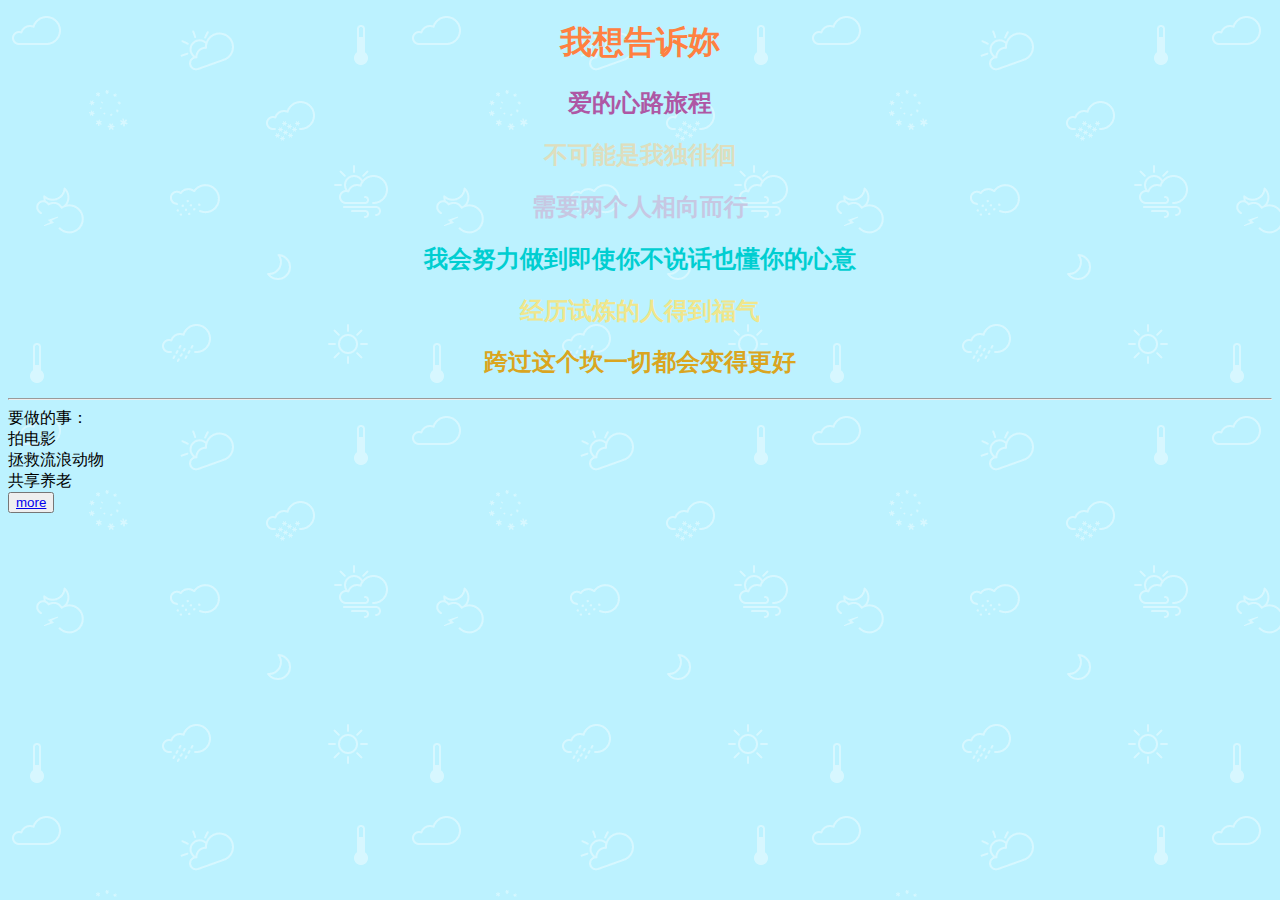
<file: index1.html>
<!DOCTYPE html>
<html>
    <head>
        <title>For Ricky</title>
    </head>
    <body background = "weather.png">
        <h1 align="center"><font color="#FF8040">我想告诉妳</font></h1>
        <h2 align="center" style="color:#AE57A4 ">爱的心路旅程</h2>
        <h2 align="center" style="color:#DEDEBE ">不可能是我独徘徊</h2>
        <h2 align="center"><font color="#C7C7E2">需要两个人相向而行</font></h2>
        <h2 align="center"><font color="#00CED1">我会努力做到即使你不说话也懂你的心意</font></h2>
        <h2 align="center" style="color:#F0E68C ">经历试炼的人得到福气</h2>
        <h2 align="center" style="color:#DAA520 ">跨过这个坎一切都会变得更好</h2>
        
        <div id="footer">
					<div id="footer-container">
						<div id="footer-content">
							<hr class="hr2"/>
							
                            要做的事：
                         <li>   拍电影</li> 
                          <li>   拯救流浪动物</li> 
                         <li>   共享养老</li> 
							<button><a href="http://blog.ilovexieruiqi.ml/">more</a></button>
							
						</div>
					</div>
		         </div>
    </body>
</html>
</file>
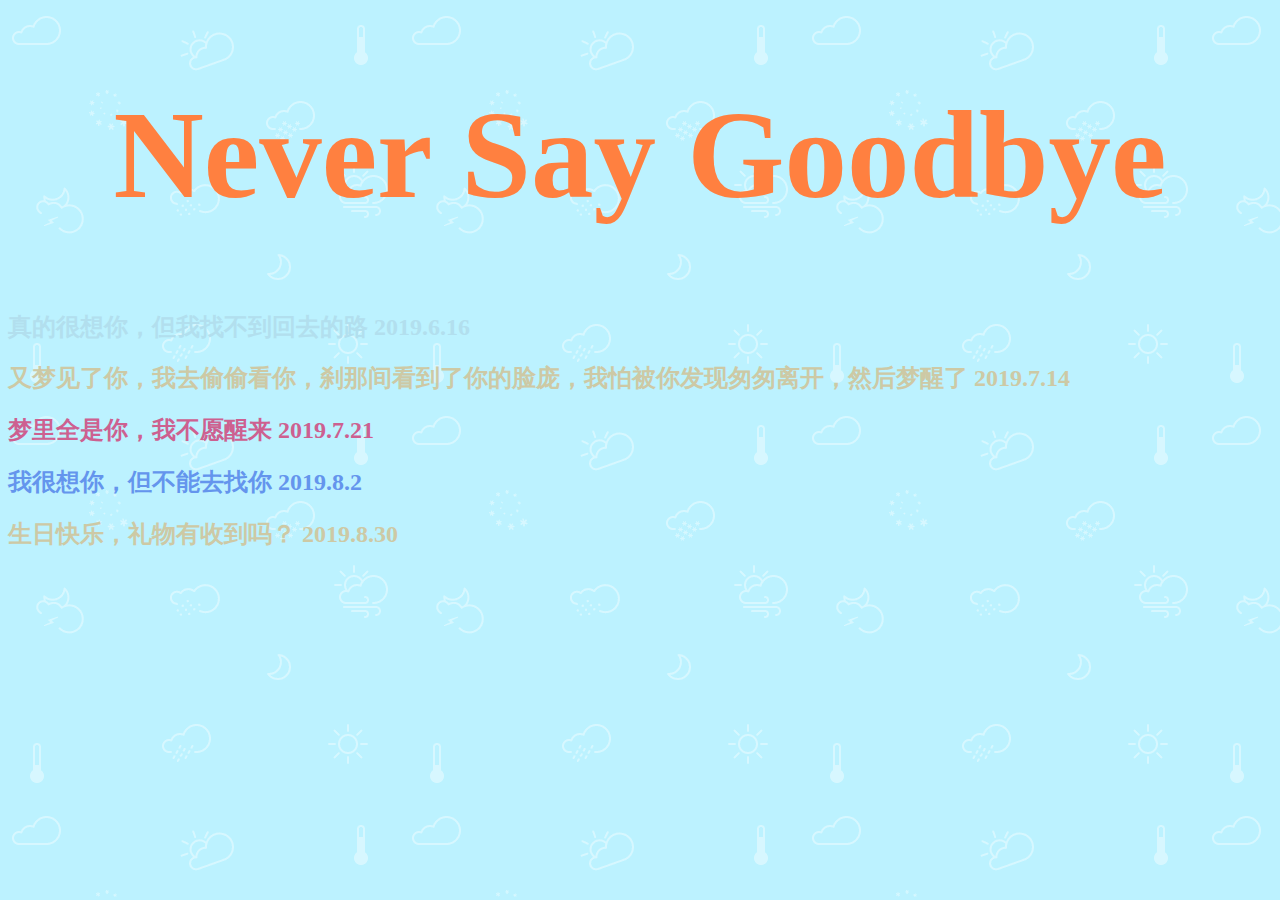
<file: index2.html>
<!DOCTYPE html>
<html>
    <head>
        <title>For Ricky</title>
    </head>
    <body background = "weather.png">
        <h1 style="font-size:125px" align="center"><font color="#FF8040" >Never Say Goodbye</font></h1>
        <h2><font color="#B2DFEE" >真的很想你，但我找不到回去的路  2019.6.16</font></h2>
        <h2><font color="#CDC9A5" >又梦见了你，我去偷偷看你，刹那间看到了你的脸庞，我怕被你发现匆匆离开，然后梦醒了  2019.7.14</font></h2>
        <h2><font color="#CD6090" >梦里全是你，我不愿醒来  2019.7.21</font></h2>
        <h2><font color="#6495ED" >我很想你，但不能去找你  2019.8.2</font></h2>
        <h2><font color="#CDC9A5" >生日快乐，礼物有收到吗？  2019.8.30</font></h2>
    </body>
</html>
</file>
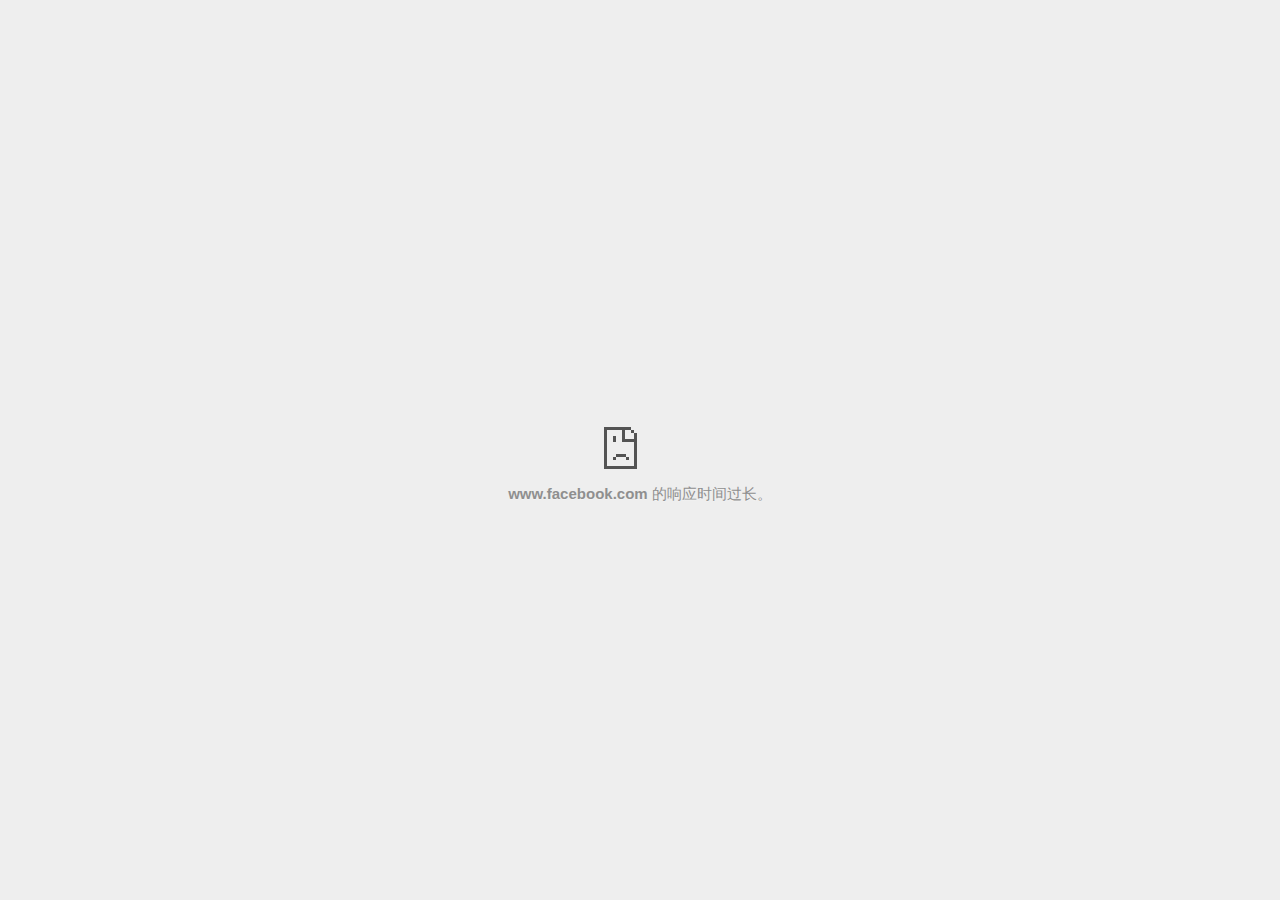
<file: index_files/share_button.html>
<!DOCTYPE html>
<!-- saved from url=(0029)chrome-error://chromewebdata/ -->
<html dir="ltr" lang="zh" subframe="" i18n-processed=""><head><meta http-equiv="Content-Type" content="text/html; charset=UTF-8">
  
  <meta name="theme-color" content="#fff">
  <meta name="viewport" content="width=device-width, initial-scale=1.0,
                                 maximum-scale=1.0, user-scalable=no">
  <title>www.facebook.com</title>
  <style>/* Copyright 2017 The Chromium Authors. All rights reserved.
 * Use of this source code is governed by a BSD-style license that can be
 * found in the LICENSE file. */

a {
  color: rgb(88, 88, 88);
}

body {
  --google-blue-600: rgb(26, 115, 232);
  --google-blue-700: rgb(25, 103, 210);
  --google-gray-50: rgb(248, 249, 250);
  --google-gray-300: rgb(218, 220, 224);
  --google-gray-500: rgb(154, 160, 166);
  --google-gray-600: rgb(128, 134, 139);
  --google-gray-700: rgb(95, 99, 104);
  background-color: #fff;
  color: var(--google-gray-700);
  word-wrap: break-word;
}

.nav-wrapper .secondary-button {
  background: #fff;
  border: 1px solid var(--google-gray-500);
  color: var(--google-gray-700);
  float: none;
  margin: 0;
  padding: 8px 16px;
}

.hidden {
  display: none;
}

html {
  -webkit-text-size-adjust: 100%;
  font-size: 125%;
}

.icon {
  background-repeat: no-repeat;
  background-size: 100%;
}
</style>
  <style>/* Copyright 2014 The Chromium Authors. All rights reserved.
   Use of this source code is governed by a BSD-style license that can be
   found in the LICENSE file. */

button {
  border: 0;
  border-radius: 4px;
  box-sizing: border-box;
  color: #fff;
  cursor: pointer;
  float: right;
  font-size: .875em;
  margin: 0;
  padding: 8px 16px;
  transition: box-shadow 150ms cubic-bezier(0.4, 0, 0.2, 1);
  user-select: none;
}

[dir='rtl'] button {
  float: left;
}

.bad-clock button,
.captive-portal button,
.main-frame-blocked button,
.neterror button,
.offline button,
.pdf button,
.ssl button,
.safe-browsing-billing button {
  background: var(--google-blue-600);
}

button:active {
  background: var(--google-blue-700);
  outline: 0;
}

#debugging {
  display: inline;
  overflow: auto;
}

.debugging-content {
  line-height: 1em;
  margin-bottom: 0;
  margin-top: 1em;
}

.debugging-content-fixed-width {
  display: block;
  font-family: monospace;
  font-size: 1.2em;
  margin-top: 0.5em;
}

.debugging-title {
  font-weight: bold;
}

#details {
  margin: 0 0 50px;
}

#details p:not(:first-of-type) {
  margin-top: 20px;
}

.secondary-button:active {
  border-color: white;
  box-shadow: 0 1px 2px 0 rgba(60, 64, 67, .3),
      0 2px 6px 2px rgba(60, 64, 67, .15);
}

.secondary-button:hover {
  background: var(--google-gray-50);
  border-color: var(--google-gray-600);
  text-decoration: none;
}

.error-code {
  color: #646464;
  font-size: .86667em;
  text-transform: uppercase;
  margin-top: 12px;
}

#error-debugging-info {
  font-size: 0.8em;
}

h1 {
  color: var(--google-gray-900);
  font-size: 1.6em;
  font-weight: normal;
  line-height: 1.25em;
  margin-bottom: 16px;
}

h2 {
  font-size: 1.2em;
  font-weight: normal;
}

.icon {
  height: 72px;
  margin: 0 0 40px;
  width: 72px;
}

input[type=checkbox] {
  opacity: 0;
}

input[type=checkbox]:focus ~ .checkbox {
  outline: -webkit-focus-ring-color auto 5px;
}

.interstitial-wrapper {
  box-sizing: border-box;
  font-size: 1em;
  line-height: 1.6em;
  margin: 14vh auto 0;
  max-width: 600px;
  width: 100%;
}

#main-message > p {
  display: inline;
}

#extended-reporting-opt-in {
  font-size: .875em;
  margin-top: 39px;
}

#extended-reporting-opt-in label {
  position: relative;
  display: flex;
  align-items: flex-start;
}

.nav-wrapper {
  margin-top: 51px;
}

.nav-wrapper::after {
  clear: both;
  content: '';
  display: table;
  width: 100%;
}

.small-link {
  color: #696969;
  font-size: .875em;
}

.checkboxes {
  flex: 0 0 24px;
}

.checkbox {
  background: transparent;
  border: 1px solid white;
  border-radius: 2px;
  display: block;
  height: 14px;
  left: 0;
  position: absolute;
  right: 0;
  top: 3px;
  width: 14px;
}

.checkbox::before {
  background: transparent;
  border: 2px solid white;
  border-right-width: 0;
  border-top-width: 0;
  content: '';
  height: 4px;
  left: 2px;
  opacity: 0;
  position: absolute;
  top: 3px;
  transform: rotate(-45deg);
  width: 9px;
}

input[type=checkbox]:checked ~ .checkbox::before {
  opacity: 1;
}

#recurrent-error-message {
  background: #ededed;
  border-radius: 4px;
  padding: 12px 16px;
  margin-top: 12px;
  margin-bottom: 16px;
}

.showing-recurrent-error-message #extended-reporting-opt-in {
  margin-top: 16px;
}

@media (max-width: 700px) {
  .interstitial-wrapper {
    padding: 0 10%;
  }

  #error-debugging-info {
    overflow: auto;
  }
}

@media (max-width: 420px) {
  button,
  [dir='rtl'] button,
  .small-link {
    float: none;
    font-size: .825em;
    font-weight: 500;
    margin: 0;
    width: 100%;
  }

  button {
    padding: 16px 24px;
  }

  #details {
    margin: 20px 0 20px 0;
  }

  #details p:not(:first-of-type) {
    margin-top: 10px;
  }

  .secondary-button:not(.hidden) {
    display: block;
    margin-top: 20px;
    text-align: center;
    width: 100%;
  }

  .interstitial-wrapper {
    padding: 0 5%;
  }

  #extended-reporting-opt-in {
    margin-top: 24px;
  }

  .nav-wrapper {
    margin-top: 30px;
  }
}

/**
 * Mobile specific styling.
 * Navigation buttons are anchored to the bottom of the screen.
 * Details message replaces the top content in its own scrollable area.
 */

@media (max-width: 420px) {
  .nav-wrapper .secondary-button {
    border: 0;
    margin: 16px 0 0;
    margin-inline-end: 0;
    padding-bottom: 16px;
    padding-top: 16px;
  }
}

/* Fixed nav. */
@media (min-width: 240px) and (max-width: 420px) and
       (min-height: 401px),
       (min-width: 421px) and (min-height: 240px) and
       (max-height: 560px) {
  body .nav-wrapper {
    background: #fff;
    bottom: 0;
    box-shadow: 0 -22px 40px #fff;
    left: 0;
    margin: 0 auto;
    max-width: 736px;
    padding-left: 24px;
    padding-right: 24px;
    position: fixed;
    right: 0;
    width: 100%;
    z-index: 2;
  }

  .interstitial-wrapper {
    max-width: 736px;
  }

  #details,
  #main-content {
    padding-bottom: 40px;
  }

  #details {
    padding-top: 5.5vh;
  }

  button.small-link {
    color: var(--google-blue-600);
  }
}

@media (max-width: 420px) and (orientation: portrait),
       (max-height: 560px) {
  body {
    margin: 0 auto;
  }

  button,
  [dir='rtl'] button,
  button.small-link {
    font-family: Roboto-Regular,Helvetica;
    font-size: .933em;
    margin: 6px 0;
    transform: translatez(0);
  }

  .nav-wrapper {
    box-sizing: border-box;
    padding-bottom: 8px;
    width: 100%;
  }

  #details {
    box-sizing: border-box;
    height: auto;
    margin: 0;
    opacity: 1;
    transition: opacity 250ms cubic-bezier(0.4, 0, 0.2, 1);
  }

  #details.hidden,
  #main-content.hidden {
    display: block;
    height: 0;
    opacity: 0;
    overflow: hidden;
    padding-bottom: 0;
    transition: none;
  }

  h1 {
    font-size: 1.5em;
    margin-bottom: 8px;
  }

  .icon {
    margin-bottom: 5.69vh;
  }

  .interstitial-wrapper {
    box-sizing: border-box;
    margin: 7vh auto 12px;
    padding: 0 24px;
    position: relative;
  }

  .interstitial-wrapper p {
    font-size: .95em;
    line-height: 1.61em;
    margin-top: 8px;
  }

  #main-content {
    margin: 0;
    transition: opacity 100ms cubic-bezier(0.4, 0, 0.2, 1);
  }

  .small-link {
    border: 0;
  }

  .suggested-left > #control-buttons,
  .suggested-right > #control-buttons {
    float: none;
    margin: 0;
  }
}

@media (min-width: 421px) and (min-height: 500px) and (max-height: 560px) {
  .interstitial-wrapper {
    margin-top: 10vh;
  }
}

@media (min-height: 400px) and (orientation:portrait) {
  .interstitial-wrapper {
    margin-bottom: 145px;
  }
}

@media (min-height: 299px) {
  .nav-wrapper {
    padding-bottom: 16px;
  }
}

@media (min-height: 500px) and (max-height: 650px) and (max-width: 414px) and
       (orientation: portrait) {
  .interstitial-wrapper {
    margin-top: 7vh;
  }
}

@media (min-height: 650px) and (max-width: 414px) and (orientation: portrait) {
  .interstitial-wrapper {
    margin-top: 10vh;
  }
}

/* Small mobile screens. No fixed nav. */
@media (max-height: 400px) and (orientation: portrait),
       (max-height: 239px) and (orientation: landscape),
       (max-width: 419px) and (max-height: 399px) {
  .interstitial-wrapper {
    display: flex;
    flex-direction: column;
    margin-bottom: 0;
  }

  #details {
    flex: 1 1 auto;
    order: 0;
  }

  #main-content {
    flex: 1 1 auto;
    order: 0;
  }

  .nav-wrapper {
    flex: 0 1 auto;
    margin-top: 8px;
    order: 1;
    padding-left: 0;
    padding-right: 0;
    position: relative;
    width: 100%;
  }

  button {
    padding: 16px 24px;
  }

  button.small-link {
    color: var(--google-blue-600);
  }
}

@media (max-width: 239px) and (orientation: portrait) {
  .nav-wrapper {
    padding-left: 0;
    padding-right: 0;
  }
}
</style>
  <style>/* Copyright 2013 The Chromium Authors. All rights reserved.
 * Use of this source code is governed by a BSD-style license that can be
 * found in the LICENSE file. */

/* Don't use the main frame div when the error is in a subframe. */
html[subframe] #main-frame-error {
  display: none;
}

/* Don't use the subframe error div when the error is in a main frame. */
html:not([subframe]) #sub-frame-error {
  display: none;
}

#diagnose-button {
  float: none;
  margin-bottom: 10px;
  margin-inline-start: 0;
  margin-top: 20px;
}

h1 {
  margin-top: 0;
  word-wrap: break-word;
}

h1 span {
  font-weight: 500;
}

h2 {
  color: #666;
  font-size: 1.2em;
  font-weight: normal;
  margin: 10px 0;
}

a {
  color: rgb(17, 85, 204);
  text-decoration: none;
}

.icon {
  -webkit-user-select: none;
  display: inline-block;
}

.icon-generic {
  /**
   * Can't access chrome://theme/IDR_ERROR_NETWORK_GENERIC from an untrusted
   * renderer process, so embed the resource manually.
   */
  content: -webkit-image-set(
      url([data-uri]) 1x,
      url([data-uri]) 2x);
}

.icon-offline {
  content: -webkit-image-set(
      url([data-uri]) 1x,
      url([data-uri]) 2x);
  position: relative;
}

.icon-disabled {
  content: -webkit-image-set(
      url([data-uri]) 1x,
      url([data-uri]) 2x);
  width: 112px;
}

.error-code {
  display: block;
  font-size: .8em;
}

#content-top {
  margin: 20px;
}

#help-box-inner {
  background-color: #f9f9f9;
  border-top: 1px solid #EEE;
  color: #444;
  padding: 20px;
  text-align: start;
}

.hidden {
  display: none;
}

#suggestion {
  margin-top: 15px;
}

#suggestions-list p {
  margin-block-end: 0;
}

#suggestions-list ul {
  margin-top: 0;
}

.single-suggestion {
  list-style-type: none;
  padding-left: 0;
}

#short-suggestion {
  margin-top: 5px;
}

#error-information-button {
  content: url([data-uri]);
  height: 24px;
  vertical-align: -.15em;
  width: 24px;
}

.use-popup-container#error-information-popup-container
  #error-information-popup {
  align-items: center;
  background-color: rgba(0,0,0,.65);
  display: flex;
  height: 100%;
  left: 0;
  position: fixed;
  top: 0;
  width: 100%;
  z-index: 100;
}

.use-popup-container#error-information-popup-container
  #error-information-popup-content > p {
  margin-bottom: 11px;
  margin-inline-start: 20px;
}

.use-popup-container#error-information-popup-container #suggestions-list ul {
  margin-inline-start: 15px;
}

.use-popup-container#error-information-popup-container
  #error-information-popup-box {
  background-color: white;
  left: 5%;
  padding-bottom: 15px;
  padding-top: 15px;
  position: fixed;
  width: 90%;
  z-index: 101;
}

.use-popup-container#error-information-popup-container div.error-code {
  margin-inline-start: 20px;
}

.use-popup-container#error-information-popup-container #suggestions-list p {
  margin-inline-start: 20px;
}

:not(.use-popup-container)#error-information-popup-container
  #error-information-popup-close {
  display: none;
}

#error-information-popup-close {
  margin-bottom: 0px;
  margin-inline-end: 35px;
  margin-top: 15px;
  text-align: end;
}

.link-button {
  color: rgb(66, 133, 244);
  display: inline-block;
  font-weight: bold;
  text-transform: uppercase;
}

#sub-frame-error-details {

  color: #8F8F8F;

  /* Not done on mobile for performance reasons. */
  text-shadow: 0 1px 0 rgba(255,255,255,0.3);

}

[jscontent=hostName],
[jscontent=failedUrl] {
  overflow-wrap: break-word;
}

#search-container {
  /* Prevents a space between controls. */
  display: flex;
  margin-top: 20px;
}

#search-box {
  border: 1px solid #cdcdcd;
  flex-grow: 1;
  font-size: 1em;
  height: 26px;
  margin-right: 0;
  padding: 1px 9px;
}

#search-box:focus {
  border: 1px solid rgb(93, 154, 255);
  outline: none;
}

#search-button {
  border: none;
  border-bottom-left-radius: 0;
  border-top-left-radius: 0;
  box-shadow: none;
  display: flex;
  height: 30px;
  margin: 0;
  padding: 0;
  width: 60px;
}

#search-image {
  content:
      -webkit-image-set(
          url([data-uri]) 1x,
          url([data-uri]) 2x);
  margin: auto;
}

.secondary-button {
  background: #d9d9d9;
  color: #696969;
  margin-inline-end: 16px;
}

.snackbar {
  background: #323232;
  border-radius: 2px;
  bottom: 24px;
  box-sizing: border-box;
  color: #fff;
  font-size: .87em;
  left: 24px;
  max-width: 568px;
  min-width: 288px;
  opacity: 0;
  padding: 16px 24px 12px;
  position: fixed;
  transform: translateY(90px);
  will-change: opacity, transform;
  z-index: 999;
}

.snackbar-show {
  -webkit-animation:
    show-snackbar .25s cubic-bezier(0.0, 0.0, 0.2, 1) forwards,
    hide-snackbar .25s cubic-bezier(0.4, 0.0, 1, 1) forwards 5s;
}

@-webkit-keyframes show-snackbar {
  100% {
    opacity: 1;
    transform: translateY(0);
  }
}

@-webkit-keyframes hide-snackbar {
  0% {
    opacity: 1;
    transform: translateY(0);
  }
  100% {
    opacity: 0;
    transform: translateY(90px);
  }
}

.suggestions {
  margin-top: 18px;
}

.suggestion-header {
  font-weight: bold;
  margin-bottom: 4px;
}

.suggestion-body {
  color: #777;
}

/* Increase line height at higher resolutions. */
@media (min-width: 641px) and (min-height: 641px) {
  #help-box-inner {
    line-height: 18px;
  }
}

/* Decrease padding at low sizes. */
@media (max-width: 640px), (max-height: 640px) {
  h1 {
    margin: 0 0 15px;
  }
  #content-top {
    margin: 15px;
  }
  #help-box-inner {
    padding: 20px;
  }
  .suggestions {
    margin-top: 10px;
  }
  .suggestion-header {
    margin-bottom: 0;
  }
}

#download-link, #download-link-clicked {
  margin-bottom: 30px;
  margin-top: 30px;
}

#download-link-clicked {
  color: #BBB;
}

#download-link:before, #download-link-clicked:before {
  content: url([data-uri]);
  display: inline-block;
  margin-inline-end: 4px;
  vertical-align: -webkit-baseline-middle;
}

#download-link-clicked:before {
  width: 0px;
  opacity: 0;
}

#offline-content-list-visibility-card {
  border: 1px solid white;
  border-radius: 8px;
  display: flex;
  font-size: .8em;
  justify-content: space-between;
  line-height: 1;
}

#offline-content-list.list-hidden #offline-content-list-visibility-card {
  border-color: rgb(218, 220, 224);
}

#offline-content-list-visibility-card > div {
  padding: 1em;
}

#offline-content-list-title {
  color: var(--google-gray-700);
}

#offline-content-list-show-text, #offline-content-list-hide-text {
  color: rgb(66, 133, 244);
}

/* Hides "hide" text div, the offline content list itself and the action button
 * to show the downloads home when the offline content list is collapsed/hidden.
 */
#offline-content-list.list-hidden #offline-content-suggestions,
#offline-content-list.list-hidden #offline-content-list-action,
#offline-content-list.list-hidden #offline-content-list-hide-text {
  display: none;
}

/* Hides the "show" div when the offline content list is expanded/shown. */
#offline-content-list:not(.list-hidden) #offline-content-list-show-text {
  display: none;
}

#offline-content-list {
  margin-inline-start: -5%;
  width: 110%;
}

/* The selectors below adjust the "overflow" of the suggestion cards contents
 * based on the same screen size based strategy used for the main frame, which
 * is applied by the `interstitial-wrapper` class. */
@media (max-width: 420px)  {
  #offline-content-list {
    margin-inline-start: -2.5%;
    width: 105%;
  }
}
@media (max-width: 420px) and (orientation: portrait),
       (max-height: 560px) {
  #offline-content-list {
    margin-inline-start: -12px;
    width: calc(100% + 24px);
  }
}

.suggestion-with-image .offline-content-suggestion-visual {
  flex-basis: 8.2em;
  flex-shrink: 0;
}

.suggestion-with-image .offline-content-suggestion-visual > img {
  height: 100%;
  width: 100%;
}

#offline-content-list:not(.is-rtl) .suggestion-with-image
.offline-content-suggestion-visual > img {
  border-bottom-right-radius: 7px;
  border-top-right-radius: 7px;
}

#offline-content-list.is-rtl .suggestion-with-image
.offline-content-suggestion-visual > img {
  border-bottom-left-radius: 7px;
  border-top-left-radius: 7px;
}

.suggestion-with-icon .offline-content-suggestion-visual {
  align-items: center;
  display: flex;
  justify-content: center;
  min-height: 4.2em;
  min-width: 4.2em;
}

.suggestion-with-icon .offline-content-suggestion-visual > div {
  align-items: center;
  background-color: rgb(241, 243, 244);
  border-radius: 50%;
  display: flex;
  height: 2.3em;
  justify-content: center;
  width: 2.3em;
}

.suggestion-with-icon .offline-content-suggestion-visual > div > img {
  height: 1.45em;
  width: 1.45em;
}

.image-video {
  content: url([data-uri]);
}

.image-music-note {
  content: url([data-uri]);
}

.image-earth {
  content: url([data-uri]);
}

.image-file {
  content: url([data-uri]);
}

.offline-content-suggestion-texts {
  display: flex;
  flex-direction: column;
  justify-content: space-between;
  line-height: 1.3;
  padding: .9em;
  width: 100%;
}

.offline-content-suggestion-title {
  -webkit-box-orient: vertical;
  -webkit-line-clamp: 3;
  color: rgb(32, 33, 36);
  display: -webkit-box;
  font-size: 1.1em;
  overflow: hidden;
  text-overflow: ellipsis;
}

div.offline-content-suggestion {
  align-items: stretch;
  border: 1px solid rgb(218, 220, 224);
  border-radius: 8px;
  display: flex;
  justify-content: space-between;
  margin-bottom: .8em;
}

.suggestion-with-image {
  flex-direction: row;
  height: 8.2em;
  max-height: 8.2em;
}

.suggestion-with-icon {
  flex-direction: row-reverse;
  height: 4.2em;
  max-height: 4.2em;
}

.suggestion-with-icon .offline-content-suggestion-title {
  -webkit-line-clamp: 1;
  word-break: break-all;
}

.suggestion-with-icon .offline-content-suggestion-texts {
  padding-inline-start: 0px;
}

.offline-content-suggestion-attribution-freshness {
  color: rgb(95, 99, 104);
  display: flex;
  font-size: .8em;
}

.offline-content-suggestion-attribution {
  -webkit-box-orient: vertical;
  -webkit-line-clamp: 1;
  display: -webkit-box;
  flex-shrink: 1;
  overflow-wrap: break-word;
  overflow: hidden;
  text-overflow: ellipsis;
  word-break: break-all;
}

.no-attribution .offline-content-suggestion-attribution {
  display: none;
}

.offline-content-suggestion-freshness:before {
  content: '-';
  display: inline-block;
  flex-shrink: 0;
  margin-inline-end: .1em;
  margin-inline-start: .1em;
}

.no-attribution .offline-content-suggestion-freshness:before {
  display: none;
}

.offline-content-suggestion-freshness {
  flex-shrink: 0;
}

.suggestion-with-image .offline-content-suggestion-pin-spacer {
  flex-shrink: 1;
  flex-grow: 100;
}

.suggestion-with-image .offline-content-suggestion-pin {
  content: url([data-uri]);
  flex-shrink: 0;
  height: 1.4em;
  margin-inline-start: .4em;
  width: 1.4em;
}

#offline-content-list-action {
  text-align: center;
}

#offline-content-summary {
  border: 1px solid rgb(241, 243, 244);
  border-radius: 12px;
  padding: 12px;
  text-align: center;
}

.offline-content-summary-image-truncate {
  width: 45px;
}

.offline-content-summary-images {
  direction: ltr;
  display: flex;
  margin-top: 10px;
  justify-content: center;
  padding-bottom: 12px;
}

.offline-content-summary-images img {
  background: rgb(241, 243, 244);
  border-radius: 50%;
  box-shadow:
    0px 1px 2px 0px rgb(155, 155, 155),
    0px 1px 3px 0px rgb(155, 155, 155);
  padding: 12px;
  width: 32px;
}

.offline-content-summary-description {
  border-top: 1px solid rgb(241, 243, 244);
  padding-top: 12px;
}

.offline-content-summary-action {
  padding-top: 12px;
}

#cancel-save-page-button {
  border: 1px solid var(--google-gray-300);
  border-radius: 5px;
  color: var(--google-gray-700);
  padding: 16px;
  text-align: center;
}

#save-page-for-later-button {
  display: flex;
  justify-content: center;
}

.hidden#save-page-for-later-button {
  display: none;
}

/* Don't allow overflow when in a subframe. */
html[subframe] body {
  overflow: hidden;
}

#sub-frame-error {
  -webkit-align-items: center;
  background-color: #DDD;
  display: -webkit-flex;
  -webkit-flex-flow: column;
  height: 100%;
  -webkit-justify-content: center;
  left: 0;
  position: absolute;
  text-align: center;
  top: 0;
  transition: background-color .2s ease-in-out;
  width: 100%;
}

#sub-frame-error:hover {
  background-color: #EEE;
}

#sub-frame-error .icon-generic {
  margin: 0 0 16px;
}

#sub-frame-error-details {
  margin: 0 10px;
  text-align: center;
  visibility: hidden;
}

/* Show details only when hovering. */
#sub-frame-error:hover #sub-frame-error-details {
  visibility: visible;
}

/* If the iframe is too small, always hide the error code. */
/* TODO(mmenke): See if overflow: no-display works better, once supported. */
@media (max-width: 200px), (max-height: 95px) {
  #sub-frame-error-details {
    display: none;
  }
}

/* Adjust icon for small embedded frames in apps. */
@media (max-height: 100px) {
  #sub-frame-error .icon-generic {
    height: auto;
    margin: 0;
    padding-top: 0;
    width: 25px;
  }
}

/* details-button is special; it's a <button> element that looks like a link. */
#details-button {
  box-shadow: none;
  min-width: 0;
}

/* Styles for platform dependent separation of controls and details button. */
.suggested-left > #control-buttons,
.suggested-left #stale-load-button,
.suggested-right > #details-button {
  float: left;
}

.suggested-right > #control-buttons,
.suggested-right #stale-load-button,
.suggested-left > #details-button {
  float: right;
}

.suggested-left .secondary-button {
  margin-inline-end: 0px;
  margin-inline-start: 16px;
}

#details-button.singular {
  float: none;
}

/* download-button shows both icon and text. */
#download-button {
  padding-bottom: 4px;
  padding-top: 4px;
  position: relative;
}

#download-button:before {
  background: -webkit-image-set(
      url([data-uri]) 1x,
      url([data-uri]) 2x)
    no-repeat;
  content: '';
  display: inline-block;
  width: 24px;
  height: 24px;
  margin-inline-end: 4px;
  margin-inline-start: -4px;
  vertical-align: middle;
}

#download-button:disabled {
  background: rgb(180, 206, 249);
  color: rgb(255, 255, 255);
}

/*
TODO(https://crbug.com/852872): UI for offline suggested content is incomplete.
*/
.suggested-thumbnail {
  width: 25vw;
  height: 25vw;
}

/* Alternate dino page button styles */
#control-buttons .reload-button-alternate:disabled {
  background: #ccc;
  color: #fff;
  font-size: 14px;
  height: 48px;
}

#buttons::after {
  clear: both;
  content: '';
  display: block;
  width: 100%;
}

/* Offline page */
.offline {
  transition: -webkit-filter 1.5s cubic-bezier(0.65, 0.05, 0.36, 1),
              background-color 1.5s cubic-bezier(0.65, 0.05, 0.36, 1);
  will-change: -webkit-filter, background-color;
}

.offline #main-message > p {
  display: none;
}

.offline.inverted {
  -webkit-filter: invert(100%);
  background-color: #000;
}

.offline .interstitial-wrapper {
  color: #2b2b2b;
  font-size: 1em;
  line-height: 1.55;
  margin: 0 auto;
  max-width: 600px;
  padding-top: 100px;
  width: 100%;
}

.offline .runner-container {
  direction: ltr;
  height: 150px;
  max-width: 600px;
  overflow: hidden;
  position: absolute;
  top: 35px;
  width: 44px;
}

.offline .runner-canvas {
  height: 150px;
  max-width: 600px;
  opacity: 1;
  overflow: hidden;
  position: absolute;
  top: 0;
  z-index: 10;
}

.offline .controller {
  background: rgba(247,247,247, .1);
  height: 100vh;
  left: 0;
  position: absolute;
  top: 0;
  width: 100vw;
  z-index: 9;
}

#offline-resources {
  display: none;
}

@media (max-width: 420px) {
  #download-button {
    padding-bottom: 12px;
    padding-top: 12px;
  }

  .suggested-left > #control-buttons,
  .suggested-right > #control-buttons {
    float: none;
  }

  .snackbar {
    left: 0;
    bottom: 0;
    width: 100%;
    border-radius: 0;
  }
}

@media (max-height: 350px) {
  h1 {
    margin: 0 0 15px;
  }

  .icon-offline {
    margin: 0 0 10px;
  }

  .interstitial-wrapper {
    margin-top: 5%;
  }

  .nav-wrapper {
    margin-top: 30px;
  }
}

@media (min-width: 420px) and (max-width: 736px) and
       (min-height: 240px) and (max-height: 420px) and
       (orientation:landscape) {
  .interstitial-wrapper {
    margin-bottom: 100px;
  }
}

@media (max-width: 360px) and (max-height: 480px) {
  .offline .interstitial-wrapper {
    padding-top: 60px;
  }

  .offline .runner-container {
    top: 8px;
  }
}

@media (min-height: 240px) and (orientation: landscape) {
  .offline .interstitial-wrapper {
    margin-bottom: 90px;
  }

  .icon-offline {
    margin-bottom: 20px;
  }
}

@media (max-height: 320px) and (orientation: landscape) {
  .icon-offline {
    margin-bottom: 0;
  }

  .offline .runner-container {
    top: 10px;
  }
}

@media (max-width: 240px) {
  button {
    padding-left: 12px;
    padding-right: 12px;
  }

  .interstitial-wrapper {
    overflow: inherit;
    padding: 0 8px;
  }
}

@media (max-width: 120px) {
  button {
    width: auto;
  }
}

.arcade-mode,
.arcade-mode .runner-container,
.arcade-mode .runner-canvas {
  image-rendering: pixelated;
  max-width: 100%;
  overflow: hidden;
}

.arcade-mode #buttons,
.arcade-mode #main-content {
  opacity: 0;
  overflow: hidden;
}

.arcade-mode .interstitial-wrapper {
  height: 100vh;
  max-width: 100%;
  overflow: hidden;
}

.arcade-mode .runner-container {
  left: 0;
  margin: auto;
  right: 0;
  transform-origin: top center;
  transition: transform 250ms cubic-bezier(0.4, 0.0, 1, 1) .4s;
  z-index: 2;
}
</style>
  <script>// Copyright 2017 The Chromium Authors. All rights reserved.
// Use of this source code is governed by a BSD-style license that can be
// found in the LICENSE file.

// This is the shared code for security interstitials. It is used for both SSL
// interstitials and Safe Browsing interstitials.

// Should match security_interstitials::SecurityInterstitialCommand
/** @enum| {string} */
var SecurityInterstitialCommandId = {
  CMD_DONT_PROCEED: 0,
  CMD_PROCEED: 1,
  // Ways for user to get more information
  CMD_SHOW_MORE_SECTION: 2,
  CMD_OPEN_HELP_CENTER: 3,
  CMD_OPEN_DIAGNOSTIC: 4,
  // Primary button actions
  CMD_RELOAD: 5,
  CMD_OPEN_DATE_SETTINGS: 6,
  CMD_OPEN_LOGIN: 7,
  // Safe Browsing Extended Reporting
  CMD_DO_REPORT: 8,
  CMD_DONT_REPORT: 9,
  CMD_OPEN_REPORTING_PRIVACY: 10,
  CMD_OPEN_WHITEPAPER: 11,
  // Report a phishing error.
  CMD_REPORT_PHISHING_ERROR: 12
};

var HIDDEN_CLASS = 'hidden';

/**
 * A convenience method for sending commands to the parent page.
 * @param {string} cmd  The command to send.
 */
function sendCommand(cmd) {
  if (window.certificateErrorPageController) {
    switch (cmd) {
      case SecurityInterstitialCommandId.CMD_DONT_PROCEED:
        certificateErrorPageController.dontProceed();
        break;
      case SecurityInterstitialCommandId.CMD_PROCEED:
        certificateErrorPageController.proceed();
        break;
      case SecurityInterstitialCommandId.CMD_SHOW_MORE_SECTION:
        certificateErrorPageController.showMoreSection();
        break;
      case SecurityInterstitialCommandId.CMD_OPEN_HELP_CENTER:
        certificateErrorPageController.openHelpCenter();
        break;
      case SecurityInterstitialCommandId.CMD_OPEN_DIAGNOSTIC:
        certificateErrorPageController.openDiagnostic();
        break;
      case SecurityInterstitialCommandId.CMD_RELOAD:
        certificateErrorPageController.reload();
        break;
      case SecurityInterstitialCommandId.CMD_OPEN_DATE_SETTINGS:
        certificateErrorPageController.openDateSettings();
        break;
      case SecurityInterstitialCommandId.CMD_OPEN_LOGIN:
        certificateErrorPageController.openLogin();
        break;
      case SecurityInterstitialCommandId.CMD_DO_REPORT:
        certificateErrorPageController.doReport();
        break;
      case SecurityInterstitialCommandId.CMD_DONT_REPORT:
        certificateErrorPageController.dontReport();
        break;
      case SecurityInterstitialCommandId.CMD_OPEN_REPORTING_PRIVACY:
        certificateErrorPageController.openReportingPrivacy();
        break;
      case SecurityInterstitialCommandId.CMD_OPEN_WHITEPAPER:
        certificateErrorPageController.openWhitepaper();
        break;
      case SecurityInterstitialCommandId.CMD_REPORT_PHISHING_ERROR:
        certificateErrorPageController.reportPhishingError();
        break;
    }
    return;
  }
// 
  window.domAutomationController.send(cmd);
// 
// 
}

/**
 * Call this to stop clicks on <a href="#"> links from scrolling to the top of
 * the page (and possibly showing a # in the link).
 */
function preventDefaultOnPoundLinkClicks() {
  document.addEventListener('click', function(e) {
    var anchor = findAncestor(/** @type {Node} */ (e.target), function(el) {
      return el.tagName == 'A';
    });
    // Use getAttribute() to prevent URL normalization.
    if (anchor && anchor.getAttribute('href') == '#')
      e.preventDefault();
  });
}
</script>
  <script>// Copyright 2015 The Chromium Authors. All rights reserved.
// Use of this source code is governed by a BSD-style license that can be
// found in the LICENSE file.

var mobileNav = false;

/**
 * For small screen mobile the navigation buttons are moved
 * below the advanced text.
 */
function onResize() {
  var helpOuterBox = document.querySelector('#details');
  var mainContent = document.querySelector('#main-content');
  var mediaQuery = '(min-width: 240px) and (max-width: 420px) and ' +
      '(min-height: 401px), ' +
      '(max-height: 560px) and (min-height: 240px) and ' +
      '(min-width: 421px)';

  var detailsHidden = helpOuterBox.classList.contains(HIDDEN_CLASS);
  var runnerContainer = document.querySelector('.runner-container');

  // Check for change in nav status.
  if (mobileNav != window.matchMedia(mediaQuery).matches) {
    mobileNav = !mobileNav;

    // Handle showing the top content / details sections according to state.
    if (mobileNav) {
      mainContent.classList.toggle(HIDDEN_CLASS, !detailsHidden);
      helpOuterBox.classList.toggle(HIDDEN_CLASS, detailsHidden);
      if (runnerContainer) {
        runnerContainer.classList.toggle(HIDDEN_CLASS, !detailsHidden);
      }
    } else if (!detailsHidden) {
      // Non mobile nav with visible details.
      mainContent.classList.remove(HIDDEN_CLASS);
      helpOuterBox.classList.remove(HIDDEN_CLASS);
      if (runnerContainer) {
        runnerContainer.classList.remove(HIDDEN_CLASS);
      }
    }
  }
}

function setupMobileNav() {
  window.addEventListener('resize', onResize);
  onResize();
}

document.addEventListener('DOMContentLoaded', setupMobileNav);
</script>
  <script>// Copyright 2013 The Chromium Authors. All rights reserved.
// Use of this source code is governed by a BSD-style license that can be
// found in the LICENSE file.

// Decodes a UTF16 string that is encoded as base64.
function decodeUTF16Base64ToString(encoded_text) {
  var data = atob(encoded_text);
  var result = '';
  for (var i = 0; i < data.length; i += 2) {
    result +=
        String.fromCharCode(data.charCodeAt(i) * 256 + data.charCodeAt(i + 1));
  }
  return result;
}

function toggleHelpBox() {
  var helpBoxOuter = document.getElementById('details');
  helpBoxOuter.classList.toggle(HIDDEN_CLASS);
  var detailsButton = document.getElementById('details-button');
  if (helpBoxOuter.classList.contains(HIDDEN_CLASS))
    detailsButton.innerText = detailsButton.detailsText;
  else
    detailsButton.innerText = detailsButton.hideDetailsText;

  // Details appears over the main content on small screens.
  if (mobileNav) {
    document.getElementById('main-content').classList.toggle(HIDDEN_CLASS);
    var runnerContainer = document.querySelector('.runner-container');
    if (runnerContainer) {
      runnerContainer.classList.toggle(HIDDEN_CLASS);
    }
  }
}

function diagnoseErrors() {
// 
    if (window.errorPageController)
      errorPageController.diagnoseErrorsButtonClick();
// 
// 
}

// Subframes use a different layout but the same html file.  This is to make it
// easier to support platforms that load the error page via different
// mechanisms (Currently just iOS).
if (window.top.location != window.location)
  document.documentElement.setAttribute('subframe', '');

// Re-renders the error page using |strings| as the dictionary of values.
// Used by NetErrorTabHelper to update DNS error pages with probe results.
function updateForDnsProbe(strings) {
  var context = new JsEvalContext(strings);
  jstProcess(context, document.getElementById('t'));
}

// Given the classList property of an element, adds an icon class to the list
// and removes the previously-
function updateIconClass(classList, newClass) {
  var oldClass;

  if (classList.hasOwnProperty('last_icon_class')) {
    oldClass = classList['last_icon_class'];
    if (oldClass == newClass)
      return;
  }

  classList.add(newClass);
  if (oldClass !== undefined)
    classList.remove(oldClass);

  classList['last_icon_class'] = newClass;

  if (newClass == 'icon-offline') {
    document.body.classList.add('offline');
    new Runner('.interstitial-wrapper');
  } else {
    document.body.classList.add('neterror');
  }
}

// Does a search using |baseSearchUrl| and the text in the search box.
function search(baseSearchUrl) {
  var searchTextNode = document.getElementById('search-box');
  document.location = baseSearchUrl + searchTextNode.value;
  return false;
}

// Use to track clicks on elements generated by the navigation correction
// service.  If |trackingId| is negative, the element does not come from the
// correction service.
function trackClick(trackingId) {
  // This can't be done with XHRs because XHRs are cancelled on navigation
  // start, and because these are cross-site requests.
  if (trackingId >= 0 && errorPageController)
    errorPageController.trackClick(trackingId);
}

// Called when an <a> tag generated by the navigation correction service is
// clicked.  Separate function from trackClick so the resources don't have to
// be updated if new data is added to jstdata.
function linkClicked(jstdata) {
  trackClick(jstdata.trackingId);
}

// Implements button clicks.  This function is needed during the transition
// between implementing these in trunk chromium and implementing them in
// iOS.
function reloadButtonClick(url) {
  if (window.errorPageController) {
    errorPageController.reloadButtonClick();
  } else {
    location = url;
  }
}

function showSavedCopyButtonClick() {
  if (window.errorPageController) {
    errorPageController.showSavedCopyButtonClick();
  }
}

function downloadButtonClick() {
  if (window.errorPageController) {
    errorPageController.downloadButtonClick();
    var downloadButton = document.getElementById('download-button');
    downloadButton.disabled = true;
    downloadButton.textContent = downloadButton.disabledText;

    document.getElementById('download-link-wrapper')
        .classList.add(HIDDEN_CLASS);
    document.getElementById('download-link-clicked-wrapper')
        .classList.remove(HIDDEN_CLASS);
  }
}

function detailsButtonClick() {
  if (window.errorPageController)
    errorPageController.detailsButtonClick();
}

/**
 * Replace the reload button with the Google cached copy suggestion.
 */
function setUpCachedButton(buttonStrings) {
  var reloadButton = document.getElementById('reload-button');

  reloadButton.textContent = buttonStrings.msg;
  var url = buttonStrings.cacheUrl;
  var trackingId = buttonStrings.trackingId;
  reloadButton.onclick = function(e) {
    e.preventDefault();
    trackClick(trackingId);
    if (window.errorPageController) {
      errorPageController.trackCachedCopyButtonClick();
    }
    location = url;
  };
  reloadButton.style.display = '';
  document.getElementById('control-buttons').hidden = false;
}

var primaryControlOnLeft = true;
// 

function setAutoFetchState(scheduled, can_schedule) {
  document.getElementById('cancel-save-page-button')
      .classList.toggle(HIDDEN_CLASS, !scheduled);
  document.getElementById('save-page-for-later-button')
      .classList.toggle(HIDDEN_CLASS, scheduled || !can_schedule);
}

function savePageLaterClick() {
  errorPageController.savePageForLater();
  // savePageForLater will eventually trigger a call to setAutoFetchState() when
  // it completes.
}

function cancelSavePageClick() {
  errorPageController.cancelSavePage();
  // setAutoFetchState is not called in response to cancelSavePage(), so do it
  // now.
  setAutoFetchState(false, true);
}

function toggleErrorInformationPopup() {
  document.getElementById('error-information-popup-container')
      .classList.toggle(HIDDEN_CLASS);
}

function launchOfflineItem(itemID, name_space) {
  errorPageController.launchOfflineItem(itemID, name_space);
}

function launchDownloadsPage() {
  errorPageController.launchDownloadsPage();
}

// Populates a summary of suggested offline content.
function offlineContentSummaryAvailable(summary) {
  // Note: See AvailableContentSummaryToValue in
  // available_offline_content_helper.cc for the data contained in |summary|.
  if (!summary || summary.total_items == 0 ||
      !loadTimeData.valueExists('offlineContentSummary')) {
    return;
  }
  // TODO(https://crbug.com/852872): Customize presented icons based on the
  // types of available offline content.
  document.getElementById('offline-content-summary').hidden = false;
}

function getIconForSuggestedItem(item) {
  // Note: |item.content_type| contains the enum values from
  // chrome::mojom::AvailableContentType.
  switch (item.content_type) {
    case 1:  // kVideo
      return 'image-video';
    case 2:  // kAudio
      return 'image-music-note';
    case 0:  // kPrefetchedPage
    case 3:  // kOtherPage
      return 'image-earth';
  }
  return 'image-file';
}

function getSuggestedContentDiv(item, index) {
  // Note: See AvailableContentToValue in available_offline_content_helper.cc
  // for the data contained in an |item|.
  // TODO(carlosk): Present |snippet_base64| when that content becomes
  // available.
  var visual = '';
  var extraContainerClasses = [];
  // html_inline.py will try to replace src attributes with data URIs using a
  // simple regex. The following is obfuscated slightly to avoid that.
  var src = 'src';
  if (item.thumbnail_data_uri) {
    extraContainerClasses.push('suggestion-with-image');
    visual = `<img ${src}="${item.thumbnail_data_uri}">`;
  } else {
    extraContainerClasses.push('suggestion-with-icon');
    iconClass = getIconForSuggestedItem(item);
    visual = `<div><img class="${iconClass}"></div>`;
  }

  if (!item.attribution_base64)
    extraContainerClasses.push('no-attribution');

  return `
  <div class="offline-content-suggestion ${extraContainerClasses.join(' ')}"
    onclick="launchOfflineItem('${item.ID}', '${item.name_space}')">
      <div class="offline-content-suggestion-texts">
        <div id="offline-content-suggestion-title-${index}"
             class="offline-content-suggestion-title">
        </div>
        <div class="offline-content-suggestion-attribution-freshness">
          <div id="offline-content-suggestion-attribution-${index}"
               class="offline-content-suggestion-attribution">
          </div>
          <div class="offline-content-suggestion-freshness">
            ${item.date_modified}
          </div>
          <div class="offline-content-suggestion-pin-spacer"></div>
          <div class="offline-content-suggestion-pin"></div>
        </div>
      </div>
      <div class="offline-content-suggestion-visual">
        ${visual}
      </div>
  </div>`;
}

// Populates a list of suggested offline content.
// Note: For security reasons all content downloaded from the web is considered
// unsafe and must be securely handled to be presented on the dino page. Images
// have already been safely re-encoded but textual content -- like title and
// attribution -- must be properly handled here.
function offlineContentAvailable(isShown, suggestions) {
  if (!suggestions || !loadTimeData.valueExists('offlineContentList'))
    return;

  var suggestionsHTML = [];
  for (var index = 0; index < suggestions.length; index++)
    suggestionsHTML.push(getSuggestedContentDiv(suggestions[index], index));

  document.getElementById('offline-content-suggestions').innerHTML =
      suggestionsHTML.join('\n');

  // Sets textual web content using |textContent| to make sure it's handled as
  // plain text.
  for (var index = 0; index < suggestions.length; index++) {
    document.getElementById(`offline-content-suggestion-title-${index}`)
        .textContent =
        decodeUTF16Base64ToString(suggestions[index].title_base64);
    document.getElementById(`offline-content-suggestion-attribution-${index}`)
        .textContent =
        decodeUTF16Base64ToString(suggestions[index].attribution_base64);
  }

  var contentListElement = document.getElementById('offline-content-list');
  if (document.dir == 'rtl')
    contentListElement.classList.add('is-rtl');
  // The list is configured as shown by default. Hide if needed.
  if (!isShown)
    toggleOfflineContentListVisibility(false);
  contentListElement.hidden = false;
}

function toggleOfflineContentListVisibility(updatePref) {
  if (!loadTimeData.valueExists('offlineContentList'))
    return;

  var contentListElement = document.getElementById('offline-content-list');
  var isVisible = !contentListElement.classList.toggle('list-hidden');

  if (updatePref && window.errorPageController) {
    errorPageController.listVisibilityChanged(isVisible);
  }
}

function onDocumentLoad() {
  var controlButtonDiv = document.getElementById('control-buttons');
  var reloadButton = document.getElementById('reload-button');
  var detailsButton = document.getElementById('details-button');
  var showSavedCopyButton = document.getElementById('show-saved-copy-button');
  var downloadButton = document.getElementById('download-button');

  var reloadButtonVisible = loadTimeData.valueExists('reloadButton') &&
      loadTimeData.getValue('reloadButton').msg;
  var showSavedCopyButtonVisible =
      loadTimeData.valueExists('showSavedCopyButton') &&
      loadTimeData.getValue('showSavedCopyButton').msg;
  var downloadButtonVisible = loadTimeData.valueExists('downloadButton') &&
      loadTimeData.getValue('downloadButton').msg;

  // If offline content suggestions will be visible, the usual buttons will not
  // be presented.
  var offlineContentVisible =
      loadTimeData.valueExists('suggestedOfflineContentPresentationMode');
  if (offlineContentVisible) {
    document.querySelector('.nav-wrapper').classList.add(HIDDEN_CLASS);
    detailsButton.classList.add(HIDDEN_CLASS);

    if (downloadButtonVisible)
      document.getElementById('download-link').hidden = false;

    document.getElementById('download-links-wrapper')
        .classList.remove(HIDDEN_CLASS);
    document.getElementById('error-information-popup-container')
        .classList.add('use-popup-container', HIDDEN_CLASS)
    document.getElementById('error-information-button')
        .classList.remove(HIDDEN_CLASS);

    return;
  }

  var primaryButton, secondaryButton;
  if (showSavedCopyButton.primary) {
    primaryButton = showSavedCopyButton;
    secondaryButton = reloadButton;
  } else {
    primaryButton = reloadButton;
    secondaryButton = showSavedCopyButton;
  }

  // Sets up the proper button layout for the current platform.
  if (primaryControlOnLeft) {
    buttons.classList.add('suggested-left');
    controlButtonDiv.insertBefore(secondaryButton, primaryButton);
  } else {
    buttons.classList.add('suggested-right');
    controlButtonDiv.insertBefore(primaryButton, secondaryButton);
  }

  // Check for Google cached copy suggestion.
  if (loadTimeData.valueExists('cacheButton')) {
    setUpCachedButton(loadTimeData.getValue('cacheButton'));
  }

  if (reloadButton.style.display == 'none' &&
      showSavedCopyButton.style.display == 'none' &&
      downloadButton.style.display == 'none') {
    detailsButton.classList.add('singular');
  }

  var attemptAutoFetch = loadTimeData.valueExists('attemptAutoFetch') &&
      loadTimeData.getValue('attemptAutoFetch');

  // Show control buttons.
  if (reloadButtonVisible || showSavedCopyButtonVisible ||
      downloadButtonVisible || attemptAutoFetch) {
    controlButtonDiv.hidden = false;

    // Set the secondary button state in the cases of two call to actions.
    if ((reloadButtonVisible || downloadButtonVisible) &&
        showSavedCopyButtonVisible) {
      secondaryButton.classList.add('secondary-button');
    }
  }
}

document.addEventListener('DOMContentLoaded', onDocumentLoad);
</script>
  <script>// Copyright (c) 2014 The Chromium Authors. All rights reserved.
// Use of this source code is governed by a BSD-style license that can be
// found in the LICENSE file.
(function() {
'use strict';
/**
 * T-Rex runner.
 * @param {string} outerContainerId Outer containing element id.
 * @param {Object} opt_config
 * @constructor
 * @export
 */
function Runner(outerContainerId, opt_config) {
  // Singleton
  if (Runner.instance_) {
    return Runner.instance_;
  }
  Runner.instance_ = this;

  this.outerContainerEl = document.querySelector(outerContainerId);
  this.containerEl = null;
  this.snackbarEl = null;
  // A div to intercept touch events. Only set while (playing && useTouch).
  this.touchController = null;

  this.config = opt_config || Runner.config;
  // Logical dimensions of the container.
  this.dimensions = Runner.defaultDimensions;

  this.canvas = null;
  this.canvasCtx = null;

  this.tRex = null;

  this.distanceMeter = null;
  this.distanceRan = 0;

  this.highestScore = 0;
  this.syncHighestScore = false;

  this.time = 0;
  this.runningTime = 0;
  this.msPerFrame = 1000 / FPS;
  this.currentSpeed = this.config.SPEED;

  this.obstacles = [];

  this.activated = false; // Whether the easter egg has been activated.
  this.playing = false; // Whether the game is currently in play state.
  this.crashed = false;
  this.paused = false;
  this.inverted = false;
  this.invertTimer = 0;
  this.resizeTimerId_ = null;

  this.playCount = 0;

  // Sound FX.
  this.audioBuffer = null;
  this.soundFx = {};

  // Global web audio context for playing sounds.
  this.audioContext = null;

  // Images.
  this.images = {};
  this.imagesLoaded = 0;

  if (this.isDisabled()) {
    this.setupDisabledRunner();
  } else {
    this.loadImages();

    window['initializeEasterEggHighScore'] =
        this.initializeHighScore.bind(this);
  }
}
window['Runner'] = Runner;

/**
 * Default game width.
 * @const
 */
var DEFAULT_WIDTH = 600;

/**
 * Frames per second.
 * @const
 */
var FPS = 60;

/** @const */
var IS_HIDPI = window.devicePixelRatio > 1;

/** @const */
var IS_IOS = /iPad|iPhone|iPod/.test(window.navigator.platform);

/** @const */
var IS_MOBILE = /Android/.test(window.navigator.userAgent) || IS_IOS;

/** @const */
var ARCADE_MODE_URL = 'chrome://dino/';

/**
 * Default game configuration.
 * @enum {number}
 */
Runner.config = {
  ACCELERATION: 0.001,
  BG_CLOUD_SPEED: 0.2,
  BOTTOM_PAD: 10,
  // Scroll Y threshold at which the game can be activated.
  CANVAS_IN_VIEW_OFFSET: -10,
  CLEAR_TIME: 3000,
  CLOUD_FREQUENCY: 0.5,
  GAMEOVER_CLEAR_TIME: 750,
  GAP_COEFFICIENT: 0.6,
  GRAVITY: 0.6,
  INITIAL_JUMP_VELOCITY: 12,
  INVERT_FADE_DURATION: 12000,
  INVERT_DISTANCE: 700,
  MAX_BLINK_COUNT: 3,
  MAX_CLOUDS: 6,
  MAX_OBSTACLE_LENGTH: 3,
  MAX_OBSTACLE_DUPLICATION: 2,
  MAX_SPEED: 13,
  MIN_JUMP_HEIGHT: 35,
  MOBILE_SPEED_COEFFICIENT: 1.2,
  RESOURCE_TEMPLATE_ID: 'audio-resources',
  SPEED: 6,
  SPEED_DROP_COEFFICIENT: 3,
  ARCADE_MODE_INITIAL_TOP_POSITION: 35,
  ARCADE_MODE_TOP_POSITION_PERCENT: 0.1
};


/**
 * Default dimensions.
 * @enum {string}
 */
Runner.defaultDimensions = {
  WIDTH: DEFAULT_WIDTH,
  HEIGHT: 150
};


/**
 * CSS class names.
 * @enum {string}
 */
Runner.classes = {
  ARCADE_MODE: 'arcade-mode',
  CANVAS: 'runner-canvas',
  CONTAINER: 'runner-container',
  CRASHED: 'crashed',
  ICON: 'icon-offline',
  INVERTED: 'inverted',
  SNACKBAR: 'snackbar',
  SNACKBAR_SHOW: 'snackbar-show',
  TOUCH_CONTROLLER: 'controller'
};


/**
 * Sprite definition layout of the spritesheet.
 * @enum {Object}
 */
Runner.spriteDefinition = {
  LDPI: {
    CACTUS_LARGE: {x: 332, y: 2},
    CACTUS_SMALL: {x: 228, y: 2},
    CLOUD: {x: 86, y: 2},
    HORIZON: {x: 2, y: 54},
    MOON: {x: 484, y: 2},
    PTERODACTYL: {x: 134, y: 2},
    RESTART: {x: 2, y: 2},
    TEXT_SPRITE: {x: 655, y: 2},
    TREX: {x: 848, y: 2},
    STAR: {x: 645, y: 2}
  },
  HDPI: {
    CACTUS_LARGE: {x: 652, y: 2},
    CACTUS_SMALL: {x: 446, y: 2},
    CLOUD: {x: 166, y: 2},
    HORIZON: {x: 2, y: 104},
    MOON: {x: 954, y: 2},
    PTERODACTYL: {x: 260, y: 2},
    RESTART: {x: 2, y: 2},
    TEXT_SPRITE: {x: 1294, y: 2},
    TREX: {x: 1678, y: 2},
    STAR: {x: 1276, y: 2}
  }
};


/**
 * Sound FX. Reference to the ID of the audio tag on interstitial page.
 * @enum {string}
 */
Runner.sounds = {
  BUTTON_PRESS: 'offline-sound-press',
  HIT: 'offline-sound-hit',
  SCORE: 'offline-sound-reached'
};


/**
 * Key code mapping.
 * @enum {Object}
 */
Runner.keycodes = {
  JUMP: {'38': 1, '32': 1},  // Up, spacebar
  DUCK: {'40': 1},  // Down
  RESTART: {'13': 1}  // Enter
};


/**
 * Runner event names.
 * @enum {string}
 */
Runner.events = {
  ANIM_END: 'webkitAnimationEnd',
  CLICK: 'click',
  KEYDOWN: 'keydown',
  KEYUP: 'keyup',
  POINTERDOWN: 'pointerdown',
  POINTERUP: 'pointerup',
  RESIZE: 'resize',
  TOUCHEND: 'touchend',
  TOUCHSTART: 'touchstart',
  VISIBILITY: 'visibilitychange',
  BLUR: 'blur',
  FOCUS: 'focus',
  LOAD: 'load'
};

Runner.prototype = {
  /**
   * Whether the easter egg has been disabled. CrOS enterprise enrolled devices.
   * @return {boolean}
   */
  isDisabled: function() {
    return loadTimeData && loadTimeData.valueExists('disabledEasterEgg');
  },

  /**
   * For disabled instances, set up a snackbar with the disabled message.
   */
  setupDisabledRunner: function() {
    this.containerEl = document.createElement('div');
    this.containerEl.className = Runner.classes.SNACKBAR;
    this.containerEl.textContent = loadTimeData.getValue('disabledEasterEgg');
    this.outerContainerEl.appendChild(this.containerEl);

    // Show notification when the activation key is pressed.
    document.addEventListener(Runner.events.KEYDOWN, function(e) {
      if (Runner.keycodes.JUMP[e.keyCode]) {
        this.containerEl.classList.add(Runner.classes.SNACKBAR_SHOW);
        document.querySelector('.icon').classList.add('icon-disabled');
      }
    }.bind(this));
  },

  /**
   * Setting individual settings for debugging.
   * @param {string} setting
   * @param {*} value
   */
  updateConfigSetting: function(setting, value) {
    if (setting in this.config && value != undefined) {
      this.config[setting] = value;

      switch (setting) {
        case 'GRAVITY':
        case 'MIN_JUMP_HEIGHT':
        case 'SPEED_DROP_COEFFICIENT':
          this.tRex.config[setting] = value;
          break;
        case 'INITIAL_JUMP_VELOCITY':
          this.tRex.setJumpVelocity(value);
          break;
        case 'SPEED':
          this.setSpeed(value);
          break;
      }
    }
  },

  /**
   * Cache the appropriate image sprite from the page and get the sprite sheet
   * definition.
   */
  loadImages: function() {
    if (IS_HIDPI) {
      Runner.imageSprite = document.getElementById('offline-resources-2x');
      this.spriteDef = Runner.spriteDefinition.HDPI;
    } else {
      Runner.imageSprite = document.getElementById('offline-resources-1x');
      this.spriteDef = Runner.spriteDefinition.LDPI;
    }

    if (Runner.imageSprite.complete) {
      this.init();
    } else {
      // If the images are not yet loaded, add a listener.
      Runner.imageSprite.addEventListener(Runner.events.LOAD,
          this.init.bind(this));
    }
  },

  /**
   * Load and decode base 64 encoded sounds.
   */
  loadSounds: function() {
    if (!IS_IOS) {
      this.audioContext = new AudioContext();

      var resourceTemplate =
          document.getElementById(this.config.RESOURCE_TEMPLATE_ID).content;

      for (var sound in Runner.sounds) {
        var soundSrc =
            resourceTemplate.getElementById(Runner.sounds[sound]).src;
        soundSrc = soundSrc.substr(soundSrc.indexOf(',') + 1);
        var buffer = decodeBase64ToArrayBuffer(soundSrc);

        // Async, so no guarantee of order in array.
        this.audioContext.decodeAudioData(buffer, function(index, audioData) {
            this.soundFx[index] = audioData;
          }.bind(this, sound));
      }
    }
  },

  /**
   * Sets the game speed. Adjust the speed accordingly if on a smaller screen.
   * @param {number} opt_speed
   */
  setSpeed: function(opt_speed) {
    var speed = opt_speed || this.currentSpeed;

    // Reduce the speed on smaller mobile screens.
    if (this.dimensions.WIDTH < DEFAULT_WIDTH) {
      var mobileSpeed = speed * this.dimensions.WIDTH / DEFAULT_WIDTH *
          this.config.MOBILE_SPEED_COEFFICIENT;
      this.currentSpeed = mobileSpeed > speed ? speed : mobileSpeed;
    } else if (opt_speed) {
      this.currentSpeed = opt_speed;
    }
  },

  /**
   * Game initialiser.
   */
  init: function() {
    // Hide the static icon.
    document.querySelector('.' + Runner.classes.ICON).style.visibility =
        'hidden';

    this.adjustDimensions();
    this.setSpeed();

    this.containerEl = document.createElement('div');
    this.containerEl.className = Runner.classes.CONTAINER;

    // Player canvas container.
    this.canvas = createCanvas(this.containerEl, this.dimensions.WIDTH,
        this.dimensions.HEIGHT, Runner.classes.PLAYER);

    this.canvasCtx = this.canvas.getContext('2d');
    this.canvasCtx.fillStyle = '#f7f7f7';
    this.canvasCtx.fill();
    Runner.updateCanvasScaling(this.canvas);

    // Horizon contains clouds, obstacles and the ground.
    this.horizon = new Horizon(this.canvas, this.spriteDef, this.dimensions,
        this.config.GAP_COEFFICIENT);

    // Distance meter
    this.distanceMeter = new DistanceMeter(this.canvas,
          this.spriteDef.TEXT_SPRITE, this.dimensions.WIDTH);

    // Draw t-rex
    this.tRex = new Trex(this.canvas, this.spriteDef.TREX);

    this.outerContainerEl.appendChild(this.containerEl);

    this.startListening();
    this.update();

    window.addEventListener(Runner.events.RESIZE,
        this.debounceResize.bind(this));
  },

  /**
   * Create the touch controller. A div that covers whole screen.
   */
  createTouchController: function() {
    this.touchController = document.createElement('div');
    this.touchController.className = Runner.classes.TOUCH_CONTROLLER;
    this.touchController.addEventListener(Runner.events.TOUCHSTART, this);
    this.touchController.addEventListener(Runner.events.TOUCHEND, this);
    this.outerContainerEl.appendChild(this.touchController);
  },

  /**
   * Debounce the resize event.
   */
  debounceResize: function() {
    if (!this.resizeTimerId_) {
      this.resizeTimerId_ =
          setInterval(this.adjustDimensions.bind(this), 250);
    }
  },

  /**
   * Adjust game space dimensions on resize.
   */
  adjustDimensions: function() {
    clearInterval(this.resizeTimerId_);
    this.resizeTimerId_ = null;

    var boxStyles = window.getComputedStyle(this.outerContainerEl);
    var padding = Number(boxStyles.paddingLeft.substr(0,
        boxStyles.paddingLeft.length - 2));

    this.dimensions.WIDTH = this.outerContainerEl.offsetWidth - padding * 2;
    if (this.isArcadeMode()) {
      this.dimensions.WIDTH = Math.min(DEFAULT_WIDTH, this.dimensions.WIDTH);
      if (this.activated) {
        this.setArcadeModeContainerScale();
      }
    }

    // Redraw the elements back onto the canvas.
    if (this.canvas) {
      this.canvas.width = this.dimensions.WIDTH;
      this.canvas.height = this.dimensions.HEIGHT;

      Runner.updateCanvasScaling(this.canvas);

      this.distanceMeter.calcXPos(this.dimensions.WIDTH);
      this.clearCanvas();
      this.horizon.update(0, 0, true);
      this.tRex.update(0);

      // Outer container and distance meter.
      if (this.playing || this.crashed || this.paused) {
        this.containerEl.style.width = this.dimensions.WIDTH + 'px';
        this.containerEl.style.height = this.dimensions.HEIGHT + 'px';
        this.distanceMeter.update(0, Math.ceil(this.distanceRan));
        this.stop();
      } else {
        this.tRex.draw(0, 0);
      }

      // Game over panel.
      if (this.crashed && this.gameOverPanel) {
        this.gameOverPanel.updateDimensions(this.dimensions.WIDTH);
        this.gameOverPanel.draw();
      }
    }
  },

  /**
   * Play the game intro.
   * Canvas container width expands out to the full width.
   */
  playIntro: function() {
    if (!this.activated && !this.crashed) {
      this.playingIntro = true;
      this.tRex.playingIntro = true;

      // CSS animation definition.
      var keyframes = '@-webkit-keyframes intro { ' +
            'from { width:' + Trex.config.WIDTH + 'px }' +
            'to { width: ' + this.dimensions.WIDTH + 'px }' +
          '}';
      document.styleSheets[0].insertRule(keyframes, 0);

      this.containerEl.addEventListener(Runner.events.ANIM_END,
          this.startGame.bind(this));

      this.containerEl.style.webkitAnimation = 'intro .4s ease-out 1 both';
      this.containerEl.style.width = this.dimensions.WIDTH + 'px';

      this.setPlayStatus(true);
      this.activated = true;
    } else if (this.crashed) {
      this.restart();
    }
  },


  /**
   * Update the game status to started.
   */
  startGame: function() {
    if (this.isArcadeMode()) {
      this.setArcadeMode();
    }
    this.runningTime = 0;
    this.playingIntro = false;
    this.tRex.playingIntro = false;
    this.containerEl.style.webkitAnimation = '';
    this.playCount++;

    // Handle tabbing off the page. Pause the current game.
    document.addEventListener(Runner.events.VISIBILITY,
          this.onVisibilityChange.bind(this));

    window.addEventListener(Runner.events.BLUR,
          this.onVisibilityChange.bind(this));

    window.addEventListener(Runner.events.FOCUS,
          this.onVisibilityChange.bind(this));
  },

  clearCanvas: function() {
    this.canvasCtx.clearRect(0, 0, this.dimensions.WIDTH,
        this.dimensions.HEIGHT);
  },

  /**
   * Checks whether the canvas area is in the viewport of the browser
   * through the current scroll position.
   * @return boolean.
   */
  isCanvasInView: function() {
    return this.containerEl.getBoundingClientRect().top >
        Runner.config.CANVAS_IN_VIEW_OFFSET;
  },

  /**
   * Update the game frame and schedules the next one.
   */
  update: function() {
    this.updatePending = false;

    var now = getTimeStamp();
    var deltaTime = now - (this.time || now);

    this.time = now;

    if (this.playing) {
      this.clearCanvas();

      if (this.tRex.jumping) {
        this.tRex.updateJump(deltaTime);
      }

      this.runningTime += deltaTime;
      var hasObstacles = this.runningTime > this.config.CLEAR_TIME;

      // First jump triggers the intro.
      if (this.tRex.jumpCount == 1 && !this.playingIntro) {
        this.playIntro();
      }

      // The horizon doesn't move until the intro is over.
      if (this.playingIntro) {
        this.horizon.update(0, this.currentSpeed, hasObstacles);
      } else {
        deltaTime = !this.activated ? 0 : deltaTime;
        this.horizon.update(deltaTime, this.currentSpeed, hasObstacles,
            this.inverted);
      }

      // Check for collisions.
      var collision = hasObstacles &&
          checkForCollision(this.horizon.obstacles[0], this.tRex);

      if (!collision) {
        this.distanceRan += this.currentSpeed * deltaTime / this.msPerFrame;

        if (this.currentSpeed < this.config.MAX_SPEED) {
          this.currentSpeed += this.config.ACCELERATION;
        }
      } else {
        this.gameOver();
      }

      var playAchievementSound = this.distanceMeter.update(deltaTime,
          Math.ceil(this.distanceRan));

      if (playAchievementSound) {
        this.playSound(this.soundFx.SCORE);
      }

      // Night mode.
      if (this.invertTimer > this.config.INVERT_FADE_DURATION) {
        this.invertTimer = 0;
        this.invertTrigger = false;
        this.invert();
      } else if (this.invertTimer) {
        this.invertTimer += deltaTime;
      } else {
        var actualDistance =
            this.distanceMeter.getActualDistance(Math.ceil(this.distanceRan));

        if (actualDistance > 0) {
          this.invertTrigger = !(actualDistance %
              this.config.INVERT_DISTANCE);

          if (this.invertTrigger && this.invertTimer === 0) {
            this.invertTimer += deltaTime;
            this.invert();
          }
        }
      }
    }

    if (this.playing || (!this.activated &&
        this.tRex.blinkCount < Runner.config.MAX_BLINK_COUNT)) {
      this.tRex.update(deltaTime);
      this.scheduleNextUpdate();
    }
  },

  /**
   * Event handler.
   */
  handleEvent: function(e) {
    return (function(evtType, events) {
      switch (evtType) {
        case events.KEYDOWN:
        case events.TOUCHSTART:
        case events.POINTERDOWN:
          this.onKeyDown(e);
          break;
        case events.KEYUP:
        case events.TOUCHEND:
        case events.POINTERUP:
          this.onKeyUp(e);
          break;
      }
    }.bind(this))(e.type, Runner.events);
  },

  /**
   * Bind relevant key / mouse / touch listeners.
   */
  startListening: function() {
    // Keys.
    document.addEventListener(Runner.events.KEYDOWN, this);
    document.addEventListener(Runner.events.KEYUP, this);

    // Touch / pointer.
    this.containerEl.addEventListener(Runner.events.TOUCHSTART, this);
    document.addEventListener(Runner.events.POINTERDOWN, this);
    document.addEventListener(Runner.events.POINTERUP, this);
  },

  /**
   * Remove all listeners.
   */
  stopListening: function() {
    document.removeEventListener(Runner.events.KEYDOWN, this);
    document.removeEventListener(Runner.events.KEYUP, this);

    if (this.touchController) {
      this.touchController.removeEventListener(Runner.events.TOUCHSTART, this);
      this.touchController.removeEventListener(Runner.events.TOUCHEND, this);
    }

    this.containerEl.removeEventListener(Runner.events.TOUCHSTART, this);
    document.removeEventListener(Runner.events.POINTERDOWN, this);
    document.removeEventListener(Runner.events.POINTERUP, this);
  },

  /**
   * Process keydown.
   * @param {Event} e
   */
  onKeyDown: function(e) {
    // Prevent native page scrolling whilst tapping on mobile.
    if (IS_MOBILE && this.playing) {
      e.preventDefault();
    }

    if (this.isCanvasInView()) {
      if (!this.crashed && !this.paused) {
        if (Runner.keycodes.JUMP[e.keyCode] ||
            e.type == Runner.events.TOUCHSTART) {
          e.preventDefault();
          // Starting the game for the first time.
          if (!this.playing) {
            // Started by touch so create a touch controller.
            if (!this.touchController && e.type == Runner.events.TOUCHSTART) {
              this.createTouchController();
            }
            this.loadSounds();
            this.setPlayStatus(true);
            this.update();
            if (window.errorPageController) {
              errorPageController.trackEasterEgg();
            }
          }
          // Start jump.
          if (!this.tRex.jumping && !this.tRex.ducking) {
            this.playSound(this.soundFx.BUTTON_PRESS);
            this.tRex.startJump(this.currentSpeed);
          }
        } else if (this.playing && Runner.keycodes.DUCK[e.keyCode]) {
          e.preventDefault();
          if (this.tRex.jumping) {
            // Speed drop, activated only when jump key is not pressed.
            this.tRex.setSpeedDrop();
          } else if (!this.tRex.jumping && !this.tRex.ducking) {
            // Duck.
            this.tRex.setDuck(true);
          }
        }
      } else if (this.crashed && e.type == Runner.events.TOUCHSTART &&
          e.currentTarget == this.containerEl) {
        this.restart();
      }
    }
  },


  /**
   * Process key up.
   * @param {Event} e
   */
  onKeyUp: function(e) {
    var keyCode = String(e.keyCode);
    var isjumpKey = Runner.keycodes.JUMP[keyCode] ||
       e.type == Runner.events.TOUCHEND ||
       e.type == Runner.events.POINTERUP;

    if (this.isRunning() && isjumpKey) {
      this.tRex.endJump();
    } else if (Runner.keycodes.DUCK[keyCode]) {
      this.tRex.speedDrop = false;
      this.tRex.setDuck(false);
    } else if (this.crashed) {
      // Check that enough time has elapsed before allowing jump key to restart.
      var deltaTime = getTimeStamp() - this.time;

      if (this.isCanvasInView() &&
          (Runner.keycodes.RESTART[keyCode] || this.isLeftClickOnCanvas(e) ||
          (deltaTime >= this.config.GAMEOVER_CLEAR_TIME &&
          Runner.keycodes.JUMP[keyCode]))) {
        this.restart();
      }
    } else if (this.paused && isjumpKey) {
      // Reset the jump state
      this.tRex.reset();
      this.play();
    }
  },

  /**
   * Returns whether the event was a left click on canvas.
   * On Windows right click is registered as a click.
   * @param {Event} e
   * @return {boolean}
   */
  isLeftClickOnCanvas: function(e) {
    return e.button != null && e.button < 2 &&
        e.type == Runner.events.POINTERUP && e.target == this.canvas;
  },

  /**
   * RequestAnimationFrame wrapper.
   */
  scheduleNextUpdate: function() {
    if (!this.updatePending) {
      this.updatePending = true;
      this.raqId = requestAnimationFrame(this.update.bind(this));
    }
  },

  /**
   * Whether the game is running.
   * @return {boolean}
   */
  isRunning: function() {
    return !!this.raqId;
  },

  /**
   * Set the initial high score as stored in the user's profile.
   * @param {integer} highScore
   */
  initializeHighScore: function(highScore) {
    this.syncHighestScore = true;
    highScore = Math.ceil(highScore);
    if (highScore < this.highestScore) {
      if (window.errorPageController) {
        errorPageController.updateEasterEggHighScore(this.highestScore);
      }
      return;
    }
    this.highestScore = highScore;
    this.distanceMeter.setHighScore(this.highestScore);
  },

  /**
   * Game over state.
   */
  gameOver: function() {
    this.playSound(this.soundFx.HIT);
    vibrate(200);

    this.stop();
    this.crashed = true;
    this.distanceMeter.achievement = false;

    this.tRex.update(100, Trex.status.CRASHED);

    // Game over panel.
    if (!this.gameOverPanel) {
      this.gameOverPanel = new GameOverPanel(this.canvas,
          this.spriteDef.TEXT_SPRITE, this.spriteDef.RESTART,
          this.dimensions);
    } else {
      this.gameOverPanel.draw();
    }

    // Update the high score.
    if (this.distanceRan > this.highestScore) {
      this.highestScore = Math.ceil(this.distanceRan);
      this.distanceMeter.setHighScore(this.highestScore);

      // Store the new high score in the profile.
      if (this.syncHighestScore && window.errorPageController) {
        errorPageController.updateEasterEggHighScore(this.highestScore);
      }
    }

    // Reset the time clock.
    this.time = getTimeStamp();
  },

  stop: function() {
    this.setPlayStatus(false);
    this.paused = true;
    cancelAnimationFrame(this.raqId);
    this.raqId = 0;
  },

  play: function() {
    if (!this.crashed) {
      this.setPlayStatus(true);
      this.paused = false;
      this.tRex.update(0, Trex.status.RUNNING);
      this.time = getTimeStamp();
      this.update();
    }
  },

  restart: function() {
    if (!this.raqId) {
      this.playCount++;
      this.runningTime = 0;
      this.setPlayStatus(true);
      this.paused = false;
      this.crashed = false;
      this.distanceRan = 0;
      this.setSpeed(this.config.SPEED);
      this.time = getTimeStamp();
      this.containerEl.classList.remove(Runner.classes.CRASHED);
      this.clearCanvas();
      this.distanceMeter.reset(this.highestScore);
      this.horizon.reset();
      this.tRex.reset();
      this.playSound(this.soundFx.BUTTON_PRESS);
      this.invert(true);
      this.bdayFlashTimer = null;
      this.update();
    }
  },

  setPlayStatus: function(isPlaying) {
    if (this.touchController)
      this.touchController.classList.toggle(HIDDEN_CLASS, !isPlaying);
    this.playing = isPlaying;
  },

  /**
   * Whether the game should go into arcade mode.
   * @return {boolean}
   */
  isArcadeMode: function() {
    return document.title == ARCADE_MODE_URL;
  },

  /**
   * Hides offline messaging for a fullscreen game only experience.
   */
  setArcadeMode: function() {
    document.body.classList.add(Runner.classes.ARCADE_MODE);
    this.setArcadeModeContainerScale();
  },

  /**
   * Sets the scaling for arcade mode.
   */
  setArcadeModeContainerScale: function() {
    var windowHeight = window.innerHeight;
    var scaleHeight = windowHeight / this.dimensions.HEIGHT;
    var scaleWidth = window.innerWidth / this.dimensions.WIDTH;
    var scale = Math.max(1, Math.min(scaleHeight, scaleWidth));
    var scaledCanvasHeight = this.dimensions.HEIGHT * scale;
    // Positions the game container at 10% of the available vertical window
    // height minus the game container height.
    var translateY = Math.ceil(Math.max(0, (windowHeight - scaledCanvasHeight -
        Runner.config.ARCADE_MODE_INITIAL_TOP_POSITION) *
        Runner.config.ARCADE_MODE_TOP_POSITION_PERCENT)) *
        window.devicePixelRatio;
    this.containerEl.style.transform = 'scale(' + scale + ') translateY(' +
        translateY + 'px)';
  },

  /**
   * Pause the game if the tab is not in focus.
   */
  onVisibilityChange: function(e) {
    if (document.hidden || document.webkitHidden || e.type == 'blur' ||
      document.visibilityState != 'visible') {
      this.stop();
    } else if (!this.crashed) {
      this.tRex.reset();
      this.play();
    }
  },

  /**
   * Play a sound.
   * @param {SoundBuffer} soundBuffer
   */
  playSound: function(soundBuffer) {
    if (soundBuffer) {
      var sourceNode = this.audioContext.createBufferSource();
      sourceNode.buffer = soundBuffer;
      sourceNode.connect(this.audioContext.destination);
      sourceNode.start(0);
    }
  },

  /**
   * Inverts the current page / canvas colors.
   * @param {boolean} Whether to reset colors.
   */
  invert: function(reset) {
    if (reset) {
      document.body.classList.toggle(Runner.classes.INVERTED, false);
      this.invertTimer = 0;
      this.inverted = false;
    } else {
      this.inverted = document.body.classList.toggle(Runner.classes.INVERTED,
          this.invertTrigger);
    }
  }
};


/**
 * Updates the canvas size taking into
 * account the backing store pixel ratio and
 * the device pixel ratio.
 *
 * See article by Paul Lewis:
 * http://www.html5rocks.com/en/tutorials/canvas/hidpi/
 *
 * @param {HTMLCanvasElement} canvas
 * @param {number} opt_width
 * @param {number} opt_height
 * @return {boolean} Whether the canvas was scaled.
 */
Runner.updateCanvasScaling = function(canvas, opt_width, opt_height) {
  var context = canvas.getContext('2d');

  // Query the various pixel ratios
  var devicePixelRatio = Math.floor(window.devicePixelRatio) || 1;
  var backingStoreRatio = Math.floor(context.webkitBackingStorePixelRatio) || 1;
  var ratio = devicePixelRatio / backingStoreRatio;

  // Upscale the canvas if the two ratios don't match
  if (devicePixelRatio !== backingStoreRatio) {
    var oldWidth = opt_width || canvas.width;
    var oldHeight = opt_height || canvas.height;

    canvas.width = oldWidth * ratio;
    canvas.height = oldHeight * ratio;

    canvas.style.width = oldWidth + 'px';
    canvas.style.height = oldHeight + 'px';

    // Scale the context to counter the fact that we've manually scaled
    // our canvas element.
    context.scale(ratio, ratio);
    return true;
  } else if (devicePixelRatio == 1) {
    // Reset the canvas width / height. Fixes scaling bug when the page is
    // zoomed and the devicePixelRatio changes accordingly.
    canvas.style.width = canvas.width + 'px';
    canvas.style.height = canvas.height + 'px';
  }
  return false;
};


/**
 * Get random number.
 * @param {number} min
 * @param {number} max
 * @param {number}
 */
function getRandomNum(min, max) {
  return Math.floor(Math.random() * (max - min + 1)) + min;
}


/**
 * Vibrate on mobile devices.
 * @param {number} duration Duration of the vibration in milliseconds.
 */
function vibrate(duration) {
  if (IS_MOBILE && window.navigator.vibrate) {
    window.navigator.vibrate(duration);
  }
}


/**
 * Create canvas element.
 * @param {HTMLElement} container Element to append canvas to.
 * @param {number} width
 * @param {number} height
 * @param {string} opt_classname
 * @return {HTMLCanvasElement}
 */
function createCanvas(container, width, height, opt_classname) {
  var canvas = document.createElement('canvas');
  canvas.className = opt_classname ? Runner.classes.CANVAS + ' ' +
      opt_classname : Runner.classes.CANVAS;
  canvas.width = width;
  canvas.height = height;
  container.appendChild(canvas);

  return canvas;
}


/**
 * Decodes the base 64 audio to ArrayBuffer used by Web Audio.
 * @param {string} base64String
 */
function decodeBase64ToArrayBuffer(base64String) {
  var len = (base64String.length / 4) * 3;
  var str = atob(base64String);
  var arrayBuffer = new ArrayBuffer(len);
  var bytes = new Uint8Array(arrayBuffer);

  for (var i = 0; i < len; i++) {
    bytes[i] = str.charCodeAt(i);
  }
  return bytes.buffer;
}


/**
 * Return the current timestamp.
 * @return {number}
 */
function getTimeStamp() {
  return IS_IOS ? new Date().getTime() : performance.now();
}


//******************************************************************************


/**
 * Game over panel.
 * @param {!HTMLCanvasElement} canvas
 * @param {Object} textImgPos
 * @param {Object} restartImgPos
 * @param {!Object} dimensions Canvas dimensions.
 * @constructor
 */
function GameOverPanel(canvas, textImgPos, restartImgPos, dimensions) {
  this.canvas = canvas;
  this.canvasCtx = canvas.getContext('2d');
  this.canvasDimensions = dimensions;
  this.textImgPos = textImgPos;
  this.restartImgPos = restartImgPos;
  this.draw();
};


/**
 * Dimensions used in the panel.
 * @enum {number}
 */
GameOverPanel.dimensions = {
  TEXT_X: 0,
  TEXT_Y: 13,
  TEXT_WIDTH: 191,
  TEXT_HEIGHT: 11,
  RESTART_WIDTH: 36,
  RESTART_HEIGHT: 32
};


GameOverPanel.prototype = {
  /**
   * Update the panel dimensions.
   * @param {number} width New canvas width.
   * @param {number} opt_height Optional new canvas height.
   */
  updateDimensions: function(width, opt_height) {
    this.canvasDimensions.WIDTH = width;
    if (opt_height) {
      this.canvasDimensions.HEIGHT = opt_height;
    }
  },

  /**
   * Draw the panel.
   */
  draw: function() {
    var dimensions = GameOverPanel.dimensions;

    var centerX = this.canvasDimensions.WIDTH / 2;

    // Game over text.
    var textSourceX = dimensions.TEXT_X;
    var textSourceY = dimensions.TEXT_Y;
    var textSourceWidth = dimensions.TEXT_WIDTH;
    var textSourceHeight = dimensions.TEXT_HEIGHT;

    var textTargetX = Math.round(centerX - (dimensions.TEXT_WIDTH / 2));
    var textTargetY = Math.round((this.canvasDimensions.HEIGHT - 25) / 3);
    var textTargetWidth = dimensions.TEXT_WIDTH;
    var textTargetHeight = dimensions.TEXT_HEIGHT;

    var restartSourceWidth = dimensions.RESTART_WIDTH;
    var restartSourceHeight = dimensions.RESTART_HEIGHT;
    var restartTargetX = centerX - (dimensions.RESTART_WIDTH / 2);
    var restartTargetY = this.canvasDimensions.HEIGHT / 2;

    if (IS_HIDPI) {
      textSourceY *= 2;
      textSourceX *= 2;
      textSourceWidth *= 2;
      textSourceHeight *= 2;
      restartSourceWidth *= 2;
      restartSourceHeight *= 2;
    }

    textSourceX += this.textImgPos.x;
    textSourceY += this.textImgPos.y;

    // Game over text from sprite.
    this.canvasCtx.drawImage(Runner.imageSprite,
        textSourceX, textSourceY, textSourceWidth, textSourceHeight,
        textTargetX, textTargetY, textTargetWidth, textTargetHeight);

    // Restart button.
    this.canvasCtx.drawImage(Runner.imageSprite,
        this.restartImgPos.x, this.restartImgPos.y,
        restartSourceWidth, restartSourceHeight,
        restartTargetX, restartTargetY, dimensions.RESTART_WIDTH,
        dimensions.RESTART_HEIGHT);
  }
};


//******************************************************************************

/**
 * Check for a collision.
 * @param {!Obstacle} obstacle
 * @param {!Trex} tRex T-rex object.
 * @param {HTMLCanvasContext} opt_canvasCtx Optional canvas context for drawing
 *    collision boxes.
 * @return {Array<CollisionBox>}
 */
function checkForCollision(obstacle, tRex, opt_canvasCtx) {
  var obstacleBoxXPos = Runner.defaultDimensions.WIDTH + obstacle.xPos;

  // Adjustments are made to the bounding box as there is a 1 pixel white
  // border around the t-rex and obstacles.
  var tRexBox = new CollisionBox(
      tRex.xPos + 1,
      tRex.yPos + 1,
      tRex.config.WIDTH - 2,
      tRex.config.HEIGHT - 2);

  var obstacleBox = new CollisionBox(
      obstacle.xPos + 1,
      obstacle.yPos + 1,
      obstacle.typeConfig.width * obstacle.size - 2,
      obstacle.typeConfig.height - 2);

  // Debug outer box
  if (opt_canvasCtx) {
    drawCollisionBoxes(opt_canvasCtx, tRexBox, obstacleBox);
  }

  // Simple outer bounds check.
  if (boxCompare(tRexBox, obstacleBox)) {
    var collisionBoxes = obstacle.collisionBoxes;
    var tRexCollisionBoxes = tRex.ducking ?
        Trex.collisionBoxes.DUCKING : Trex.collisionBoxes.RUNNING;

    // Detailed axis aligned box check.
    for (var t = 0; t < tRexCollisionBoxes.length; t++) {
      for (var i = 0; i < collisionBoxes.length; i++) {
        // Adjust the box to actual positions.
        var adjTrexBox =
            createAdjustedCollisionBox(tRexCollisionBoxes[t], tRexBox);
        var adjObstacleBox =
            createAdjustedCollisionBox(collisionBoxes[i], obstacleBox);
        var crashed = boxCompare(adjTrexBox, adjObstacleBox);

        // Draw boxes for debug.
        if (opt_canvasCtx) {
          drawCollisionBoxes(opt_canvasCtx, adjTrexBox, adjObstacleBox);
        }

        if (crashed) {
          return [adjTrexBox, adjObstacleBox];
        }
      }
    }
  }
  return false;
};


/**
 * Adjust the collision box.
 * @param {!CollisionBox} box The original box.
 * @param {!CollisionBox} adjustment Adjustment box.
 * @return {CollisionBox} The adjusted collision box object.
 */
function createAdjustedCollisionBox(box, adjustment) {
  return new CollisionBox(
      box.x + adjustment.x,
      box.y + adjustment.y,
      box.width,
      box.height);
};


/**
 * Draw the collision boxes for debug.
 */
function drawCollisionBoxes(canvasCtx, tRexBox, obstacleBox) {
  canvasCtx.save();
  canvasCtx.strokeStyle = '#f00';
  canvasCtx.strokeRect(tRexBox.x, tRexBox.y, tRexBox.width, tRexBox.height);

  canvasCtx.strokeStyle = '#0f0';
  canvasCtx.strokeRect(obstacleBox.x, obstacleBox.y,
      obstacleBox.width, obstacleBox.height);
  canvasCtx.restore();
};


/**
 * Compare two collision boxes for a collision.
 * @param {CollisionBox} tRexBox
 * @param {CollisionBox} obstacleBox
 * @return {boolean} Whether the boxes intersected.
 */
function boxCompare(tRexBox, obstacleBox) {
  var crashed = false;
  var tRexBoxX = tRexBox.x;
  var tRexBoxY = tRexBox.y;

  var obstacleBoxX = obstacleBox.x;
  var obstacleBoxY = obstacleBox.y;

  // Axis-Aligned Bounding Box method.
  if (tRexBox.x < obstacleBoxX + obstacleBox.width &&
      tRexBox.x + tRexBox.width > obstacleBoxX &&
      tRexBox.y < obstacleBox.y + obstacleBox.height &&
      tRexBox.height + tRexBox.y > obstacleBox.y) {
    crashed = true;
  }

  return crashed;
};


//******************************************************************************

/**
 * Collision box object.
 * @param {number} x X position.
 * @param {number} y Y Position.
 * @param {number} w Width.
 * @param {number} h Height.
 */
function CollisionBox(x, y, w, h) {
  this.x = x;
  this.y = y;
  this.width = w;
  this.height = h;
};


//******************************************************************************

/**
 * Obstacle.
 * @param {HTMLCanvasCtx} canvasCtx
 * @param {Obstacle.type} type
 * @param {Object} spritePos Obstacle position in sprite.
 * @param {Object} dimensions
 * @param {number} gapCoefficient Mutipler in determining the gap.
 * @param {number} speed
 * @param {number} opt_xOffset
 */
function Obstacle(canvasCtx, type, spriteImgPos, dimensions,
    gapCoefficient, speed, opt_xOffset) {

  this.canvasCtx = canvasCtx;
  this.spritePos = spriteImgPos;
  this.typeConfig = type;
  this.gapCoefficient = gapCoefficient;
  this.size = getRandomNum(1, Obstacle.MAX_OBSTACLE_LENGTH);
  this.dimensions = dimensions;
  this.remove = false;
  this.xPos = dimensions.WIDTH + (opt_xOffset || 0);
  this.yPos = 0;
  this.width = 0;
  this.collisionBoxes = [];
  this.gap = 0;
  this.speedOffset = 0;

  // For animated obstacles.
  this.currentFrame = 0;
  this.timer = 0;

  this.init(speed);
};

/**
 * Coefficient for calculating the maximum gap.
 * @const
 */
Obstacle.MAX_GAP_COEFFICIENT = 1.5;

/**
 * Maximum obstacle grouping count.
 * @const
 */
Obstacle.MAX_OBSTACLE_LENGTH = 3,


Obstacle.prototype = {
  /**
   * Initialise the DOM for the obstacle.
   * @param {number} speed
   */
  init: function(speed) {
    this.cloneCollisionBoxes();

    // Only allow sizing if we're at the right speed.
    if (this.size > 1 && this.typeConfig.multipleSpeed > speed) {
      this.size = 1;
    }

    this.width = this.typeConfig.width * this.size;

    // Check if obstacle can be positioned at various heights.
    if (Array.isArray(this.typeConfig.yPos))  {
      var yPosConfig = IS_MOBILE ? this.typeConfig.yPosMobile :
          this.typeConfig.yPos;
      this.yPos = yPosConfig[getRandomNum(0, yPosConfig.length - 1)];
    } else {
      this.yPos = this.typeConfig.yPos;
    }

    this.draw();

    // Make collision box adjustments,
    // Central box is adjusted to the size as one box.
    //      ____        ______        ________
    //    _|   |-|    _|     |-|    _|       |-|
    //   | |<->| |   | |<--->| |   | |<----->| |
    //   | | 1 | |   | |  2  | |   | |   3   | |
    //   |_|___|_|   |_|_____|_|   |_|_______|_|
    //
    if (this.size > 1) {
      this.collisionBoxes[1].width = this.width - this.collisionBoxes[0].width -
          this.collisionBoxes[2].width;
      this.collisionBoxes[2].x = this.width - this.collisionBoxes[2].width;
    }

    // For obstacles that go at a different speed from the horizon.
    if (this.typeConfig.speedOffset) {
      this.speedOffset = Math.random() > 0.5 ? this.typeConfig.speedOffset :
          -this.typeConfig.speedOffset;
    }

    this.gap = this.getGap(this.gapCoefficient, speed);
  },

  /**
   * Draw and crop based on size.
   */
  draw: function() {
    var sourceWidth = this.typeConfig.width;
    var sourceHeight = this.typeConfig.height;

    if (IS_HIDPI) {
      sourceWidth = sourceWidth * 2;
      sourceHeight = sourceHeight * 2;
    }

    // X position in sprite.
    var sourceX = (sourceWidth * this.size) * (0.5 * (this.size - 1)) +
        this.spritePos.x;

    // Animation frames.
    if (this.currentFrame > 0) {
      sourceX += sourceWidth * this.currentFrame;
    }

    this.canvasCtx.drawImage(Runner.imageSprite,
      sourceX, this.spritePos.y,
      sourceWidth * this.size, sourceHeight,
      this.xPos, this.yPos,
      this.typeConfig.width * this.size, this.typeConfig.height);
  },

  /**
   * Obstacle frame update.
   * @param {number} deltaTime
   * @param {number} speed
   */
  update: function(deltaTime, speed) {
    if (!this.remove) {
      if (this.typeConfig.speedOffset) {
        speed += this.speedOffset;
      }
      this.xPos -= Math.floor((speed * FPS / 1000) * deltaTime);

      // Update frame
      if (this.typeConfig.numFrames) {
        this.timer += deltaTime;
        if (this.timer >= this.typeConfig.frameRate) {
          this.currentFrame =
              this.currentFrame == this.typeConfig.numFrames - 1 ?
              0 : this.currentFrame + 1;
          this.timer = 0;
        }
      }
      this.draw();

      if (!this.isVisible()) {
        this.remove = true;
      }
    }
  },

  /**
   * Calculate a random gap size.
   * - Minimum gap gets wider as speed increses
   * @param {number} gapCoefficient
   * @param {number} speed
   * @return {number} The gap size.
   */
  getGap: function(gapCoefficient, speed) {
    var minGap = Math.round(this.width * speed +
          this.typeConfig.minGap * gapCoefficient);
    var maxGap = Math.round(minGap * Obstacle.MAX_GAP_COEFFICIENT);
    return getRandomNum(minGap, maxGap);
  },

  /**
   * Check if obstacle is visible.
   * @return {boolean} Whether the obstacle is in the game area.
   */
  isVisible: function() {
    return this.xPos + this.width > 0;
  },

  /**
   * Make a copy of the collision boxes, since these will change based on
   * obstacle type and size.
   */
  cloneCollisionBoxes: function() {
    var collisionBoxes = this.typeConfig.collisionBoxes;

    for (var i = collisionBoxes.length - 1; i >= 0; i--) {
      this.collisionBoxes[i] = new CollisionBox(collisionBoxes[i].x,
          collisionBoxes[i].y, collisionBoxes[i].width,
          collisionBoxes[i].height);
    }
  }
};


/**
 * Obstacle definitions.
 * minGap: minimum pixel space betweeen obstacles.
 * multipleSpeed: Speed at which multiples are allowed.
 * speedOffset: speed faster / slower than the horizon.
 * minSpeed: Minimum speed which the obstacle can make an appearance.
 */
Obstacle.types = [
  {
    type: 'CACTUS_SMALL',
    width: 17,
    height: 35,
    yPos: 105,
    multipleSpeed: 4,
    minGap: 120,
    minSpeed: 0,
    collisionBoxes: [
      new CollisionBox(0, 7, 5, 27),
      new CollisionBox(4, 0, 6, 34),
      new CollisionBox(10, 4, 7, 14)
    ]
  },
  {
    type: 'CACTUS_LARGE',
    width: 25,
    height: 50,
    yPos: 90,
    multipleSpeed: 7,
    minGap: 120,
    minSpeed: 0,
    collisionBoxes: [
      new CollisionBox(0, 12, 7, 38),
      new CollisionBox(8, 0, 7, 49),
      new CollisionBox(13, 10, 10, 38)
    ]
  },
  {
    type: 'PTERODACTYL',
    width: 46,
    height: 40,
    yPos: [ 100, 75, 50 ], // Variable height.
    yPosMobile: [ 100, 50 ], // Variable height mobile.
    multipleSpeed: 999,
    minSpeed: 8.5,
    minGap: 150,
    collisionBoxes: [
      new CollisionBox(15, 15, 16, 5),
      new CollisionBox(18, 21, 24, 6),
      new CollisionBox(2, 14, 4, 3),
      new CollisionBox(6, 10, 4, 7),
      new CollisionBox(10, 8, 6, 9)
    ],
    numFrames: 2,
    frameRate: 1000/6,
    speedOffset: .8
  }
];


//******************************************************************************
/**
 * T-rex game character.
 * @param {HTMLCanvas} canvas
 * @param {Object} spritePos Positioning within image sprite.
 * @constructor
 */
function Trex(canvas, spritePos) {
  this.canvas = canvas;
  this.canvasCtx = canvas.getContext('2d');
  this.spritePos = spritePos;
  this.xPos = 0;
  this.yPos = 0;
  // Position when on the ground.
  this.groundYPos = 0;
  this.currentFrame = 0;
  this.currentAnimFrames = [];
  this.blinkDelay = 0;
  this.blinkCount = 0;
  this.animStartTime = 0;
  this.timer = 0;
  this.msPerFrame = 1000 / FPS;
  this.config = Trex.config;
  // Current status.
  this.status = Trex.status.WAITING;

  this.jumping = false;
  this.ducking = false;
  this.jumpVelocity = 0;
  this.reachedMinHeight = false;
  this.speedDrop = false;
  this.jumpCount = 0;
  this.jumpspotX = 0;

  this.init();
};


/**
 * T-rex player config.
 * @enum {number}
 */
Trex.config = {
  DROP_VELOCITY: -5,
  GRAVITY: 0.6,
  HEIGHT: 47,
  HEIGHT_DUCK: 25,
  INIITAL_JUMP_VELOCITY: -10,
  INTRO_DURATION: 1500,
  MAX_JUMP_HEIGHT: 30,
  MIN_JUMP_HEIGHT: 30,
  SPEED_DROP_COEFFICIENT: 3,
  SPRITE_WIDTH: 262,
  START_X_POS: 50,
  WIDTH: 44,
  WIDTH_DUCK: 59
};


/**
 * Used in collision detection.
 * @type {Array<CollisionBox>}
 */
Trex.collisionBoxes = {
  DUCKING: [
    new CollisionBox(1, 18, 55, 25)
  ],
  RUNNING: [
    new CollisionBox(22, 0, 17, 16),
    new CollisionBox(1, 18, 30, 9),
    new CollisionBox(10, 35, 14, 8),
    new CollisionBox(1, 24, 29, 5),
    new CollisionBox(5, 30, 21, 4),
    new CollisionBox(9, 34, 15, 4)
  ]
};


/**
 * Animation states.
 * @enum {string}
 */
Trex.status = {
  CRASHED: 'CRASHED',
  DUCKING: 'DUCKING',
  JUMPING: 'JUMPING',
  RUNNING: 'RUNNING',
  WAITING: 'WAITING'
};

/**
 * Blinking coefficient.
 * @const
 */
Trex.BLINK_TIMING = 7000;


/**
 * Animation config for different states.
 * @enum {Object}
 */
Trex.animFrames = {
  WAITING: {
    frames: [44, 0],
    msPerFrame: 1000 / 3
  },
  RUNNING: {
    frames: [88, 132],
    msPerFrame: 1000 / 12
  },
  CRASHED: {
    frames: [220],
    msPerFrame: 1000 / 60
  },
  JUMPING: {
    frames: [0],
    msPerFrame: 1000 / 60
  },
  DUCKING: {
    frames: [264, 323],
    msPerFrame: 1000 / 8
  }
};


Trex.prototype = {
  /**
   * T-rex player initaliser.
   * Sets the t-rex to blink at random intervals.
   */
  init: function() {
    this.groundYPos = Runner.defaultDimensions.HEIGHT - this.config.HEIGHT -
        Runner.config.BOTTOM_PAD;
    this.yPos = this.groundYPos;
    this.minJumpHeight = this.groundYPos - this.config.MIN_JUMP_HEIGHT;

    this.draw(0, 0);
    this.update(0, Trex.status.WAITING);
  },

  /**
   * Setter for the jump velocity.
   * The approriate drop velocity is also set.
   */
  setJumpVelocity: function(setting) {
    this.config.INIITAL_JUMP_VELOCITY = -setting;
    this.config.DROP_VELOCITY = -setting / 2;
  },

  /**
   * Set the animation status.
   * @param {!number} deltaTime
   * @param {Trex.status} status Optional status to switch to.
   */
  update: function(deltaTime, opt_status) {
    this.timer += deltaTime;

    // Update the status.
    if (opt_status) {
      this.status = opt_status;
      this.currentFrame = 0;
      this.msPerFrame = Trex.animFrames[opt_status].msPerFrame;
      this.currentAnimFrames = Trex.animFrames[opt_status].frames;

      if (opt_status == Trex.status.WAITING) {
        this.animStartTime = getTimeStamp();
        this.setBlinkDelay();
      }
    }

    // Game intro animation, T-rex moves in from the left.
    if (this.playingIntro && this.xPos < this.config.START_X_POS) {
      this.xPos += Math.round((this.config.START_X_POS /
          this.config.INTRO_DURATION) * deltaTime);
    }

    if (this.status == Trex.status.WAITING) {
      this.blink(getTimeStamp());
    } else {
      this.draw(this.currentAnimFrames[this.currentFrame], 0);
    }

    // Update the frame position.
    if (this.timer >= this.msPerFrame) {
      this.currentFrame = this.currentFrame ==
          this.currentAnimFrames.length - 1 ? 0 : this.currentFrame + 1;
      this.timer = 0;
    }

    // Speed drop becomes duck if the down key is still being pressed.
    if (this.speedDrop && this.yPos == this.groundYPos) {
      this.speedDrop = false;
      this.setDuck(true);
    }
  },

  /**
   * Draw the t-rex to a particular position.
   * @param {number} x
   * @param {number} y
   */
  draw: function(x, y) {
    var sourceX = x;
    var sourceY = y;
    var sourceWidth = this.ducking && this.status != Trex.status.CRASHED ?
        this.config.WIDTH_DUCK : this.config.WIDTH;
    var sourceHeight = this.config.HEIGHT;
    var outputHeight = sourceHeight;

    if (IS_HIDPI) {
      sourceX *= 2;
      sourceY *= 2;
      sourceWidth *= 2;
      sourceHeight *= 2;
    }

    // Adjustments for sprite sheet position.
    sourceX += this.spritePos.x;
    sourceY += this.spritePos.y;

    // Ducking.
    if (this.ducking && this.status != Trex.status.CRASHED) {
      this.canvasCtx.drawImage(Runner.imageSprite, sourceX, sourceY,
          sourceWidth, sourceHeight,
          this.xPos, this.yPos,
          this.config.WIDTH_DUCK, outputHeight);
    } else {
      // Crashed whilst ducking. Trex is standing up so needs adjustment.
      if (this.ducking && this.status == Trex.status.CRASHED) {
        this.xPos++;
      }
      // Standing / running
      this.canvasCtx.drawImage(Runner.imageSprite, sourceX, sourceY,
          sourceWidth, sourceHeight,
          this.xPos, this.yPos,
          this.config.WIDTH, outputHeight);
    }
    this.canvasCtx.globalAlpha = 1;
  },

  /**
   * Sets a random time for the blink to happen.
   */
  setBlinkDelay: function() {
    this.blinkDelay = Math.ceil(Math.random() * Trex.BLINK_TIMING);
  },

  /**
   * Make t-rex blink at random intervals.
   * @param {number} time Current time in milliseconds.
   */
  blink: function(time) {
    var deltaTime = time - this.animStartTime;

    if (deltaTime >= this.blinkDelay) {
      this.draw(this.currentAnimFrames[this.currentFrame], 0);

      if (this.currentFrame == 1) {
        // Set new random delay to blink.
        this.setBlinkDelay();
        this.animStartTime = time;
        this.blinkCount++;
      }
    }
  },

  /**
   * Initialise a jump.
   * @param {number} speed
   */
  startJump: function(speed) {
    if (!this.jumping) {
      this.update(0, Trex.status.JUMPING);
      // Tweak the jump velocity based on the speed.
      this.jumpVelocity = this.config.INIITAL_JUMP_VELOCITY - (speed / 10);
      this.jumping = true;
      this.reachedMinHeight = false;
      this.speedDrop = false;
    }
  },

  /**
   * Jump is complete, falling down.
   */
  endJump: function() {
    if (this.reachedMinHeight &&
        this.jumpVelocity < this.config.DROP_VELOCITY) {
      this.jumpVelocity = this.config.DROP_VELOCITY;
    }
  },

  /**
   * Update frame for a jump.
   * @param {number} deltaTime
   * @param {number} speed
   */
  updateJump: function(deltaTime, speed) {
    var msPerFrame = Trex.animFrames[this.status].msPerFrame;
    var framesElapsed = deltaTime / msPerFrame;

    // Speed drop makes Trex fall faster.
    if (this.speedDrop) {
      this.yPos += Math.round(this.jumpVelocity *
          this.config.SPEED_DROP_COEFFICIENT * framesElapsed);
    } else {
      this.yPos += Math.round(this.jumpVelocity * framesElapsed);
    }

    this.jumpVelocity += this.config.GRAVITY * framesElapsed;

    // Minimum height has been reached.
    if (this.yPos < this.minJumpHeight || this.speedDrop) {
      this.reachedMinHeight = true;
    }

    // Reached max height
    if (this.yPos < this.config.MAX_JUMP_HEIGHT || this.speedDrop) {
      this.endJump();
    }

    // Back down at ground level. Jump completed.
    if (this.yPos > this.groundYPos) {
      this.reset();
      this.jumpCount++;
    }
  },

  /**
   * Set the speed drop. Immediately cancels the current jump.
   */
  setSpeedDrop: function() {
    this.speedDrop = true;
    this.jumpVelocity = 1;
  },

  /**
   * @param {boolean} isDucking.
   */
  setDuck: function(isDucking) {
    if (isDucking && this.status != Trex.status.DUCKING) {
      this.update(0, Trex.status.DUCKING);
      this.ducking = true;
    } else if (this.status == Trex.status.DUCKING) {
      this.update(0, Trex.status.RUNNING);
      this.ducking = false;
    }
  },

  /**
   * Reset the t-rex to running at start of game.
   */
  reset: function() {
    this.yPos = this.groundYPos;
    this.jumpVelocity = 0;
    this.jumping = false;
    this.ducking = false;
    this.update(0, Trex.status.RUNNING);
    this.midair = false;
    this.speedDrop = false;
    this.jumpCount = 0;
  }
};


//******************************************************************************

/**
 * Handles displaying the distance meter.
 * @param {!HTMLCanvasElement} canvas
 * @param {Object} spritePos Image position in sprite.
 * @param {number} canvasWidth
 * @constructor
 */
function DistanceMeter(canvas, spritePos, canvasWidth) {
  this.canvas = canvas;
  this.canvasCtx = canvas.getContext('2d');
  this.image = Runner.imageSprite;
  this.spritePos = spritePos;
  this.x = 0;
  this.y = 5;

  this.currentDistance = 0;
  this.maxScore = 0;
  this.highScore = 0;
  this.container = null;

  this.digits = [];
  this.achievement = false;
  this.defaultString = '';
  this.flashTimer = 0;
  this.flashIterations = 0;
  this.invertTrigger = false;

  this.config = DistanceMeter.config;
  this.maxScoreUnits = this.config.MAX_DISTANCE_UNITS;
  this.init(canvasWidth);
};


/**
 * @enum {number}
 */
DistanceMeter.dimensions = {
  WIDTH: 10,
  HEIGHT: 13,
  DEST_WIDTH: 11
};


/**
 * Y positioning of the digits in the sprite sheet.
 * X position is always 0.
 * @type {Array<number>}
 */
DistanceMeter.yPos = [0, 13, 27, 40, 53, 67, 80, 93, 107, 120];


/**
 * Distance meter config.
 * @enum {number}
 */
DistanceMeter.config = {
  // Number of digits.
  MAX_DISTANCE_UNITS: 5,

  // Distance that causes achievement animation.
  ACHIEVEMENT_DISTANCE: 100,

  // Used for conversion from pixel distance to a scaled unit.
  COEFFICIENT: 0.025,

  // Flash duration in milliseconds.
  FLASH_DURATION: 1000 / 4,

  // Flash iterations for achievement animation.
  FLASH_ITERATIONS: 3
};


DistanceMeter.prototype = {
  /**
   * Initialise the distance meter to '00000'.
   * @param {number} width Canvas width in px.
   */
  init: function(width) {
    var maxDistanceStr = '';

    this.calcXPos(width);
    this.maxScore = this.maxScoreUnits;
    for (var i = 0; i < this.maxScoreUnits; i++) {
      this.draw(i, 0);
      this.defaultString += '0';
      maxDistanceStr += '9';
    }

    this.maxScore = parseInt(maxDistanceStr);
  },

  /**
   * Calculate the xPos in the canvas.
   * @param {number} canvasWidth
   */
  calcXPos: function(canvasWidth) {
    this.x = canvasWidth - (DistanceMeter.dimensions.DEST_WIDTH *
        (this.maxScoreUnits + 1));
  },

  /**
   * Draw a digit to canvas.
   * @param {number} digitPos Position of the digit.
   * @param {number} value Digit value 0-9.
   * @param {boolean} opt_highScore Whether drawing the high score.
   */
  draw: function(digitPos, value, opt_highScore) {
    var sourceWidth = DistanceMeter.dimensions.WIDTH;
    var sourceHeight = DistanceMeter.dimensions.HEIGHT;
    var sourceX = DistanceMeter.dimensions.WIDTH * value;
    var sourceY = 0;

    var targetX = digitPos * DistanceMeter.dimensions.DEST_WIDTH;
    var targetY = this.y;
    var targetWidth = DistanceMeter.dimensions.WIDTH;
    var targetHeight = DistanceMeter.dimensions.HEIGHT;

    // For high DPI we 2x source values.
    if (IS_HIDPI) {
      sourceWidth *= 2;
      sourceHeight *= 2;
      sourceX *= 2;
    }

    sourceX += this.spritePos.x;
    sourceY += this.spritePos.y;

    this.canvasCtx.save();

    if (opt_highScore) {
      // Left of the current score.
      var highScoreX = this.x - (this.maxScoreUnits * 2) *
          DistanceMeter.dimensions.WIDTH;
      this.canvasCtx.translate(highScoreX, this.y);
    } else {
      this.canvasCtx.translate(this.x, this.y);
    }

    this.canvasCtx.drawImage(this.image, sourceX, sourceY,
        sourceWidth, sourceHeight,
        targetX, targetY,
        targetWidth, targetHeight
      );

    this.canvasCtx.restore();
  },

  /**
   * Covert pixel distance to a 'real' distance.
   * @param {number} distance Pixel distance ran.
   * @return {number} The 'real' distance ran.
   */
  getActualDistance: function(distance) {
    return distance ? Math.round(distance * this.config.COEFFICIENT) : 0;
  },

  /**
   * Update the distance meter.
   * @param {number} distance
   * @param {number} deltaTime
   * @return {boolean} Whether the acheivement sound fx should be played.
   */
  update: function(deltaTime, distance) {
    var paint = true;
    var playSound = false;

    if (!this.achievement) {
      distance = this.getActualDistance(distance);
      // Score has gone beyond the initial digit count.
      if (distance > this.maxScore && this.maxScoreUnits ==
        this.config.MAX_DISTANCE_UNITS) {
        this.maxScoreUnits++;
        this.maxScore = parseInt(this.maxScore + '9');
      } else {
        this.distance = 0;
      }

      if (distance > 0) {
        // Acheivement unlocked
        if (distance % this.config.ACHIEVEMENT_DISTANCE == 0) {
          // Flash score and play sound.
          this.achievement = true;
          this.flashTimer = 0;
          playSound = true;
        }

        // Create a string representation of the distance with leading 0.
        var distanceStr = (this.defaultString +
            distance).substr(-this.maxScoreUnits);
        this.digits = distanceStr.split('');
      } else {
        this.digits = this.defaultString.split('');
      }
    } else {
      // Control flashing of the score on reaching acheivement.
      if (this.flashIterations <= this.config.FLASH_ITERATIONS) {
        this.flashTimer += deltaTime;

        if (this.flashTimer < this.config.FLASH_DURATION) {
          paint = false;
        } else if (this.flashTimer >
            this.config.FLASH_DURATION * 2) {
          this.flashTimer = 0;
          this.flashIterations++;
        }
      } else {
        this.achievement = false;
        this.flashIterations = 0;
        this.flashTimer = 0;
      }
    }

    // Draw the digits if not flashing.
    if (paint) {
      for (var i = this.digits.length - 1; i >= 0; i--) {
        this.draw(i, parseInt(this.digits[i]));
      }
    }

    this.drawHighScore();
    return playSound;
  },

  /**
   * Draw the high score.
   */
  drawHighScore: function() {
    this.canvasCtx.save();
    this.canvasCtx.globalAlpha = .8;
    for (var i = this.highScore.length - 1; i >= 0; i--) {
      this.draw(i, parseInt(this.highScore[i], 10), true);
    }
    this.canvasCtx.restore();
  },

  /**
   * Set the highscore as a array string.
   * Position of char in the sprite: H - 10, I - 11.
   * @param {number} distance Distance ran in pixels.
   */
  setHighScore: function(distance) {
    distance = this.getActualDistance(distance);
    var highScoreStr = (this.defaultString +
        distance).substr(-this.maxScoreUnits);

    this.highScore = ['10', '11', ''].concat(highScoreStr.split(''));
  },

  /**
   * Reset the distance meter back to '00000'.
   */
  reset: function() {
    this.update(0);
    this.achievement = false;
  }
};


//******************************************************************************

/**
 * Cloud background item.
 * Similar to an obstacle object but without collision boxes.
 * @param {HTMLCanvasElement} canvas Canvas element.
 * @param {Object} spritePos Position of image in sprite.
 * @param {number} containerWidth
 */
function Cloud(canvas, spritePos, containerWidth) {
  this.canvas = canvas;
  this.canvasCtx = this.canvas.getContext('2d');
  this.spritePos = spritePos;
  this.containerWidth = containerWidth;
  this.xPos = containerWidth;
  this.yPos = 0;
  this.remove = false;
  this.cloudGap = getRandomNum(Cloud.config.MIN_CLOUD_GAP,
      Cloud.config.MAX_CLOUD_GAP);

  this.init();
};


/**
 * Cloud object config.
 * @enum {number}
 */
Cloud.config = {
  HEIGHT: 14,
  MAX_CLOUD_GAP: 400,
  MAX_SKY_LEVEL: 30,
  MIN_CLOUD_GAP: 100,
  MIN_SKY_LEVEL: 71,
  WIDTH: 46
};


Cloud.prototype = {
  /**
   * Initialise the cloud. Sets the Cloud height.
   */
  init: function() {
    this.yPos = getRandomNum(Cloud.config.MAX_SKY_LEVEL,
        Cloud.config.MIN_SKY_LEVEL);
    this.draw();
  },

  /**
   * Draw the cloud.
   */
  draw: function() {
    this.canvasCtx.save();
    var sourceWidth = Cloud.config.WIDTH;
    var sourceHeight = Cloud.config.HEIGHT;
    var outputWidth = sourceWidth;
    var outputHeight = sourceHeight;
    if (IS_HIDPI) {
      sourceWidth = sourceWidth * 2;
      sourceHeight = sourceHeight * 2;
    }

    this.canvasCtx.drawImage(Runner.imageSprite, this.spritePos.x,
        this.spritePos.y,
        sourceWidth, sourceHeight,
        this.xPos, this.yPos,
        outputWidth, outputHeight);

    this.canvasCtx.restore();
  },

  /**
   * Update the cloud position.
   * @param {number} speed
   */
  update: function(speed) {
    if (!this.remove) {
      this.xPos -= Math.ceil(speed);
      this.draw();

      // Mark as removeable if no longer in the canvas.
      if (!this.isVisible()) {
        this.remove = true;
      }
    }
  },

  /**
   * Check if the cloud is visible on the stage.
   * @return {boolean}
   */
  isVisible: function() {
    return this.xPos + Cloud.config.WIDTH > 0;
  }
};


//******************************************************************************

/**
 * Nightmode shows a moon and stars on the horizon.
 */
function NightMode(canvas, spritePos, containerWidth) {
  this.spritePos = spritePos;
  this.canvas = canvas;
  this.canvasCtx = canvas.getContext('2d');
  this.xPos = containerWidth - 50;
  this.yPos = 30;
  this.currentPhase = 0;
  this.opacity = 0;
  this.containerWidth = containerWidth;
  this.stars = [];
  this.drawStars = false;
  this.placeStars();
};

/**
 * @enum {number}
 */
NightMode.config = {
  FADE_SPEED: 0.035,
  HEIGHT: 40,
  MOON_SPEED: 0.25,
  NUM_STARS: 2,
  STAR_SIZE: 9,
  STAR_SPEED: 0.3,
  STAR_MAX_Y: 70,
  WIDTH: 20
};

NightMode.phases = [140, 120, 100, 60, 40, 20, 0];

NightMode.prototype = {
  /**
   * Update moving moon, changing phases.
   * @param {boolean} activated Whether night mode is activated.
   * @param {number} delta
   */
  update: function(activated, delta) {
    // Moon phase.
    if (activated && this.opacity == 0) {
      this.currentPhase++;

      if (this.currentPhase >= NightMode.phases.length) {
        this.currentPhase = 0;
      }
    }

    // Fade in / out.
    if (activated && (this.opacity < 1 || this.opacity == 0)) {
      this.opacity += NightMode.config.FADE_SPEED;
    } else if (this.opacity > 0) {
      this.opacity -= NightMode.config.FADE_SPEED;
    }

    // Set moon positioning.
    if (this.opacity > 0) {
      this.xPos = this.updateXPos(this.xPos, NightMode.config.MOON_SPEED);

      // Update stars.
      if (this.drawStars) {
         for (var i = 0; i < NightMode.config.NUM_STARS; i++) {
            this.stars[i].x = this.updateXPos(this.stars[i].x,
                NightMode.config.STAR_SPEED);
         }
      }
      this.draw();
    } else {
      this.opacity = 0;
      this.placeStars();
    }
    this.drawStars = true;
  },

  updateXPos: function(currentPos, speed) {
    if (currentPos < -NightMode.config.WIDTH) {
      currentPos = this.containerWidth;
    } else {
      currentPos -= speed;
    }
    return currentPos;
  },

  draw: function() {
    var moonSourceWidth = this.currentPhase == 3 ? NightMode.config.WIDTH * 2 :
         NightMode.config.WIDTH;
    var moonSourceHeight = NightMode.config.HEIGHT;
    var moonSourceX = this.spritePos.x + NightMode.phases[this.currentPhase];
    var moonOutputWidth = moonSourceWidth;
    var starSize = NightMode.config.STAR_SIZE;
    var starSourceX = Runner.spriteDefinition.LDPI.STAR.x;

    if (IS_HIDPI) {
      moonSourceWidth *= 2;
      moonSourceHeight *= 2;
      moonSourceX = this.spritePos.x +
          (NightMode.phases[this.currentPhase] * 2);
      starSize *= 2;
      starSourceX = Runner.spriteDefinition.HDPI.STAR.x;
    }

    this.canvasCtx.save();
    this.canvasCtx.globalAlpha = this.opacity;

    // Stars.
    if (this.drawStars) {
      for (var i = 0; i < NightMode.config.NUM_STARS; i++) {
        this.canvasCtx.drawImage(Runner.imageSprite,
            starSourceX, this.stars[i].sourceY, starSize, starSize,
            Math.round(this.stars[i].x), this.stars[i].y,
            NightMode.config.STAR_SIZE, NightMode.config.STAR_SIZE);
      }
    }

    // Moon.
    this.canvasCtx.drawImage(Runner.imageSprite, moonSourceX,
        this.spritePos.y, moonSourceWidth, moonSourceHeight,
        Math.round(this.xPos), this.yPos,
        moonOutputWidth, NightMode.config.HEIGHT);

    this.canvasCtx.globalAlpha = 1;
    this.canvasCtx.restore();
  },

  // Do star placement.
  placeStars: function() {
    var segmentSize = Math.round(this.containerWidth /
        NightMode.config.NUM_STARS);

    for (var i = 0; i < NightMode.config.NUM_STARS; i++) {
      this.stars[i] = {};
      this.stars[i].x = getRandomNum(segmentSize * i, segmentSize * (i + 1));
      this.stars[i].y = getRandomNum(0, NightMode.config.STAR_MAX_Y);

      if (IS_HIDPI) {
        this.stars[i].sourceY = Runner.spriteDefinition.HDPI.STAR.y +
            NightMode.config.STAR_SIZE * 2 * i;
      } else {
        this.stars[i].sourceY = Runner.spriteDefinition.LDPI.STAR.y +
            NightMode.config.STAR_SIZE * i;
      }
    }
  },

  reset: function() {
    this.currentPhase = 0;
    this.opacity = 0;
    this.update(false);
  }

};


//******************************************************************************

/**
 * Horizon Line.
 * Consists of two connecting lines. Randomly assigns a flat / bumpy horizon.
 * @param {HTMLCanvasElement} canvas
 * @param {Object} spritePos Horizon position in sprite.
 * @constructor
 */
function HorizonLine(canvas, spritePos) {
  this.spritePos = spritePos;
  this.canvas = canvas;
  this.canvasCtx = canvas.getContext('2d');
  this.sourceDimensions = {};
  this.dimensions = HorizonLine.dimensions;
  this.sourceXPos = [this.spritePos.x, this.spritePos.x +
      this.dimensions.WIDTH];
  this.xPos = [];
  this.yPos = 0;
  this.bumpThreshold = 0.5;

  this.setSourceDimensions();
  this.draw();
};


/**
 * Horizon line dimensions.
 * @enum {number}
 */
HorizonLine.dimensions = {
  WIDTH: 600,
  HEIGHT: 12,
  YPOS: 127
};


HorizonLine.prototype = {
  /**
   * Set the source dimensions of the horizon line.
   */
  setSourceDimensions: function() {

    for (var dimension in HorizonLine.dimensions) {
      if (IS_HIDPI) {
        if (dimension != 'YPOS') {
          this.sourceDimensions[dimension] =
              HorizonLine.dimensions[dimension] * 2;
        }
      } else {
        this.sourceDimensions[dimension] =
            HorizonLine.dimensions[dimension];
      }
      this.dimensions[dimension] = HorizonLine.dimensions[dimension];
    }

    this.xPos = [0, HorizonLine.dimensions.WIDTH];
    this.yPos = HorizonLine.dimensions.YPOS;
  },

  /**
   * Return the crop x position of a type.
   */
  getRandomType: function() {
    return Math.random() > this.bumpThreshold ? this.dimensions.WIDTH : 0;
  },

  /**
   * Draw the horizon line.
   */
  draw: function() {
    this.canvasCtx.drawImage(Runner.imageSprite, this.sourceXPos[0],
        this.spritePos.y,
        this.sourceDimensions.WIDTH, this.sourceDimensions.HEIGHT,
        this.xPos[0], this.yPos,
        this.dimensions.WIDTH, this.dimensions.HEIGHT);

    this.canvasCtx.drawImage(Runner.imageSprite, this.sourceXPos[1],
        this.spritePos.y,
        this.sourceDimensions.WIDTH, this.sourceDimensions.HEIGHT,
        this.xPos[1], this.yPos,
        this.dimensions.WIDTH, this.dimensions.HEIGHT);
  },

  /**
   * Update the x position of an indivdual piece of the line.
   * @param {number} pos Line position.
   * @param {number} increment
   */
  updateXPos: function(pos, increment) {
    var line1 = pos;
    var line2 = pos == 0 ? 1 : 0;

    this.xPos[line1] -= increment;
    this.xPos[line2] = this.xPos[line1] + this.dimensions.WIDTH;

    if (this.xPos[line1] <= -this.dimensions.WIDTH) {
      this.xPos[line1] += this.dimensions.WIDTH * 2;
      this.xPos[line2] = this.xPos[line1] - this.dimensions.WIDTH;
      this.sourceXPos[line1] = this.getRandomType() + this.spritePos.x;
    }
  },

  /**
   * Update the horizon line.
   * @param {number} deltaTime
   * @param {number} speed
   */
  update: function(deltaTime, speed) {
    var increment = Math.floor(speed * (FPS / 1000) * deltaTime);

    if (this.xPos[0] <= 0) {
      this.updateXPos(0, increment);
    } else {
      this.updateXPos(1, increment);
    }
    this.draw();
  },

  /**
   * Reset horizon to the starting position.
   */
  reset: function() {
    this.xPos[0] = 0;
    this.xPos[1] = HorizonLine.dimensions.WIDTH;
  }
};


//******************************************************************************

/**
 * Horizon background class.
 * @param {HTMLCanvasElement} canvas
 * @param {Object} spritePos Sprite positioning.
 * @param {Object} dimensions Canvas dimensions.
 * @param {number} gapCoefficient
 * @constructor
 */
function Horizon(canvas, spritePos, dimensions, gapCoefficient) {
  this.canvas = canvas;
  this.canvasCtx = this.canvas.getContext('2d');
  this.config = Horizon.config;
  this.dimensions = dimensions;
  this.gapCoefficient = gapCoefficient;
  this.obstacles = [];
  this.obstacleHistory = [];
  this.horizonOffsets = [0, 0];
  this.cloudFrequency = this.config.CLOUD_FREQUENCY;
  this.spritePos = spritePos;
  this.nightMode = null;

  // Cloud
  this.clouds = [];
  this.cloudSpeed = this.config.BG_CLOUD_SPEED;

  // Horizon
  this.horizonLine = null;
  this.init();
};


/**
 * Horizon config.
 * @enum {number}
 */
Horizon.config = {
  BG_CLOUD_SPEED: 0.2,
  BUMPY_THRESHOLD: .3,
  CLOUD_FREQUENCY: .5,
  HORIZON_HEIGHT: 16,
  MAX_CLOUDS: 6
};


Horizon.prototype = {
  /**
   * Initialise the horizon. Just add the line and a cloud. No obstacles.
   */
  init: function() {
    this.addCloud();
    this.horizonLine = new HorizonLine(this.canvas, this.spritePos.HORIZON);
    this.nightMode = new NightMode(this.canvas, this.spritePos.MOON,
        this.dimensions.WIDTH);
  },

  /**
   * @param {number} deltaTime
   * @param {number} currentSpeed
   * @param {boolean} updateObstacles Used as an override to prevent
   *     the obstacles from being updated / added. This happens in the
   *     ease in section.
   * @param {boolean} showNightMode Night mode activated.
   */
  update: function(deltaTime, currentSpeed, updateObstacles, showNightMode) {
    this.runningTime += deltaTime;
    this.horizonLine.update(deltaTime, currentSpeed);
    this.nightMode.update(showNightMode);
    this.updateClouds(deltaTime, currentSpeed);

    if (updateObstacles) {
      this.updateObstacles(deltaTime, currentSpeed);
    }
  },

  /**
   * Update the cloud positions.
   * @param {number} deltaTime
   * @param {number} currentSpeed
   */
  updateClouds: function(deltaTime, speed) {
    var cloudSpeed = this.cloudSpeed / 1000 * deltaTime * speed;
    var numClouds = this.clouds.length;

    if (numClouds) {
      for (var i = numClouds - 1; i >= 0; i--) {
        this.clouds[i].update(cloudSpeed);
      }

      var lastCloud = this.clouds[numClouds - 1];

      // Check for adding a new cloud.
      if (numClouds < this.config.MAX_CLOUDS &&
          (this.dimensions.WIDTH - lastCloud.xPos) > lastCloud.cloudGap &&
          this.cloudFrequency > Math.random()) {
        this.addCloud();
      }

      // Remove expired clouds.
      this.clouds = this.clouds.filter(function(obj) {
        return !obj.remove;
      });
    } else {
      this.addCloud();
    }
  },

  /**
   * Update the obstacle positions.
   * @param {number} deltaTime
   * @param {number} currentSpeed
   */
  updateObstacles: function(deltaTime, currentSpeed) {
    // Obstacles, move to Horizon layer.
    var updatedObstacles = this.obstacles.slice(0);

    for (var i = 0; i < this.obstacles.length; i++) {
      var obstacle = this.obstacles[i];
      obstacle.update(deltaTime, currentSpeed);

      // Clean up existing obstacles.
      if (obstacle.remove) {
        updatedObstacles.shift();
      }
    }
    this.obstacles = updatedObstacles;

    if (this.obstacles.length > 0) {
      var lastObstacle = this.obstacles[this.obstacles.length - 1];

      if (lastObstacle && !lastObstacle.followingObstacleCreated &&
          lastObstacle.isVisible() &&
          (lastObstacle.xPos + lastObstacle.width + lastObstacle.gap) <
          this.dimensions.WIDTH) {
        this.addNewObstacle(currentSpeed);
        lastObstacle.followingObstacleCreated = true;
      }
    } else {
      // Create new obstacles.
      this.addNewObstacle(currentSpeed);
    }
  },

  removeFirstObstacle: function() {
    this.obstacles.shift();
  },

  /**
   * Add a new obstacle.
   * @param {number} currentSpeed
   */
  addNewObstacle: function(currentSpeed) {
    var obstacleTypeIndex = getRandomNum(0, Obstacle.types.length - 1);
    var obstacleType = Obstacle.types[obstacleTypeIndex];

    // Check for multiples of the same type of obstacle.
    // Also check obstacle is available at current speed.
    if (this.duplicateObstacleCheck(obstacleType.type) ||
        currentSpeed < obstacleType.minSpeed) {
      this.addNewObstacle(currentSpeed);
    } else {
      var obstacleSpritePos = this.spritePos[obstacleType.type];

      this.obstacles.push(new Obstacle(this.canvasCtx, obstacleType,
          obstacleSpritePos, this.dimensions,
          this.gapCoefficient, currentSpeed, obstacleType.width));

      this.obstacleHistory.unshift(obstacleType.type);

      if (this.obstacleHistory.length > 1) {
        this.obstacleHistory.splice(Runner.config.MAX_OBSTACLE_DUPLICATION);
      }
    }
  },

  /**
   * Returns whether the previous two obstacles are the same as the next one.
   * Maximum duplication is set in config value MAX_OBSTACLE_DUPLICATION.
   * @return {boolean}
   */
  duplicateObstacleCheck: function(nextObstacleType) {
    var duplicateCount = 0;

    for (var i = 0; i < this.obstacleHistory.length; i++) {
      duplicateCount = this.obstacleHistory[i] == nextObstacleType ?
          duplicateCount + 1 : 0;
    }
    return duplicateCount >= Runner.config.MAX_OBSTACLE_DUPLICATION;
  },

  /**
   * Reset the horizon layer.
   * Remove existing obstacles and reposition the horizon line.
   */
  reset: function() {
    this.obstacles = [];
    this.horizonLine.reset();
    this.nightMode.reset();
  },

  /**
   * Update the canvas width and scaling.
   * @param {number} width Canvas width.
   * @param {number} height Canvas height.
   */
  resize: function(width, height) {
    this.canvas.width = width;
    this.canvas.height = height;
  },

  /**
   * Add a new cloud to the horizon.
   */
  addCloud: function() {
    this.clouds.push(new Cloud(this.canvas, this.spritePos.CLOUD,
        this.dimensions.WIDTH));
  }
};
})();
</script>
</head>
<body id="t" style="font-family: &#39;Segoe UI&#39;,Arial,&#39;Microsoft Yahei&#39;,sans-serif; font-size: 75%" jstcache="0" class="neterror">
  <div id="main-frame-error" class="interstitial-wrapper" jstcache="0">
    <div id="main-content" jstcache="0">
      <div class="icon icon-generic" jseval="updateIconClass(this.classList, iconClass)" alt="" jstcache="1"></div>
      <div id="main-message" jstcache="0">
        <h1 jstcache="0">
          <span jsselect="heading" jsvalues=".innerHTML:msg" jstcache="11">无法访问此网站</span>
          <a id="error-information-button" class="hidden" onclick="toggleErrorInformationPopup();" jstcache="0"></a>
        </h1>
        <p jsselect="summary" jsvalues=".innerHTML:msg" jstcache="2"><strong jscontent="hostName" jstcache="26">www.facebook.com</strong> 的响应时间过长。</p>
        <!--The suggestion list and error code are normally presented inline,
          in which case error-information-popup-* divs have no effect. When
          error-information-popup-container has the use-popup-container class, this
          information is provided in a popup instead.-->
        <div id="error-information-popup-container" jstcache="0">
          <div id="error-information-popup" jstcache="0">
            <div id="error-information-popup-box" jstcache="0">
              <div id="error-information-popup-content" jstcache="0">
                <div id="suggestions-list" style="" jsdisplay="(suggestionsSummaryList &amp;&amp; suggestionsSummaryList.length)" jstcache="20">
                  <p jsvalues=".innerHTML:suggestionsSummaryListHeader" jstcache="22">请试试以下办法：</p>
                  <ul jsvalues=".className:suggestionsSummaryList.length == 1 ? &#39;single-suggestion&#39; : &#39;&#39;" jstcache="23" class="">
                    <li jsselect="suggestionsSummaryList" jsvalues=".innerHTML:summary" jstcache="25" jsinstance="0">检查网络连接</li><li jsselect="suggestionsSummaryList" jsvalues=".innerHTML:summary" jstcache="25" jsinstance="*1"><a href="chrome-error://chromewebdata/#buttons" onclick="toggleHelpBox()" jstcache="0">检查代理服务器和防火墙</a></li>
                  </ul>
                </div>
                <div class="error-code" jscontent="errorCode" jstcache="21">ERR_CONNECTION_TIMED_OUT</div>
                <p id="error-information-popup-close" jstcache="0">
                  <a class="link-button" jscontent="closeDescriptionPopup" onclick="toggleErrorInformationPopup();" jstcache="24">null</a>
                </p>
              </div>
            </div>
          </div>
        </div>
        <div id="diagnose-frame" class="hidden" jstcache="0"></div>
        <div id="download-links-wrapper" class="hidden" jstcache="0">
          <div id="download-link-wrapper" jstcache="0">
            <a id="download-link" class="link-button" onclick="downloadButtonClick()" jsselect="downloadButton" jscontent="msg" jsvalues=".disabledText:disabledMsg" jstcache="7" style="display: none;">
            </a>
          </div>
          <div id="download-link-clicked-wrapper" class="hidden" jstcache="0">
            <div id="download-link-clicked" class="link-button" jsselect="downloadButton" jscontent="disabledMsg" jstcache="15" style="display: none;">
            </div>
          </div>
        </div>
        <div id="offline-content-list" hidden="" jstcache="0">
          <div id="offline-content-list-visibility-card" onclick="toggleOfflineContentListVisibility(true)" jstcache="0">
            <div id="offline-content-list-title" jsselect="offlineContentList" jscontent="title" jstcache="16" style="display: none;">
            </div>
            <div jstcache="0">
              <div id="offline-content-list-show-text" jsselect="offlineContentList" jscontent="showText" jstcache="18" style="display: none;">
              </div>
              <div id="offline-content-list-hide-text" jsselect="offlineContentList" jscontent="hideText" jstcache="19" style="display: none;">
              </div>
            </div>
          </div>
          <div id="offline-content-suggestions" jstcache="0"></div>
          <div id="offline-content-list-action" jstcache="0">
            <a class="link-button" onclick="launchDownloadsPage()" jsselect="offlineContentList" jscontent="actionText" jstcache="17" style="display: none;">
            </a>
          </div>
        </div>
        <div id="offline-content-summary" onclick="launchDownloadsPage()" hidden="" jstcache="0">
          <div class="offline-content-summary-images" jstcache="0">
            <div class="offline-content-summary-image-truncate" jstcache="0">
              <img id="earth" src="[data-uri]" jstcache="0">
            </div>
            <div class="offline-content-summary-image-truncate" jstcache="0">
              <img id="music-note" src="[data-uri]" jstcache="0">
            </div>
            <div class="offline-content-summary-image-truncate" jstcache="0">
              <img id="video" src="[data-uri]" jstcache="0">
            </div>
            <div jstcache="0">
              <img id="image" src="[data-uri]" jstcache="0">
            </div>
          </div>
          <div class="offline-content-summary-description" jsselect="offlineContentSummary" jscontent="description" jstcache="12" style="display: none;">
          </div>
          <a class="offline-content-summary-action link-button" jsselect="offlineContentSummary" jscontent="actionText" jstcache="13" style="display: none;">
          </a>
        </div>
      </div>
    </div>
    <div id="buttons" class="nav-wrapper suggested-left" jstcache="0">
      <div id="control-buttons" jstcache="0">
        <button id="show-saved-copy-button" class="blue-button text-button" onclick="showSavedCopyButtonClick()" jsselect="showSavedCopyButton" jscontent="msg" jsvalues="title:title; .primary:primary" jstcache="6" style="display: none;">
        </button><button id="reload-button" class="blue-button text-button" onclick="trackClick(this.trackingId);
                     reloadButtonClick(this.url);" jsselect="reloadButton" jsvalues=".url:reloadUrl; .trackingId:reloadTrackingId" jscontent="msg" jstcache="5">重新加载</button>
        
        <button id="download-button" class="blue-button text-button" onclick="downloadButtonClick()" jsselect="downloadButton" jscontent="msg" jsvalues=".disabledText:disabledMsg" jstcache="7" style="display: none;">
        </button>
        <div id="save-page-for-later-button" class="hidden" jstcache="0">
          <a class="link-button" onclick="savePageLaterClick()" jsselect="savePageLater" jscontent="savePageMsg" jstcache="14" style="display: none;">
          </a>
        </div>
        <div id="cancel-save-page-button" class="hidden" onclick="cancelSavePageClick()" jsselect="savePageLater" jsvalues=".innerHTML:cancelMsg" jstcache="8" style="display: none;">
        </div>
      </div>
      <button id="details-button" class="secondary-button text-button small-link" onclick="detailsButtonClick(); toggleHelpBox()" jscontent="details" jsdisplay="(suggestionsDetails &amp;&amp; suggestionsDetails.length &gt; 0) || diagnose" jsvalues=".detailsText:details; .hideDetailsText:hideDetails;" jstcache="3">详细信息</button>
    </div>
    <div id="details" class="hidden" jstcache="0">
      <div class="suggestions" jsselect="suggestionsDetails" jstcache="4" jsinstance="0">
        <div class="suggestion-header" jsvalues=".innerHTML:header" jstcache="9">请检查您的互联网连接是否正常</div>
        <div class="suggestion-body" jsvalues=".innerHTML:body" jstcache="10">请检查所有网线是否都已连好，然后重新启动您可能正在使用的任何路由器、调制解调器或其他网络设备。</div>
      </div><div class="suggestions" jsselect="suggestionsDetails" jstcache="4" jsinstance="1">
        <div class="suggestion-header" jsvalues=".innerHTML:header" jstcache="9">在防火墙或防病毒设置部分设为允许 Chrome 访问网络。</div>
        <div class="suggestion-body" jsvalues=".innerHTML:body" jstcache="10">如果它已在可访问网络的程序列表中，请尝试将它从该列表中移除，然后重新添加到其中。</div>
      </div><div class="suggestions" jsselect="suggestionsDetails" jstcache="4" jsinstance="*2">
        <div class="suggestion-header" jsvalues=".innerHTML:header" jstcache="9">如果您使用代理服务器…</div>
        <div class="suggestion-body" jsvalues=".innerHTML:body" jstcache="10">请检查您的代理服务器设置或与网络管理员联系，以确保代理服务器正常运行。如果您认为自己不需要使用代理服务器，请执行以下操作：
      依次转到 Chrome 菜单 &gt;“<span jscontent="settingsTitle" jstcache="27">设置</span>”&gt;“<span jscontent="advancedTitle" jstcache="28">显示高级设置…</span>”&gt;“<span jscontent="proxyTitle" jstcache="29">更改代理服务器设置…</span>”&gt;“LAN 设置”，然后取消选中“为 LAN 使用代理服务器”。</div>
      </div>
    </div>
  </div>
  <div id="sub-frame-error" jstcache="0">
    <!-- Show details when hovering over the icon, in case the details are
         hidden because they're too large. -->
    <div class="icon icon-generic" jseval="updateIconClass(this.classList, iconClass)" jstcache="1"></div>
    <div id="sub-frame-error-details" jsselect="summary" jsvalues=".innerHTML:msg" jstcache="2"><strong jscontent="hostName" jstcache="26">www.facebook.com</strong> 的响应时间过长。</div>
  </div>

  <div id="offline-resources" jstcache="0">
    <img id="offline-resources-1x" src="[data-uri]" jstcache="0">
    <img id="offline-resources-2x" src="[data-uri]" jstcache="0">
    <template id="audio-resources" jstcache="0"></template>
  </div>


<script jstcache="0">// Copyright (c) 2012 The Chromium Authors. All rights reserved.
// Use of this source code is governed by a BSD-style license that can be
// found in the LICENSE file.

/**
 * @fileoverview This file defines a singleton which provides access to all data
 * that is available as soon as the page's resources are loaded (before DOM
 * content has finished loading). This data includes both localized strings and
 * any data that is important to have ready from a very early stage (e.g. things
 * that must be displayed right away).
 *
 * Note that loadTimeData is not guaranteed to be consistent between page
 * refreshes (https://crbug.com/740629) and should not contain values that might
 * change if the page is re-opened later.
 */

/**
 * @typedef {{
 *   substitutions: (Array<string>|undefined),
 *   attrs: (Object<function(Node, string):boolean>|undefined),
 *   tags: (Array<string>|undefined),
 * }}
 */
var SanitizeInnerHtmlOpts;

/** @type {!LoadTimeData} */ var loadTimeData;

// Expose this type globally as a temporary work around until
// https://github.com/google/closure-compiler/issues/544 is fixed.
/** @constructor */
function LoadTimeData(){}

(function() {
  'use strict';

  LoadTimeData.prototype = {
    /**
     * Sets the backing object.
     *
     * Note that there is no getter for |data_| to discourage abuse of the form:
     *
     *     var value = loadTimeData.data()['key'];
     *
     * @param {Object} value The de-serialized page data.
     */
    set data(value) {
      expect(!this.data_, 'Re-setting data.');
      this.data_ = value;
    },

    /**
     * Returns a JsEvalContext for |data_|.
     * @returns {JsEvalContext}
     */
    createJsEvalContext: function() {
      return new JsEvalContext(this.data_);
    },

    /**
     * @param {string} id An ID of a value that might exist.
     * @return {boolean} True if |id| is a key in the dictionary.
     */
    valueExists: function(id) {
      return id in this.data_;
    },

    /**
     * Fetches a value, expecting that it exists.
     * @param {string} id The key that identifies the desired value.
     * @return {*} The corresponding value.
     */
    getValue: function(id) {
      expect(this.data_, 'No data. Did you remember to include strings.js?');
      var value = this.data_[id];
      expect(typeof value != 'undefined', 'Could not find value for ' + id);
      return value;
    },

    /**
     * As above, but also makes sure that the value is a string.
     * @param {string} id The key that identifies the desired string.
     * @return {string} The corresponding string value.
     */
    getString: function(id) {
      var value = this.getValue(id);
      expectIsType(id, value, 'string');
      return /** @type {string} */ (value);
    },

    /**
     * Returns a formatted localized string where $1 to $9 are replaced by the
     * second to the tenth argument.
     * @param {string} id The ID of the string we want.
     * @param {...(string|number)} var_args The extra values to include in the
     *     formatted output.
     * @return {string} The formatted string.
     */
    getStringF: function(id, var_args) {
      var value = this.getString(id);
      if (!value)
        return '';

      var args = Array.prototype.slice.call(arguments);
      args[0] = value;
      return this.substituteString.apply(this, args);
    },

    /**
     * Make a string safe for use with with Polymer bindings that are
     * inner-h-t-m-l (or other innerHTML use).
     * @param {string} rawString The unsanitized string.
     * @param {SanitizeInnerHtmlOpts=} opts Optional additional allowed tags and
     *     attributes.
     * @return {string}
     */
    sanitizeInnerHtml: function(rawString, opts) {
      opts = opts || {};
      return parseHtmlSubset('<b>' + rawString + '</b>', opts.tags, opts.attrs)
          .firstChild.innerHTML;
    },

    /**
     * Returns a formatted localized string where $1 to $9 are replaced by the
     * second to the tenth argument. Any standalone $ signs must be escaped as
     * $$.
     * @param {string} label The label to substitute through.
     *     This is not an resource ID.
     * @param {...(string|number)} var_args The extra values to include in the
     *     formatted output.
     * @return {string} The formatted string.
     */
    substituteString: function(label, var_args) {
      var varArgs = arguments;
      return label.replace(/\$(.|$|\n)/g, function(m) {
        assert(m.match(/\$[$1-9]/), 'Unescaped $ found in localized string.');
        return m == '$$' ? '$' : varArgs[m[1]];
      });
    },

    /**
     * Returns a formatted string where $1 to $9 are replaced by the second to
     * tenth argument, split apart into a list of pieces describing how the
     * substitution was performed. Any standalone $ signs must be escaped as $$.
     * @param {string} label A localized string to substitute through.
     *     This is not an resource ID.
     * @param {...(string|number)} var_args The extra values to include in the
     *     formatted output.
     * @return {!Array<!{value: string, arg: (null|string)}>} The formatted
     *     string pieces.
     */
    getSubstitutedStringPieces: function(label, var_args) {
      var varArgs = arguments;
      // Split the string by separately matching all occurrences of $1-9 and of
      // non $1-9 pieces.
      var pieces = (label.match(/(\$[1-9])|(([^$]|\$([^1-9]|$))+)/g) ||
                    []).map(function(p) {
        // Pieces that are not $1-9 should be returned after replacing $$
        // with $.
        if (!p.match(/^\$[1-9]$/)) {
          assert(
              (p.match(/\$/g) || []).length % 2 == 0,
              'Unescaped $ found in localized string.');
          return {value: p.replace(/\$\$/g, '$'), arg: null};
        }

        // Otherwise, return the substitution value.
        return {value: varArgs[p[1]], arg: p};
      });

      return pieces;
    },

    /**
     * As above, but also makes sure that the value is a boolean.
     * @param {string} id The key that identifies the desired boolean.
     * @return {boolean} The corresponding boolean value.
     */
    getBoolean: function(id) {
      var value = this.getValue(id);
      expectIsType(id, value, 'boolean');
      return /** @type {boolean} */ (value);
    },

    /**
     * As above, but also makes sure that the value is an integer.
     * @param {string} id The key that identifies the desired number.
     * @return {number} The corresponding number value.
     */
    getInteger: function(id) {
      var value = this.getValue(id);
      expectIsType(id, value, 'number');
      expect(value == Math.floor(value), 'Number isn\'t integer: ' + value);
      return /** @type {number} */ (value);
    },

    /**
     * Override values in loadTimeData with the values found in |replacements|.
     * @param {Object} replacements The dictionary object of keys to replace.
     */
    overrideValues: function(replacements) {
      expect(
          typeof replacements == 'object',
          'Replacements must be a dictionary object.');
      for (var key in replacements) {
        this.data_[key] = replacements[key];
      }
    }
  };

  /**
   * Checks condition, displays error message if expectation fails.
   * @param {*} condition The condition to check for truthiness.
   * @param {string} message The message to display if the check fails.
   */
  function expect(condition, message) {
    if (!condition) {
      console.error(
          'Unexpected condition on ' + document.location.href + ': ' + message);
    }
  }

  /**
   * Checks that the given value has the given type.
   * @param {string} id The id of the value (only used for error message).
   * @param {*} value The value to check the type on.
   * @param {string} type The type we expect |value| to be.
   */
  function expectIsType(id, value, type) {
    expect(
        typeof value == type, '[' + value + '] (' + id + ') is not a ' + type);
  }

  expect(!loadTimeData, 'should only include this file once');
  loadTimeData = new LoadTimeData;
})();
</script><script jstcache="0">loadTimeData.data = {"details":"详细信息","errorCode":"ERR_CONNECTION_TIMED_OUT","fontfamily":"'Segoe UI',Arial,'Microsoft Yahei',sans-serif","fontsize":"75%","heading":{"hostName":"www.facebook.com","msg":"无法访问此网站"},"hideDetails":"隐藏详细信息","iconClass":"icon-generic","language":"zh","reloadButton":{"msg":"重新加载","reloadTrackingId":-1,"reloadUrl":"https://www.facebook.com/plugins/share_button.php?href=http%3A%2F%2Fgrabient.com%2F&layout=button_count&size=small&mobile_iframe=true&width=69&height=20&appId"},"suggestionsDetails":[{"body":"请检查所有网线是否都已连好，然后重新启动您可能正在使用的任何路由器、调制解调器或其他网络设备。","header":"请检查您的互联网连接是否正常"},{"body":"如果它已在可访问网络的程序列表中，请尝试将它从该列表中移除，然后重新添加到其中。","header":"在防火墙或防病毒设置部分设为允许 Chrome 访问网络。"},{"advancedTitle":"显示高级设置…","body":"请检查您的代理服务器设置或与网络管理员联系，以确保代理服务器正常运行。如果您认为自己不需要使用代理服务器，请执行以下操作：\n      依次转到 Chrome 菜单 >“\u003Cspan jscontent=\"settingsTitle\">\u003C/span>”>“\u003Cspan jscontent=\"advancedTitle\">\u003C/span>”>“\u003Cspan jscontent=\"proxyTitle\">\u003C/span>”>“LAN 设置”，然后取消选中“为 LAN 使用代理服务器”。","header":"如果您使用代理服务器…","proxyTitle":"更改代理服务器设置…","settingsTitle":"设置"}],"suggestionsSummaryList":[{"summary":"检查网络连接"},{"summary":"\u003Ca href=\"#buttons\" onclick=\"toggleHelpBox()\">检查代理服务器和防火墙\u003C/a>"}],"suggestionsSummaryListHeader":"请试试以下办法：","summary":{"failedUrl":"https://www.facebook.com/plugins/share_button.php?href=http%3A%2F%2Fgrabient.com%2F&layout=button_count&size=small&mobile_iframe=true&width=69&height=20&appId","hostName":"www.facebook.com","msg":"\u003Cstrong jscontent=\"hostName\">\u003C/strong> 的响应时间过长。"},"textdirection":"ltr","title":"www.facebook.com"};</script><script jstcache="0">// Copyright (c) 2012 The Chromium Authors. All rights reserved.
// Use of this source code is governed by a BSD-style license that can be
// found in the LICENSE file.

// Note: vulcanize sometimes disables GRIT processing. If you're importing i18n
// stuff with <link rel="import">, you should probably be using
// html/i18n_template.html instead of this file.

// // Copyright (c) 2012 The Chromium Authors. All rights reserved.
// Use of this source code is governed by a BSD-style license that can be
// found in the LICENSE file.

/** @typedef {Document|DocumentFragment|Element} */
var ProcessingRoot;

/**
 * @fileoverview This is a simple template engine inspired by JsTemplates
 * optimized for i18n.
 *
 * It currently supports three handlers:
 *
 *   * i18n-content which sets the textContent of the element.
 *
 *     <span i18n-content="myContent"></span>
 *
 *   * i18n-options which generates <option> elements for a <select>.
 *
 *     <select i18n-options="myOptionList"></select>
 *
 *   * i18n-values is a list of attribute-value or property-value pairs.
 *     Properties are prefixed with a '.' and can contain nested properties.
 *
 *     <span i18n-values="title:myTitle;.style.fontSize:fontSize"></span>
 *
 * This file is a copy of i18n_template.js, with minor tweaks to support using
 * load_time_data.js. It should replace i18n_template.js eventually.
 */

var i18nTemplate = (function() {
  /**
   * This provides the handlers for the templating engine. The key is used as
   * the attribute name and the value is the function that gets called for every
   * single node that has this attribute.
   * @type {!Object}
   */
  var handlers = {
    /**
     * This handler sets the textContent of the element.
     * @param {!HTMLElement} element The node to modify.
     * @param {string} key The name of the value in |data|.
     * @param {!LoadTimeData} data The data source to draw from.
     * @param {!Set<ProcessingRoot>} visited
     */
    'i18n-content': function(element, key, data, visited) {
      element.textContent = data.getString(key);
    },

    /**
     * This handler adds options to a <select> element.
     * @param {!HTMLElement} select The node to modify.
     * @param {string} key The name of the value in |data|. It should
     *     identify an array of values to initialize an <option>. Each value,
     *     if a pair, represents [content, value]. Otherwise, it should be a
     *     content string with no value.
     * @param {!LoadTimeData} data The data source to draw from.
     * @param {!Set<ProcessingRoot>} visited
     */
    'i18n-options': function(select, key, data, visited) {
      var options = data.getValue(key);
      options.forEach(function(optionData) {
        var option = typeof optionData == 'string' ?
            new Option(optionData) :
            new Option(optionData[1], optionData[0]);
        select.appendChild(option);
      });
    },

    /**
     * This is used to set HTML attributes and DOM properties. The syntax is:
     *   attributename:key;
     *   .domProperty:key;
     *   .nested.dom.property:key
     * @param {!HTMLElement} element The node to modify.
     * @param {string} attributeAndKeys The path of the attribute to modify
     *     followed by a colon, and the name of the value in |data|.
     *     Multiple attribute/key pairs may be separated by semicolons.
     * @param {!LoadTimeData} data The data source to draw from.
     * @param {!Set<ProcessingRoot>} visited
     */
    'i18n-values': function(element, attributeAndKeys, data, visited) {
      var parts = attributeAndKeys.replace(/\s/g, '').split(/;/);
      parts.forEach(function(part) {
        if (!part)
          return;

        var attributeAndKeyPair = part.match(/^([^:]+):(.+)$/);
        if (!attributeAndKeyPair)
          throw new Error('malformed i18n-values: ' + attributeAndKeys);

        var propName = attributeAndKeyPair[1];
        var propExpr = attributeAndKeyPair[2];

        var value = data.getValue(propExpr);

        // Allow a property of the form '.foo.bar' to assign a value into
        // element.foo.bar.
        if (propName[0] == '.') {
          var path = propName.slice(1).split('.');
          var targetObject = element;
          while (targetObject && path.length > 1) {
            targetObject = targetObject[path.shift()];
          }
          if (targetObject) {
            targetObject[path] = value;
            // In case we set innerHTML (ignoring others) we need to recursively
            // check the content.
            if (path == 'innerHTML') {
              for (var i = 0; i < element.children.length; ++i) {
                processWithoutCycles(element.children[i], data, visited, false);
              }
            }
          }
        } else {
          element.setAttribute(propName, /** @type {string} */ (value));
        }
      });
    }
  };

  var prefixes = [''];

  // Only look through shadow DOM when it's supported. As of April 2015, iOS
  // Chrome doesn't support shadow DOM.
  if (Element.prototype.createShadowRoot)
    prefixes.push('* /deep/ ');

  var attributeNames = Object.keys(handlers);
  var selector = prefixes
                     .map(function(prefix) {
                       return prefix + '[' +
                           attributeNames.join('], ' + prefix + '[') + ']';
                     })
                     .join(', ');

  /**
   * Processes a DOM tree using a |data| source to populate template values.
   * @param {!ProcessingRoot} root The root of the DOM tree to process.
   * @param {!LoadTimeData} data The data to draw from.
   */
  function process(root, data) {
    processWithoutCycles(root, data, new Set(), true);
  }

  /**
   * Internal process() method that stops cycles while processing.
   * @param {!ProcessingRoot} root
   * @param {!LoadTimeData} data
   * @param {!Set<ProcessingRoot>} visited Already visited roots.
   * @param {boolean} mark Whether nodes should be marked processed.
   */
  function processWithoutCycles(root, data, visited, mark) {
    if (visited.has(root)) {
      // Found a cycle. Stop it.
      return;
    }

    // Mark the node as visited before recursing.
    visited.add(root);

    var importLinks = root.querySelectorAll('link[rel=import]');
    for (var i = 0; i < importLinks.length; ++i) {
      var importLink = /** @type {!HTMLLinkElement} */ (importLinks[i]);
      if (!importLink.import) {
        // Happens when a <link rel=import> is inside a <template>.
        // TODO(dbeam): should we log an error if we detect that here?
        continue;
      }
      processWithoutCycles(importLink.import, data, visited, mark);
    }

    var templates = root.querySelectorAll('template');
    for (var i = 0; i < templates.length; ++i) {
      var template = /** @type {HTMLTemplateElement} */ (templates[i]);
      if (!template.content)
        continue;
      processWithoutCycles(template.content, data, visited, mark);
    }

    var isElement = root instanceof Element;
    if (isElement && root.webkitMatchesSelector(selector))
      processElement(/** @type {!Element} */ (root), data, visited);

    var elements = root.querySelectorAll(selector);
    for (var i = 0; i < elements.length; ++i) {
      processElement(elements[i], data, visited);
    }

    if (mark) {
      var processed = isElement ? [root] : root.children;
      if (processed) {
        for (var i = 0; i < processed.length; ++i) {
          processed[i].setAttribute('i18n-processed', '');
        }
      }
    }
  }

  /**
   * Run through various [i18n-*] attributes and populate.
   * @param {!Element} element
   * @param {!LoadTimeData} data
   * @param {!Set<ProcessingRoot>} visited
   */
  function processElement(element, data, visited) {
    for (var i = 0; i < attributeNames.length; i++) {
      var name = attributeNames[i];
      var attribute = element.getAttribute(name);
      if (attribute != null)
        handlers[name](element, attribute, data, visited);
    }
  }

  return {process: process};
}());

// // Copyright 2017 The Chromium Authors. All rights reserved.
// Use of this source code is governed by a BSD-style license that can be
// found in the LICENSE file.

i18nTemplate.process(document, loadTimeData);

</script><script jstcache="0">// Copyright (c) 2012 The Chromium Authors. All rights reserved.
// Use of this source code is governed by a BSD-style license that can be
// found in the LICENSE file.

// This file serves as a proxy to bring the included js file from /third_party
// into its correct location under the resources directory tree, whence it is
// delivered via a chrome://resources URL.  See ../webui_resources.grd.

// Note: this <include> is not behind a single-line comment because the first
// line of the file is source code (so the first line would be skipped) instead
// of a licence header.
// clang-format off
(function(){var i=null;function k(){return Function.prototype.call.apply(Array.prototype.slice,arguments)}function l(a,b){var c=k(arguments,2);return function(){return b.apply(a,c)}}function m(a,b){var c=new n(b);for(c.f=[a];c.f.length;){var e=c,d=c.f.shift();e.g(d);for(d=d.firstChild;d;d=d.nextSibling)d.nodeType==1&&e.f.push(d)}}function n(a){this.g=a}function o(a){a.style.display=""}function p(a){a.style.display="none"};var q=":",r=/\s*;\s*/;function s(){this.i.apply(this,arguments)}s.prototype.i=function(a,b){if(!this.a)this.a={};if(b){var c=this.a,e=b.a,d;for(d in e)c[d]=e[d]}else for(c in d=this.a,e=t,e)d[c]=e[c];this.a.$this=a;this.a.$context=this;this.d=typeof a!="undefined"&&a!=i?a:"";if(!b)this.a.$top=this.d};var t={$default:i},u=[];function v(a){for(var b in a.a)delete a.a[b];a.d=i;u.push(a)}function w(a,b,c){try{return b.call(c,a.a,a.d)}catch(e){return t.$default}}
function x(a,b,c,e){if(u.length>0){var d=u.pop();s.call(d,b,a);a=d}else a=new s(b,a);a.a.$index=c;a.a.$count=e;return a}var y="a_",z="b_",A="with (a_) with (b_) return ",D={};function E(a){if(!D[a])try{D[a]=new Function(y,z,A+a)}catch(b){}return D[a]}function F(a){for(var b=[],a=a.split(r),c=0,e=a.length;c<e;++c){var d=a[c].indexOf(q);if(!(d<0)){var f;f=a[c].substr(0,d).replace(/^\s+/,"").replace(/\s+$/,"");d=E(a[c].substr(d+1));b.push(f,d)}}return b};var G="jsinstance",H="jsts",I="*",J="div",K="id";function L(){}var M=0,N={0:{}},P={},Q={},R=[];function S(a){a.__jstcache||m(a,function(a){T(a)})}var U=[["jsselect",E],["jsdisplay",E],["jsvalues",F],["jsvars",F],["jseval",function(a){for(var b=[],a=a.split(r),c=0,e=a.length;c<e;++c)if(a[c]){var d=E(a[c]);b.push(d)}return b}],["transclude",function(a){return a}],["jscontent",E],["jsskip",E]];
function T(a){if(a.__jstcache)return a.__jstcache;var b=a.getAttribute("jstcache");if(b!=i)return a.__jstcache=N[b];for(var b=R.length=0,c=U.length;b<c;++b){var e=U[b][0],d=a.getAttribute(e);Q[e]=d;d!=i&&R.push(e+"="+d)}if(R.length==0)return a.setAttribute("jstcache","0"),a.__jstcache=N[0];var f=R.join("&");if(b=P[f])return a.setAttribute("jstcache",b),a.__jstcache=N[b];for(var h={},b=0,c=U.length;b<c;++b){var d=U[b],e=d[0],g=d[1],d=Q[e];d!=i&&(h[e]=g(d))}b=""+ ++M;a.setAttribute("jstcache",b);N[b]=
h;P[f]=b;return a.__jstcache=h}function V(a,b){a.h.push(b);a.k.push(0)}function W(a){return a.c.length?a.c.pop():[]}
L.prototype.e=function(a,b){var c=X(b),e=c.transclude;if(e)(c=Y(e))?(b.parentNode.replaceChild(c,b),e=W(this),e.push(this.e,a,c),V(this,e)):b.parentNode.removeChild(b);else if(c=c.jsselect){var c=w(a,c,b),d=b.getAttribute(G),f=!1;d&&(d.charAt(0)==I?(d=parseInt(d.substr(1),10),f=!0):d=parseInt(d,10));var h=c!=i&&typeof c=="object"&&typeof c.length=="number",e=h?c.length:1,g=h&&e==0;if(h)if(g)d?b.parentNode.removeChild(b):(b.setAttribute(G,"*0"),p(b));else if(o(b),d===i||d===""||f&&d<e-1){f=W(this);
d=d||0;for(h=e-1;d<h;++d){var j=b.cloneNode(!0);b.parentNode.insertBefore(j,b);Z(j,c,d);g=x(a,c[d],d,e);f.push(this.b,g,j,v,g,i)}Z(b,c,d);g=x(a,c[d],d,e);f.push(this.b,g,b,v,g,i);V(this,f)}else d<e?(f=c[d],Z(b,c,d),g=x(a,f,d,e),f=W(this),f.push(this.b,g,b,v,g,i),V(this,f)):b.parentNode.removeChild(b);else c==i?p(b):(o(b),g=x(a,c,0,1),f=W(this),f.push(this.b,g,b,v,g,i),V(this,f))}else this.b(a,b)};
L.prototype.b=function(a,b){var c=X(b),e=c.jsdisplay;if(e){if(!w(a,e,b)){p(b);return}o(b)}if(e=c.jsvars)for(var d=0,f=e.length;d<f;d+=2){var h=e[d],g=w(a,e[d+1],b);a.a[h]=g}if(e=c.jsvalues){d=0;for(f=e.length;d<f;d+=2)if(g=e[d],h=w(a,e[d+1],b),g.charAt(0)=="$")a.a[g]=h;else if(g.charAt(0)=="."){for(var g=g.substr(1).split("."),j=b,O=g.length,B=0,$=O-1;B<$;++B){var C=g[B];j[C]||(j[C]={});j=j[C]}j[g[O-1]]=h}else g&&(typeof h=="boolean"?h?b.setAttribute(g,g):b.removeAttribute(g):b.setAttribute(g,""+
h))}if(e=c.jseval){d=0;for(f=e.length;d<f;++d)w(a,e[d],b)}e=c.jsskip;if(!e||!w(a,e,b))if(c=c.jscontent){if(c=""+w(a,c,b),b.innerHTML!=c){for(;b.firstChild;)e=b.firstChild,e.parentNode.removeChild(e);b.appendChild(this.j.createTextNode(c))}}else{c=W(this);for(e=b.firstChild;e;e=e.nextSibling)e.nodeType==1&&c.push(this.e,a,e);c.length&&V(this,c)}};function X(a){if(a.__jstcache)return a.__jstcache;var b=a.getAttribute("jstcache");if(b)return a.__jstcache=N[b];return T(a)}
function Y(a,b){var c=document;if(b){var e=c.getElementById(a);if(!e){var e=b(),d=H,f=c.getElementById(d);if(!f)f=c.createElement(J),f.id=d,p(f),f.style.position="absolute",c.body.appendChild(f);d=c.createElement(J);f.appendChild(d);d.innerHTML=e;e=c.getElementById(a)}c=e}else c=c.getElementById(a);return c?(S(c),c=c.cloneNode(!0),c.removeAttribute(K),c):i}function Z(a,b,c){c==b.length-1?a.setAttribute(G,I+c):a.setAttribute(G,""+c)};window.jstGetTemplate=Y;window.JsEvalContext=s;window.jstProcess=function(a,b){var c=new L;S(b);c.j=b?b.nodeType==9?b:b.ownerDocument||document:document;var e=l(c,c.e,a,b),d=c.h=[],f=c.k=[];c.c=[];e();for(var h,g,j;d.length;)h=d[d.length-1],e=f[f.length-1],e>=h.length?(e=c,g=d.pop(),g.length=0,e.c.push(g),f.pop()):(g=h[e++],j=h[e++],h=h[e++],f[f.length-1]=e,g.call(c,j,h))};
})()
</script><script jstcache="0">var tp = document.getElementById('t');jstProcess(loadTimeData.createJsEvalContext(), tp);</script></body></html>
</file>
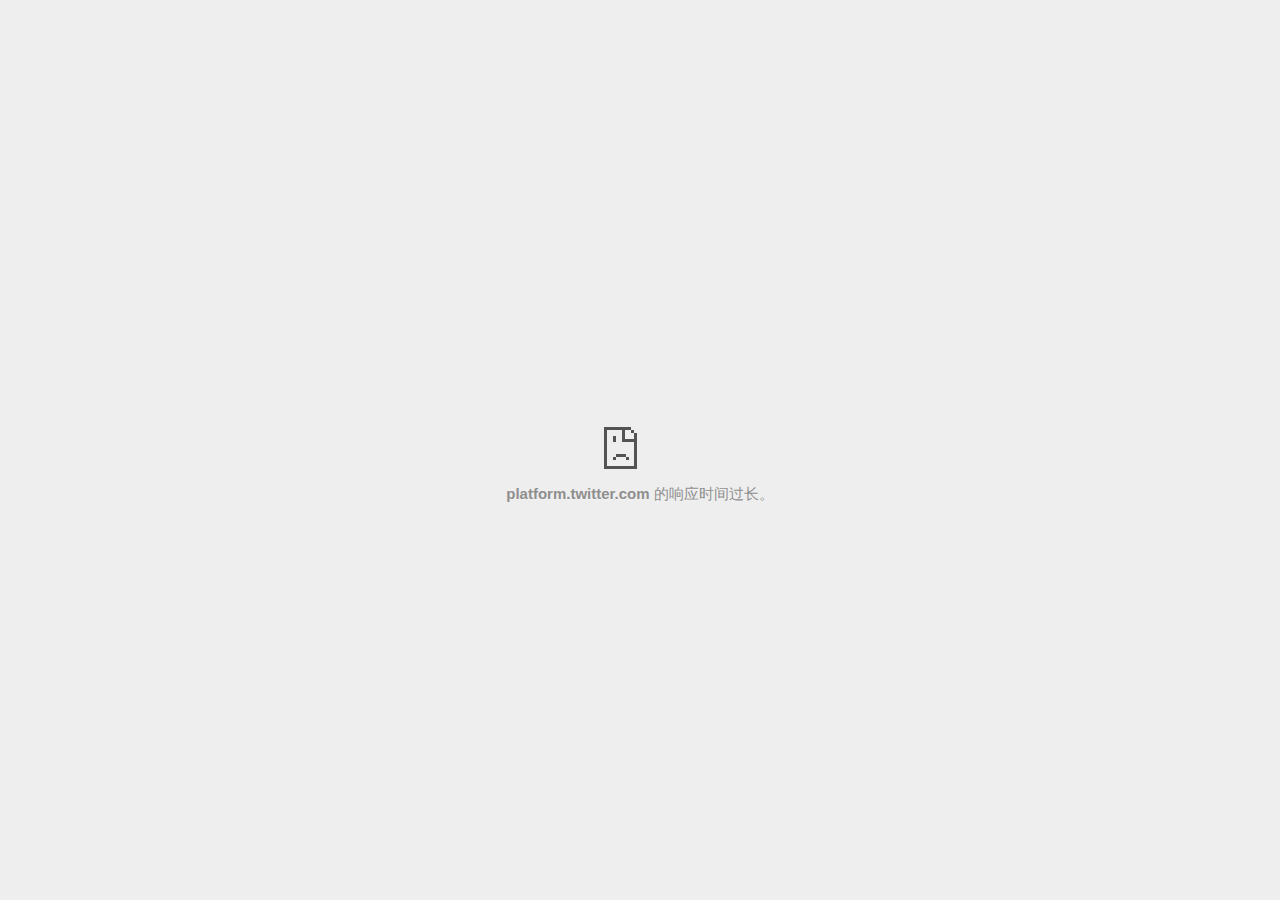
<file: index_files/tweet_button.html>
<!DOCTYPE html>
<!-- saved from url=(0029)chrome-error://chromewebdata/ -->
<html dir="ltr" lang="zh" subframe="" i18n-processed=""><head><meta http-equiv="Content-Type" content="text/html; charset=UTF-8">
  
  <meta name="theme-color" content="#fff">
  <meta name="viewport" content="width=device-width, initial-scale=1.0,
                                 maximum-scale=1.0, user-scalable=no">
  <title>platform.twitter.com</title>
  <style>/* Copyright 2017 The Chromium Authors. All rights reserved.
 * Use of this source code is governed by a BSD-style license that can be
 * found in the LICENSE file. */

a {
  color: rgb(88, 88, 88);
}

body {
  --google-blue-600: rgb(26, 115, 232);
  --google-blue-700: rgb(25, 103, 210);
  --google-gray-50: rgb(248, 249, 250);
  --google-gray-300: rgb(218, 220, 224);
  --google-gray-500: rgb(154, 160, 166);
  --google-gray-600: rgb(128, 134, 139);
  --google-gray-700: rgb(95, 99, 104);
  background-color: #fff;
  color: var(--google-gray-700);
  word-wrap: break-word;
}

.nav-wrapper .secondary-button {
  background: #fff;
  border: 1px solid var(--google-gray-500);
  color: var(--google-gray-700);
  float: none;
  margin: 0;
  padding: 8px 16px;
}

.hidden {
  display: none;
}

html {
  -webkit-text-size-adjust: 100%;
  font-size: 125%;
}

.icon {
  background-repeat: no-repeat;
  background-size: 100%;
}
</style>
  <style>/* Copyright 2014 The Chromium Authors. All rights reserved.
   Use of this source code is governed by a BSD-style license that can be
   found in the LICENSE file. */

button {
  border: 0;
  border-radius: 4px;
  box-sizing: border-box;
  color: #fff;
  cursor: pointer;
  float: right;
  font-size: .875em;
  margin: 0;
  padding: 8px 16px;
  transition: box-shadow 150ms cubic-bezier(0.4, 0, 0.2, 1);
  user-select: none;
}

[dir='rtl'] button {
  float: left;
}

.bad-clock button,
.captive-portal button,
.main-frame-blocked button,
.neterror button,
.offline button,
.pdf button,
.ssl button,
.safe-browsing-billing button {
  background: var(--google-blue-600);
}

button:active {
  background: var(--google-blue-700);
  outline: 0;
}

#debugging {
  display: inline;
  overflow: auto;
}

.debugging-content {
  line-height: 1em;
  margin-bottom: 0;
  margin-top: 1em;
}

.debugging-content-fixed-width {
  display: block;
  font-family: monospace;
  font-size: 1.2em;
  margin-top: 0.5em;
}

.debugging-title {
  font-weight: bold;
}

#details {
  margin: 0 0 50px;
}

#details p:not(:first-of-type) {
  margin-top: 20px;
}

.secondary-button:active {
  border-color: white;
  box-shadow: 0 1px 2px 0 rgba(60, 64, 67, .3),
      0 2px 6px 2px rgba(60, 64, 67, .15);
}

.secondary-button:hover {
  background: var(--google-gray-50);
  border-color: var(--google-gray-600);
  text-decoration: none;
}

.error-code {
  color: #646464;
  font-size: .86667em;
  text-transform: uppercase;
  margin-top: 12px;
}

#error-debugging-info {
  font-size: 0.8em;
}

h1 {
  color: var(--google-gray-900);
  font-size: 1.6em;
  font-weight: normal;
  line-height: 1.25em;
  margin-bottom: 16px;
}

h2 {
  font-size: 1.2em;
  font-weight: normal;
}

.icon {
  height: 72px;
  margin: 0 0 40px;
  width: 72px;
}

input[type=checkbox] {
  opacity: 0;
}

input[type=checkbox]:focus ~ .checkbox {
  outline: -webkit-focus-ring-color auto 5px;
}

.interstitial-wrapper {
  box-sizing: border-box;
  font-size: 1em;
  line-height: 1.6em;
  margin: 14vh auto 0;
  max-width: 600px;
  width: 100%;
}

#main-message > p {
  display: inline;
}

#extended-reporting-opt-in {
  font-size: .875em;
  margin-top: 39px;
}

#extended-reporting-opt-in label {
  position: relative;
  display: flex;
  align-items: flex-start;
}

.nav-wrapper {
  margin-top: 51px;
}

.nav-wrapper::after {
  clear: both;
  content: '';
  display: table;
  width: 100%;
}

.small-link {
  color: #696969;
  font-size: .875em;
}

.checkboxes {
  flex: 0 0 24px;
}

.checkbox {
  background: transparent;
  border: 1px solid white;
  border-radius: 2px;
  display: block;
  height: 14px;
  left: 0;
  position: absolute;
  right: 0;
  top: 3px;
  width: 14px;
}

.checkbox::before {
  background: transparent;
  border: 2px solid white;
  border-right-width: 0;
  border-top-width: 0;
  content: '';
  height: 4px;
  left: 2px;
  opacity: 0;
  position: absolute;
  top: 3px;
  transform: rotate(-45deg);
  width: 9px;
}

input[type=checkbox]:checked ~ .checkbox::before {
  opacity: 1;
}

#recurrent-error-message {
  background: #ededed;
  border-radius: 4px;
  padding: 12px 16px;
  margin-top: 12px;
  margin-bottom: 16px;
}

.showing-recurrent-error-message #extended-reporting-opt-in {
  margin-top: 16px;
}

@media (max-width: 700px) {
  .interstitial-wrapper {
    padding: 0 10%;
  }

  #error-debugging-info {
    overflow: auto;
  }
}

@media (max-width: 420px) {
  button,
  [dir='rtl'] button,
  .small-link {
    float: none;
    font-size: .825em;
    font-weight: 500;
    margin: 0;
    width: 100%;
  }

  button {
    padding: 16px 24px;
  }

  #details {
    margin: 20px 0 20px 0;
  }

  #details p:not(:first-of-type) {
    margin-top: 10px;
  }

  .secondary-button:not(.hidden) {
    display: block;
    margin-top: 20px;
    text-align: center;
    width: 100%;
  }

  .interstitial-wrapper {
    padding: 0 5%;
  }

  #extended-reporting-opt-in {
    margin-top: 24px;
  }

  .nav-wrapper {
    margin-top: 30px;
  }
}

/**
 * Mobile specific styling.
 * Navigation buttons are anchored to the bottom of the screen.
 * Details message replaces the top content in its own scrollable area.
 */

@media (max-width: 420px) {
  .nav-wrapper .secondary-button {
    border: 0;
    margin: 16px 0 0;
    margin-inline-end: 0;
    padding-bottom: 16px;
    padding-top: 16px;
  }
}

/* Fixed nav. */
@media (min-width: 240px) and (max-width: 420px) and
       (min-height: 401px),
       (min-width: 421px) and (min-height: 240px) and
       (max-height: 560px) {
  body .nav-wrapper {
    background: #fff;
    bottom: 0;
    box-shadow: 0 -22px 40px #fff;
    left: 0;
    margin: 0 auto;
    max-width: 736px;
    padding-left: 24px;
    padding-right: 24px;
    position: fixed;
    right: 0;
    width: 100%;
    z-index: 2;
  }

  .interstitial-wrapper {
    max-width: 736px;
  }

  #details,
  #main-content {
    padding-bottom: 40px;
  }

  #details {
    padding-top: 5.5vh;
  }

  button.small-link {
    color: var(--google-blue-600);
  }
}

@media (max-width: 420px) and (orientation: portrait),
       (max-height: 560px) {
  body {
    margin: 0 auto;
  }

  button,
  [dir='rtl'] button,
  button.small-link {
    font-family: Roboto-Regular,Helvetica;
    font-size: .933em;
    margin: 6px 0;
    transform: translatez(0);
  }

  .nav-wrapper {
    box-sizing: border-box;
    padding-bottom: 8px;
    width: 100%;
  }

  #details {
    box-sizing: border-box;
    height: auto;
    margin: 0;
    opacity: 1;
    transition: opacity 250ms cubic-bezier(0.4, 0, 0.2, 1);
  }

  #details.hidden,
  #main-content.hidden {
    display: block;
    height: 0;
    opacity: 0;
    overflow: hidden;
    padding-bottom: 0;
    transition: none;
  }

  h1 {
    font-size: 1.5em;
    margin-bottom: 8px;
  }

  .icon {
    margin-bottom: 5.69vh;
  }

  .interstitial-wrapper {
    box-sizing: border-box;
    margin: 7vh auto 12px;
    padding: 0 24px;
    position: relative;
  }

  .interstitial-wrapper p {
    font-size: .95em;
    line-height: 1.61em;
    margin-top: 8px;
  }

  #main-content {
    margin: 0;
    transition: opacity 100ms cubic-bezier(0.4, 0, 0.2, 1);
  }

  .small-link {
    border: 0;
  }

  .suggested-left > #control-buttons,
  .suggested-right > #control-buttons {
    float: none;
    margin: 0;
  }
}

@media (min-width: 421px) and (min-height: 500px) and (max-height: 560px) {
  .interstitial-wrapper {
    margin-top: 10vh;
  }
}

@media (min-height: 400px) and (orientation:portrait) {
  .interstitial-wrapper {
    margin-bottom: 145px;
  }
}

@media (min-height: 299px) {
  .nav-wrapper {
    padding-bottom: 16px;
  }
}

@media (min-height: 500px) and (max-height: 650px) and (max-width: 414px) and
       (orientation: portrait) {
  .interstitial-wrapper {
    margin-top: 7vh;
  }
}

@media (min-height: 650px) and (max-width: 414px) and (orientation: portrait) {
  .interstitial-wrapper {
    margin-top: 10vh;
  }
}

/* Small mobile screens. No fixed nav. */
@media (max-height: 400px) and (orientation: portrait),
       (max-height: 239px) and (orientation: landscape),
       (max-width: 419px) and (max-height: 399px) {
  .interstitial-wrapper {
    display: flex;
    flex-direction: column;
    margin-bottom: 0;
  }

  #details {
    flex: 1 1 auto;
    order: 0;
  }

  #main-content {
    flex: 1 1 auto;
    order: 0;
  }

  .nav-wrapper {
    flex: 0 1 auto;
    margin-top: 8px;
    order: 1;
    padding-left: 0;
    padding-right: 0;
    position: relative;
    width: 100%;
  }

  button {
    padding: 16px 24px;
  }

  button.small-link {
    color: var(--google-blue-600);
  }
}

@media (max-width: 239px) and (orientation: portrait) {
  .nav-wrapper {
    padding-left: 0;
    padding-right: 0;
  }
}
</style>
  <style>/* Copyright 2013 The Chromium Authors. All rights reserved.
 * Use of this source code is governed by a BSD-style license that can be
 * found in the LICENSE file. */

/* Don't use the main frame div when the error is in a subframe. */
html[subframe] #main-frame-error {
  display: none;
}

/* Don't use the subframe error div when the error is in a main frame. */
html:not([subframe]) #sub-frame-error {
  display: none;
}

#diagnose-button {
  float: none;
  margin-bottom: 10px;
  margin-inline-start: 0;
  margin-top: 20px;
}

h1 {
  margin-top: 0;
  word-wrap: break-word;
}

h1 span {
  font-weight: 500;
}

h2 {
  color: #666;
  font-size: 1.2em;
  font-weight: normal;
  margin: 10px 0;
}

a {
  color: rgb(17, 85, 204);
  text-decoration: none;
}

.icon {
  -webkit-user-select: none;
  display: inline-block;
}

.icon-generic {
  /**
   * Can't access chrome://theme/IDR_ERROR_NETWORK_GENERIC from an untrusted
   * renderer process, so embed the resource manually.
   */
  content: -webkit-image-set(
      url([data-uri]) 1x,
      url([data-uri]) 2x);
}

.icon-offline {
  content: -webkit-image-set(
      url([data-uri]) 1x,
      url([data-uri]) 2x);
  position: relative;
}

.icon-disabled {
  content: -webkit-image-set(
      url([data-uri]) 1x,
      url([data-uri]) 2x);
  width: 112px;
}

.error-code {
  display: block;
  font-size: .8em;
}

#content-top {
  margin: 20px;
}

#help-box-inner {
  background-color: #f9f9f9;
  border-top: 1px solid #EEE;
  color: #444;
  padding: 20px;
  text-align: start;
}

.hidden {
  display: none;
}

#suggestion {
  margin-top: 15px;
}

#suggestions-list p {
  margin-block-end: 0;
}

#suggestions-list ul {
  margin-top: 0;
}

.single-suggestion {
  list-style-type: none;
  padding-left: 0;
}

#short-suggestion {
  margin-top: 5px;
}

#error-information-button {
  content: url([data-uri]);
  height: 24px;
  vertical-align: -.15em;
  width: 24px;
}

.use-popup-container#error-information-popup-container
  #error-information-popup {
  align-items: center;
  background-color: rgba(0,0,0,.65);
  display: flex;
  height: 100%;
  left: 0;
  position: fixed;
  top: 0;
  width: 100%;
  z-index: 100;
}

.use-popup-container#error-information-popup-container
  #error-information-popup-content > p {
  margin-bottom: 11px;
  margin-inline-start: 20px;
}

.use-popup-container#error-information-popup-container #suggestions-list ul {
  margin-inline-start: 15px;
}

.use-popup-container#error-information-popup-container
  #error-information-popup-box {
  background-color: white;
  left: 5%;
  padding-bottom: 15px;
  padding-top: 15px;
  position: fixed;
  width: 90%;
  z-index: 101;
}

.use-popup-container#error-information-popup-container div.error-code {
  margin-inline-start: 20px;
}

.use-popup-container#error-information-popup-container #suggestions-list p {
  margin-inline-start: 20px;
}

:not(.use-popup-container)#error-information-popup-container
  #error-information-popup-close {
  display: none;
}

#error-information-popup-close {
  margin-bottom: 0px;
  margin-inline-end: 35px;
  margin-top: 15px;
  text-align: end;
}

.link-button {
  color: rgb(66, 133, 244);
  display: inline-block;
  font-weight: bold;
  text-transform: uppercase;
}

#sub-frame-error-details {

  color: #8F8F8F;

  /* Not done on mobile for performance reasons. */
  text-shadow: 0 1px 0 rgba(255,255,255,0.3);

}

[jscontent=hostName],
[jscontent=failedUrl] {
  overflow-wrap: break-word;
}

#search-container {
  /* Prevents a space between controls. */
  display: flex;
  margin-top: 20px;
}

#search-box {
  border: 1px solid #cdcdcd;
  flex-grow: 1;
  font-size: 1em;
  height: 26px;
  margin-right: 0;
  padding: 1px 9px;
}

#search-box:focus {
  border: 1px solid rgb(93, 154, 255);
  outline: none;
}

#search-button {
  border: none;
  border-bottom-left-radius: 0;
  border-top-left-radius: 0;
  box-shadow: none;
  display: flex;
  height: 30px;
  margin: 0;
  padding: 0;
  width: 60px;
}

#search-image {
  content:
      -webkit-image-set(
          url([data-uri]) 1x,
          url([data-uri]) 2x);
  margin: auto;
}

.secondary-button {
  background: #d9d9d9;
  color: #696969;
  margin-inline-end: 16px;
}

.snackbar {
  background: #323232;
  border-radius: 2px;
  bottom: 24px;
  box-sizing: border-box;
  color: #fff;
  font-size: .87em;
  left: 24px;
  max-width: 568px;
  min-width: 288px;
  opacity: 0;
  padding: 16px 24px 12px;
  position: fixed;
  transform: translateY(90px);
  will-change: opacity, transform;
  z-index: 999;
}

.snackbar-show {
  -webkit-animation:
    show-snackbar .25s cubic-bezier(0.0, 0.0, 0.2, 1) forwards,
    hide-snackbar .25s cubic-bezier(0.4, 0.0, 1, 1) forwards 5s;
}

@-webkit-keyframes show-snackbar {
  100% {
    opacity: 1;
    transform: translateY(0);
  }
}

@-webkit-keyframes hide-snackbar {
  0% {
    opacity: 1;
    transform: translateY(0);
  }
  100% {
    opacity: 0;
    transform: translateY(90px);
  }
}

.suggestions {
  margin-top: 18px;
}

.suggestion-header {
  font-weight: bold;
  margin-bottom: 4px;
}

.suggestion-body {
  color: #777;
}

/* Increase line height at higher resolutions. */
@media (min-width: 641px) and (min-height: 641px) {
  #help-box-inner {
    line-height: 18px;
  }
}

/* Decrease padding at low sizes. */
@media (max-width: 640px), (max-height: 640px) {
  h1 {
    margin: 0 0 15px;
  }
  #content-top {
    margin: 15px;
  }
  #help-box-inner {
    padding: 20px;
  }
  .suggestions {
    margin-top: 10px;
  }
  .suggestion-header {
    margin-bottom: 0;
  }
}

#download-link, #download-link-clicked {
  margin-bottom: 30px;
  margin-top: 30px;
}

#download-link-clicked {
  color: #BBB;
}

#download-link:before, #download-link-clicked:before {
  content: url([data-uri]);
  display: inline-block;
  margin-inline-end: 4px;
  vertical-align: -webkit-baseline-middle;
}

#download-link-clicked:before {
  width: 0px;
  opacity: 0;
}

#offline-content-list-visibility-card {
  border: 1px solid white;
  border-radius: 8px;
  display: flex;
  font-size: .8em;
  justify-content: space-between;
  line-height: 1;
}

#offline-content-list.list-hidden #offline-content-list-visibility-card {
  border-color: rgb(218, 220, 224);
}

#offline-content-list-visibility-card > div {
  padding: 1em;
}

#offline-content-list-title {
  color: var(--google-gray-700);
}

#offline-content-list-show-text, #offline-content-list-hide-text {
  color: rgb(66, 133, 244);
}

/* Hides "hide" text div, the offline content list itself and the action button
 * to show the downloads home when the offline content list is collapsed/hidden.
 */
#offline-content-list.list-hidden #offline-content-suggestions,
#offline-content-list.list-hidden #offline-content-list-action,
#offline-content-list.list-hidden #offline-content-list-hide-text {
  display: none;
}

/* Hides the "show" div when the offline content list is expanded/shown. */
#offline-content-list:not(.list-hidden) #offline-content-list-show-text {
  display: none;
}

#offline-content-list {
  margin-inline-start: -5%;
  width: 110%;
}

/* The selectors below adjust the "overflow" of the suggestion cards contents
 * based on the same screen size based strategy used for the main frame, which
 * is applied by the `interstitial-wrapper` class. */
@media (max-width: 420px)  {
  #offline-content-list {
    margin-inline-start: -2.5%;
    width: 105%;
  }
}
@media (max-width: 420px) and (orientation: portrait),
       (max-height: 560px) {
  #offline-content-list {
    margin-inline-start: -12px;
    width: calc(100% + 24px);
  }
}

.suggestion-with-image .offline-content-suggestion-visual {
  flex-basis: 8.2em;
  flex-shrink: 0;
}

.suggestion-with-image .offline-content-suggestion-visual > img {
  height: 100%;
  width: 100%;
}

#offline-content-list:not(.is-rtl) .suggestion-with-image
.offline-content-suggestion-visual > img {
  border-bottom-right-radius: 7px;
  border-top-right-radius: 7px;
}

#offline-content-list.is-rtl .suggestion-with-image
.offline-content-suggestion-visual > img {
  border-bottom-left-radius: 7px;
  border-top-left-radius: 7px;
}

.suggestion-with-icon .offline-content-suggestion-visual {
  align-items: center;
  display: flex;
  justify-content: center;
  min-height: 4.2em;
  min-width: 4.2em;
}

.suggestion-with-icon .offline-content-suggestion-visual > div {
  align-items: center;
  background-color: rgb(241, 243, 244);
  border-radius: 50%;
  display: flex;
  height: 2.3em;
  justify-content: center;
  width: 2.3em;
}

.suggestion-with-icon .offline-content-suggestion-visual > div > img {
  height: 1.45em;
  width: 1.45em;
}

.image-video {
  content: url([data-uri]);
}

.image-music-note {
  content: url([data-uri]);
}

.image-earth {
  content: url([data-uri]);
}

.image-file {
  content: url([data-uri]);
}

.offline-content-suggestion-texts {
  display: flex;
  flex-direction: column;
  justify-content: space-between;
  line-height: 1.3;
  padding: .9em;
  width: 100%;
}

.offline-content-suggestion-title {
  -webkit-box-orient: vertical;
  -webkit-line-clamp: 3;
  color: rgb(32, 33, 36);
  display: -webkit-box;
  font-size: 1.1em;
  overflow: hidden;
  text-overflow: ellipsis;
}

div.offline-content-suggestion {
  align-items: stretch;
  border: 1px solid rgb(218, 220, 224);
  border-radius: 8px;
  display: flex;
  justify-content: space-between;
  margin-bottom: .8em;
}

.suggestion-with-image {
  flex-direction: row;
  height: 8.2em;
  max-height: 8.2em;
}

.suggestion-with-icon {
  flex-direction: row-reverse;
  height: 4.2em;
  max-height: 4.2em;
}

.suggestion-with-icon .offline-content-suggestion-title {
  -webkit-line-clamp: 1;
  word-break: break-all;
}

.suggestion-with-icon .offline-content-suggestion-texts {
  padding-inline-start: 0px;
}

.offline-content-suggestion-attribution-freshness {
  color: rgb(95, 99, 104);
  display: flex;
  font-size: .8em;
}

.offline-content-suggestion-attribution {
  -webkit-box-orient: vertical;
  -webkit-line-clamp: 1;
  display: -webkit-box;
  flex-shrink: 1;
  overflow-wrap: break-word;
  overflow: hidden;
  text-overflow: ellipsis;
  word-break: break-all;
}

.no-attribution .offline-content-suggestion-attribution {
  display: none;
}

.offline-content-suggestion-freshness:before {
  content: '-';
  display: inline-block;
  flex-shrink: 0;
  margin-inline-end: .1em;
  margin-inline-start: .1em;
}

.no-attribution .offline-content-suggestion-freshness:before {
  display: none;
}

.offline-content-suggestion-freshness {
  flex-shrink: 0;
}

.suggestion-with-image .offline-content-suggestion-pin-spacer {
  flex-shrink: 1;
  flex-grow: 100;
}

.suggestion-with-image .offline-content-suggestion-pin {
  content: url([data-uri]);
  flex-shrink: 0;
  height: 1.4em;
  margin-inline-start: .4em;
  width: 1.4em;
}

#offline-content-list-action {
  text-align: center;
}

#offline-content-summary {
  border: 1px solid rgb(241, 243, 244);
  border-radius: 12px;
  padding: 12px;
  text-align: center;
}

.offline-content-summary-image-truncate {
  width: 45px;
}

.offline-content-summary-images {
  direction: ltr;
  display: flex;
  margin-top: 10px;
  justify-content: center;
  padding-bottom: 12px;
}

.offline-content-summary-images img {
  background: rgb(241, 243, 244);
  border-radius: 50%;
  box-shadow:
    0px 1px 2px 0px rgb(155, 155, 155),
    0px 1px 3px 0px rgb(155, 155, 155);
  padding: 12px;
  width: 32px;
}

.offline-content-summary-description {
  border-top: 1px solid rgb(241, 243, 244);
  padding-top: 12px;
}

.offline-content-summary-action {
  padding-top: 12px;
}

#cancel-save-page-button {
  border: 1px solid var(--google-gray-300);
  border-radius: 5px;
  color: var(--google-gray-700);
  padding: 16px;
  text-align: center;
}

#save-page-for-later-button {
  display: flex;
  justify-content: center;
}

.hidden#save-page-for-later-button {
  display: none;
}

/* Don't allow overflow when in a subframe. */
html[subframe] body {
  overflow: hidden;
}

#sub-frame-error {
  -webkit-align-items: center;
  background-color: #DDD;
  display: -webkit-flex;
  -webkit-flex-flow: column;
  height: 100%;
  -webkit-justify-content: center;
  left: 0;
  position: absolute;
  text-align: center;
  top: 0;
  transition: background-color .2s ease-in-out;
  width: 100%;
}

#sub-frame-error:hover {
  background-color: #EEE;
}

#sub-frame-error .icon-generic {
  margin: 0 0 16px;
}

#sub-frame-error-details {
  margin: 0 10px;
  text-align: center;
  visibility: hidden;
}

/* Show details only when hovering. */
#sub-frame-error:hover #sub-frame-error-details {
  visibility: visible;
}

/* If the iframe is too small, always hide the error code. */
/* TODO(mmenke): See if overflow: no-display works better, once supported. */
@media (max-width: 200px), (max-height: 95px) {
  #sub-frame-error-details {
    display: none;
  }
}

/* Adjust icon for small embedded frames in apps. */
@media (max-height: 100px) {
  #sub-frame-error .icon-generic {
    height: auto;
    margin: 0;
    padding-top: 0;
    width: 25px;
  }
}

/* details-button is special; it's a <button> element that looks like a link. */
#details-button {
  box-shadow: none;
  min-width: 0;
}

/* Styles for platform dependent separation of controls and details button. */
.suggested-left > #control-buttons,
.suggested-left #stale-load-button,
.suggested-right > #details-button {
  float: left;
}

.suggested-right > #control-buttons,
.suggested-right #stale-load-button,
.suggested-left > #details-button {
  float: right;
}

.suggested-left .secondary-button {
  margin-inline-end: 0px;
  margin-inline-start: 16px;
}

#details-button.singular {
  float: none;
}

/* download-button shows both icon and text. */
#download-button {
  padding-bottom: 4px;
  padding-top: 4px;
  position: relative;
}

#download-button:before {
  background: -webkit-image-set(
      url([data-uri]) 1x,
      url([data-uri]) 2x)
    no-repeat;
  content: '';
  display: inline-block;
  width: 24px;
  height: 24px;
  margin-inline-end: 4px;
  margin-inline-start: -4px;
  vertical-align: middle;
}

#download-button:disabled {
  background: rgb(180, 206, 249);
  color: rgb(255, 255, 255);
}

/*
TODO(https://crbug.com/852872): UI for offline suggested content is incomplete.
*/
.suggested-thumbnail {
  width: 25vw;
  height: 25vw;
}

/* Alternate dino page button styles */
#control-buttons .reload-button-alternate:disabled {
  background: #ccc;
  color: #fff;
  font-size: 14px;
  height: 48px;
}

#buttons::after {
  clear: both;
  content: '';
  display: block;
  width: 100%;
}

/* Offline page */
.offline {
  transition: -webkit-filter 1.5s cubic-bezier(0.65, 0.05, 0.36, 1),
              background-color 1.5s cubic-bezier(0.65, 0.05, 0.36, 1);
  will-change: -webkit-filter, background-color;
}

.offline #main-message > p {
  display: none;
}

.offline.inverted {
  -webkit-filter: invert(100%);
  background-color: #000;
}

.offline .interstitial-wrapper {
  color: #2b2b2b;
  font-size: 1em;
  line-height: 1.55;
  margin: 0 auto;
  max-width: 600px;
  padding-top: 100px;
  width: 100%;
}

.offline .runner-container {
  direction: ltr;
  height: 150px;
  max-width: 600px;
  overflow: hidden;
  position: absolute;
  top: 35px;
  width: 44px;
}

.offline .runner-canvas {
  height: 150px;
  max-width: 600px;
  opacity: 1;
  overflow: hidden;
  position: absolute;
  top: 0;
  z-index: 10;
}

.offline .controller {
  background: rgba(247,247,247, .1);
  height: 100vh;
  left: 0;
  position: absolute;
  top: 0;
  width: 100vw;
  z-index: 9;
}

#offline-resources {
  display: none;
}

@media (max-width: 420px) {
  #download-button {
    padding-bottom: 12px;
    padding-top: 12px;
  }

  .suggested-left > #control-buttons,
  .suggested-right > #control-buttons {
    float: none;
  }

  .snackbar {
    left: 0;
    bottom: 0;
    width: 100%;
    border-radius: 0;
  }
}

@media (max-height: 350px) {
  h1 {
    margin: 0 0 15px;
  }

  .icon-offline {
    margin: 0 0 10px;
  }

  .interstitial-wrapper {
    margin-top: 5%;
  }

  .nav-wrapper {
    margin-top: 30px;
  }
}

@media (min-width: 420px) and (max-width: 736px) and
       (min-height: 240px) and (max-height: 420px) and
       (orientation:landscape) {
  .interstitial-wrapper {
    margin-bottom: 100px;
  }
}

@media (max-width: 360px) and (max-height: 480px) {
  .offline .interstitial-wrapper {
    padding-top: 60px;
  }

  .offline .runner-container {
    top: 8px;
  }
}

@media (min-height: 240px) and (orientation: landscape) {
  .offline .interstitial-wrapper {
    margin-bottom: 90px;
  }

  .icon-offline {
    margin-bottom: 20px;
  }
}

@media (max-height: 320px) and (orientation: landscape) {
  .icon-offline {
    margin-bottom: 0;
  }

  .offline .runner-container {
    top: 10px;
  }
}

@media (max-width: 240px) {
  button {
    padding-left: 12px;
    padding-right: 12px;
  }

  .interstitial-wrapper {
    overflow: inherit;
    padding: 0 8px;
  }
}

@media (max-width: 120px) {
  button {
    width: auto;
  }
}

.arcade-mode,
.arcade-mode .runner-container,
.arcade-mode .runner-canvas {
  image-rendering: pixelated;
  max-width: 100%;
  overflow: hidden;
}

.arcade-mode #buttons,
.arcade-mode #main-content {
  opacity: 0;
  overflow: hidden;
}

.arcade-mode .interstitial-wrapper {
  height: 100vh;
  max-width: 100%;
  overflow: hidden;
}

.arcade-mode .runner-container {
  left: 0;
  margin: auto;
  right: 0;
  transform-origin: top center;
  transition: transform 250ms cubic-bezier(0.4, 0.0, 1, 1) .4s;
  z-index: 2;
}
</style>
  <script>// Copyright 2017 The Chromium Authors. All rights reserved.
// Use of this source code is governed by a BSD-style license that can be
// found in the LICENSE file.

// This is the shared code for security interstitials. It is used for both SSL
// interstitials and Safe Browsing interstitials.

// Should match security_interstitials::SecurityInterstitialCommand
/** @enum| {string} */
var SecurityInterstitialCommandId = {
  CMD_DONT_PROCEED: 0,
  CMD_PROCEED: 1,
  // Ways for user to get more information
  CMD_SHOW_MORE_SECTION: 2,
  CMD_OPEN_HELP_CENTER: 3,
  CMD_OPEN_DIAGNOSTIC: 4,
  // Primary button actions
  CMD_RELOAD: 5,
  CMD_OPEN_DATE_SETTINGS: 6,
  CMD_OPEN_LOGIN: 7,
  // Safe Browsing Extended Reporting
  CMD_DO_REPORT: 8,
  CMD_DONT_REPORT: 9,
  CMD_OPEN_REPORTING_PRIVACY: 10,
  CMD_OPEN_WHITEPAPER: 11,
  // Report a phishing error.
  CMD_REPORT_PHISHING_ERROR: 12
};

var HIDDEN_CLASS = 'hidden';

/**
 * A convenience method for sending commands to the parent page.
 * @param {string} cmd  The command to send.
 */
function sendCommand(cmd) {
  if (window.certificateErrorPageController) {
    switch (cmd) {
      case SecurityInterstitialCommandId.CMD_DONT_PROCEED:
        certificateErrorPageController.dontProceed();
        break;
      case SecurityInterstitialCommandId.CMD_PROCEED:
        certificateErrorPageController.proceed();
        break;
      case SecurityInterstitialCommandId.CMD_SHOW_MORE_SECTION:
        certificateErrorPageController.showMoreSection();
        break;
      case SecurityInterstitialCommandId.CMD_OPEN_HELP_CENTER:
        certificateErrorPageController.openHelpCenter();
        break;
      case SecurityInterstitialCommandId.CMD_OPEN_DIAGNOSTIC:
        certificateErrorPageController.openDiagnostic();
        break;
      case SecurityInterstitialCommandId.CMD_RELOAD:
        certificateErrorPageController.reload();
        break;
      case SecurityInterstitialCommandId.CMD_OPEN_DATE_SETTINGS:
        certificateErrorPageController.openDateSettings();
        break;
      case SecurityInterstitialCommandId.CMD_OPEN_LOGIN:
        certificateErrorPageController.openLogin();
        break;
      case SecurityInterstitialCommandId.CMD_DO_REPORT:
        certificateErrorPageController.doReport();
        break;
      case SecurityInterstitialCommandId.CMD_DONT_REPORT:
        certificateErrorPageController.dontReport();
        break;
      case SecurityInterstitialCommandId.CMD_OPEN_REPORTING_PRIVACY:
        certificateErrorPageController.openReportingPrivacy();
        break;
      case SecurityInterstitialCommandId.CMD_OPEN_WHITEPAPER:
        certificateErrorPageController.openWhitepaper();
        break;
      case SecurityInterstitialCommandId.CMD_REPORT_PHISHING_ERROR:
        certificateErrorPageController.reportPhishingError();
        break;
    }
    return;
  }
// 
  window.domAutomationController.send(cmd);
// 
// 
}

/**
 * Call this to stop clicks on <a href="#"> links from scrolling to the top of
 * the page (and possibly showing a # in the link).
 */
function preventDefaultOnPoundLinkClicks() {
  document.addEventListener('click', function(e) {
    var anchor = findAncestor(/** @type {Node} */ (e.target), function(el) {
      return el.tagName == 'A';
    });
    // Use getAttribute() to prevent URL normalization.
    if (anchor && anchor.getAttribute('href') == '#')
      e.preventDefault();
  });
}
</script>
  <script>// Copyright 2015 The Chromium Authors. All rights reserved.
// Use of this source code is governed by a BSD-style license that can be
// found in the LICENSE file.

var mobileNav = false;

/**
 * For small screen mobile the navigation buttons are moved
 * below the advanced text.
 */
function onResize() {
  var helpOuterBox = document.querySelector('#details');
  var mainContent = document.querySelector('#main-content');
  var mediaQuery = '(min-width: 240px) and (max-width: 420px) and ' +
      '(min-height: 401px), ' +
      '(max-height: 560px) and (min-height: 240px) and ' +
      '(min-width: 421px)';

  var detailsHidden = helpOuterBox.classList.contains(HIDDEN_CLASS);
  var runnerContainer = document.querySelector('.runner-container');

  // Check for change in nav status.
  if (mobileNav != window.matchMedia(mediaQuery).matches) {
    mobileNav = !mobileNav;

    // Handle showing the top content / details sections according to state.
    if (mobileNav) {
      mainContent.classList.toggle(HIDDEN_CLASS, !detailsHidden);
      helpOuterBox.classList.toggle(HIDDEN_CLASS, detailsHidden);
      if (runnerContainer) {
        runnerContainer.classList.toggle(HIDDEN_CLASS, !detailsHidden);
      }
    } else if (!detailsHidden) {
      // Non mobile nav with visible details.
      mainContent.classList.remove(HIDDEN_CLASS);
      helpOuterBox.classList.remove(HIDDEN_CLASS);
      if (runnerContainer) {
        runnerContainer.classList.remove(HIDDEN_CLASS);
      }
    }
  }
}

function setupMobileNav() {
  window.addEventListener('resize', onResize);
  onResize();
}

document.addEventListener('DOMContentLoaded', setupMobileNav);
</script>
  <script>// Copyright 2013 The Chromium Authors. All rights reserved.
// Use of this source code is governed by a BSD-style license that can be
// found in the LICENSE file.

// Decodes a UTF16 string that is encoded as base64.
function decodeUTF16Base64ToString(encoded_text) {
  var data = atob(encoded_text);
  var result = '';
  for (var i = 0; i < data.length; i += 2) {
    result +=
        String.fromCharCode(data.charCodeAt(i) * 256 + data.charCodeAt(i + 1));
  }
  return result;
}

function toggleHelpBox() {
  var helpBoxOuter = document.getElementById('details');
  helpBoxOuter.classList.toggle(HIDDEN_CLASS);
  var detailsButton = document.getElementById('details-button');
  if (helpBoxOuter.classList.contains(HIDDEN_CLASS))
    detailsButton.innerText = detailsButton.detailsText;
  else
    detailsButton.innerText = detailsButton.hideDetailsText;

  // Details appears over the main content on small screens.
  if (mobileNav) {
    document.getElementById('main-content').classList.toggle(HIDDEN_CLASS);
    var runnerContainer = document.querySelector('.runner-container');
    if (runnerContainer) {
      runnerContainer.classList.toggle(HIDDEN_CLASS);
    }
  }
}

function diagnoseErrors() {
// 
    if (window.errorPageController)
      errorPageController.diagnoseErrorsButtonClick();
// 
// 
}

// Subframes use a different layout but the same html file.  This is to make it
// easier to support platforms that load the error page via different
// mechanisms (Currently just iOS).
if (window.top.location != window.location)
  document.documentElement.setAttribute('subframe', '');

// Re-renders the error page using |strings| as the dictionary of values.
// Used by NetErrorTabHelper to update DNS error pages with probe results.
function updateForDnsProbe(strings) {
  var context = new JsEvalContext(strings);
  jstProcess(context, document.getElementById('t'));
}

// Given the classList property of an element, adds an icon class to the list
// and removes the previously-
function updateIconClass(classList, newClass) {
  var oldClass;

  if (classList.hasOwnProperty('last_icon_class')) {
    oldClass = classList['last_icon_class'];
    if (oldClass == newClass)
      return;
  }

  classList.add(newClass);
  if (oldClass !== undefined)
    classList.remove(oldClass);

  classList['last_icon_class'] = newClass;

  if (newClass == 'icon-offline') {
    document.body.classList.add('offline');
    new Runner('.interstitial-wrapper');
  } else {
    document.body.classList.add('neterror');
  }
}

// Does a search using |baseSearchUrl| and the text in the search box.
function search(baseSearchUrl) {
  var searchTextNode = document.getElementById('search-box');
  document.location = baseSearchUrl + searchTextNode.value;
  return false;
}

// Use to track clicks on elements generated by the navigation correction
// service.  If |trackingId| is negative, the element does not come from the
// correction service.
function trackClick(trackingId) {
  // This can't be done with XHRs because XHRs are cancelled on navigation
  // start, and because these are cross-site requests.
  if (trackingId >= 0 && errorPageController)
    errorPageController.trackClick(trackingId);
}

// Called when an <a> tag generated by the navigation correction service is
// clicked.  Separate function from trackClick so the resources don't have to
// be updated if new data is added to jstdata.
function linkClicked(jstdata) {
  trackClick(jstdata.trackingId);
}

// Implements button clicks.  This function is needed during the transition
// between implementing these in trunk chromium and implementing them in
// iOS.
function reloadButtonClick(url) {
  if (window.errorPageController) {
    errorPageController.reloadButtonClick();
  } else {
    location = url;
  }
}

function showSavedCopyButtonClick() {
  if (window.errorPageController) {
    errorPageController.showSavedCopyButtonClick();
  }
}

function downloadButtonClick() {
  if (window.errorPageController) {
    errorPageController.downloadButtonClick();
    var downloadButton = document.getElementById('download-button');
    downloadButton.disabled = true;
    downloadButton.textContent = downloadButton.disabledText;

    document.getElementById('download-link-wrapper')
        .classList.add(HIDDEN_CLASS);
    document.getElementById('download-link-clicked-wrapper')
        .classList.remove(HIDDEN_CLASS);
  }
}

function detailsButtonClick() {
  if (window.errorPageController)
    errorPageController.detailsButtonClick();
}

/**
 * Replace the reload button with the Google cached copy suggestion.
 */
function setUpCachedButton(buttonStrings) {
  var reloadButton = document.getElementById('reload-button');

  reloadButton.textContent = buttonStrings.msg;
  var url = buttonStrings.cacheUrl;
  var trackingId = buttonStrings.trackingId;
  reloadButton.onclick = function(e) {
    e.preventDefault();
    trackClick(trackingId);
    if (window.errorPageController) {
      errorPageController.trackCachedCopyButtonClick();
    }
    location = url;
  };
  reloadButton.style.display = '';
  document.getElementById('control-buttons').hidden = false;
}

var primaryControlOnLeft = true;
// 

function setAutoFetchState(scheduled, can_schedule) {
  document.getElementById('cancel-save-page-button')
      .classList.toggle(HIDDEN_CLASS, !scheduled);
  document.getElementById('save-page-for-later-button')
      .classList.toggle(HIDDEN_CLASS, scheduled || !can_schedule);
}

function savePageLaterClick() {
  errorPageController.savePageForLater();
  // savePageForLater will eventually trigger a call to setAutoFetchState() when
  // it completes.
}

function cancelSavePageClick() {
  errorPageController.cancelSavePage();
  // setAutoFetchState is not called in response to cancelSavePage(), so do it
  // now.
  setAutoFetchState(false, true);
}

function toggleErrorInformationPopup() {
  document.getElementById('error-information-popup-container')
      .classList.toggle(HIDDEN_CLASS);
}

function launchOfflineItem(itemID, name_space) {
  errorPageController.launchOfflineItem(itemID, name_space);
}

function launchDownloadsPage() {
  errorPageController.launchDownloadsPage();
}

// Populates a summary of suggested offline content.
function offlineContentSummaryAvailable(summary) {
  // Note: See AvailableContentSummaryToValue in
  // available_offline_content_helper.cc for the data contained in |summary|.
  if (!summary || summary.total_items == 0 ||
      !loadTimeData.valueExists('offlineContentSummary')) {
    return;
  }
  // TODO(https://crbug.com/852872): Customize presented icons based on the
  // types of available offline content.
  document.getElementById('offline-content-summary').hidden = false;
}

function getIconForSuggestedItem(item) {
  // Note: |item.content_type| contains the enum values from
  // chrome::mojom::AvailableContentType.
  switch (item.content_type) {
    case 1:  // kVideo
      return 'image-video';
    case 2:  // kAudio
      return 'image-music-note';
    case 0:  // kPrefetchedPage
    case 3:  // kOtherPage
      return 'image-earth';
  }
  return 'image-file';
}

function getSuggestedContentDiv(item, index) {
  // Note: See AvailableContentToValue in available_offline_content_helper.cc
  // for the data contained in an |item|.
  // TODO(carlosk): Present |snippet_base64| when that content becomes
  // available.
  var visual = '';
  var extraContainerClasses = [];
  // html_inline.py will try to replace src attributes with data URIs using a
  // simple regex. The following is obfuscated slightly to avoid that.
  var src = 'src';
  if (item.thumbnail_data_uri) {
    extraContainerClasses.push('suggestion-with-image');
    visual = `<img ${src}="${item.thumbnail_data_uri}">`;
  } else {
    extraContainerClasses.push('suggestion-with-icon');
    iconClass = getIconForSuggestedItem(item);
    visual = `<div><img class="${iconClass}"></div>`;
  }

  if (!item.attribution_base64)
    extraContainerClasses.push('no-attribution');

  return `
  <div class="offline-content-suggestion ${extraContainerClasses.join(' ')}"
    onclick="launchOfflineItem('${item.ID}', '${item.name_space}')">
      <div class="offline-content-suggestion-texts">
        <div id="offline-content-suggestion-title-${index}"
             class="offline-content-suggestion-title">
        </div>
        <div class="offline-content-suggestion-attribution-freshness">
          <div id="offline-content-suggestion-attribution-${index}"
               class="offline-content-suggestion-attribution">
          </div>
          <div class="offline-content-suggestion-freshness">
            ${item.date_modified}
          </div>
          <div class="offline-content-suggestion-pin-spacer"></div>
          <div class="offline-content-suggestion-pin"></div>
        </div>
      </div>
      <div class="offline-content-suggestion-visual">
        ${visual}
      </div>
  </div>`;
}

// Populates a list of suggested offline content.
// Note: For security reasons all content downloaded from the web is considered
// unsafe and must be securely handled to be presented on the dino page. Images
// have already been safely re-encoded but textual content -- like title and
// attribution -- must be properly handled here.
function offlineContentAvailable(isShown, suggestions) {
  if (!suggestions || !loadTimeData.valueExists('offlineContentList'))
    return;

  var suggestionsHTML = [];
  for (var index = 0; index < suggestions.length; index++)
    suggestionsHTML.push(getSuggestedContentDiv(suggestions[index], index));

  document.getElementById('offline-content-suggestions').innerHTML =
      suggestionsHTML.join('\n');

  // Sets textual web content using |textContent| to make sure it's handled as
  // plain text.
  for (var index = 0; index < suggestions.length; index++) {
    document.getElementById(`offline-content-suggestion-title-${index}`)
        .textContent =
        decodeUTF16Base64ToString(suggestions[index].title_base64);
    document.getElementById(`offline-content-suggestion-attribution-${index}`)
        .textContent =
        decodeUTF16Base64ToString(suggestions[index].attribution_base64);
  }

  var contentListElement = document.getElementById('offline-content-list');
  if (document.dir == 'rtl')
    contentListElement.classList.add('is-rtl');
  // The list is configured as shown by default. Hide if needed.
  if (!isShown)
    toggleOfflineContentListVisibility(false);
  contentListElement.hidden = false;
}

function toggleOfflineContentListVisibility(updatePref) {
  if (!loadTimeData.valueExists('offlineContentList'))
    return;

  var contentListElement = document.getElementById('offline-content-list');
  var isVisible = !contentListElement.classList.toggle('list-hidden');

  if (updatePref && window.errorPageController) {
    errorPageController.listVisibilityChanged(isVisible);
  }
}

function onDocumentLoad() {
  var controlButtonDiv = document.getElementById('control-buttons');
  var reloadButton = document.getElementById('reload-button');
  var detailsButton = document.getElementById('details-button');
  var showSavedCopyButton = document.getElementById('show-saved-copy-button');
  var downloadButton = document.getElementById('download-button');

  var reloadButtonVisible = loadTimeData.valueExists('reloadButton') &&
      loadTimeData.getValue('reloadButton').msg;
  var showSavedCopyButtonVisible =
      loadTimeData.valueExists('showSavedCopyButton') &&
      loadTimeData.getValue('showSavedCopyButton').msg;
  var downloadButtonVisible = loadTimeData.valueExists('downloadButton') &&
      loadTimeData.getValue('downloadButton').msg;

  // If offline content suggestions will be visible, the usual buttons will not
  // be presented.
  var offlineContentVisible =
      loadTimeData.valueExists('suggestedOfflineContentPresentationMode');
  if (offlineContentVisible) {
    document.querySelector('.nav-wrapper').classList.add(HIDDEN_CLASS);
    detailsButton.classList.add(HIDDEN_CLASS);

    if (downloadButtonVisible)
      document.getElementById('download-link').hidden = false;

    document.getElementById('download-links-wrapper')
        .classList.remove(HIDDEN_CLASS);
    document.getElementById('error-information-popup-container')
        .classList.add('use-popup-container', HIDDEN_CLASS)
    document.getElementById('error-information-button')
        .classList.remove(HIDDEN_CLASS);

    return;
  }

  var primaryButton, secondaryButton;
  if (showSavedCopyButton.primary) {
    primaryButton = showSavedCopyButton;
    secondaryButton = reloadButton;
  } else {
    primaryButton = reloadButton;
    secondaryButton = showSavedCopyButton;
  }

  // Sets up the proper button layout for the current platform.
  if (primaryControlOnLeft) {
    buttons.classList.add('suggested-left');
    controlButtonDiv.insertBefore(secondaryButton, primaryButton);
  } else {
    buttons.classList.add('suggested-right');
    controlButtonDiv.insertBefore(primaryButton, secondaryButton);
  }

  // Check for Google cached copy suggestion.
  if (loadTimeData.valueExists('cacheButton')) {
    setUpCachedButton(loadTimeData.getValue('cacheButton'));
  }

  if (reloadButton.style.display == 'none' &&
      showSavedCopyButton.style.display == 'none' &&
      downloadButton.style.display == 'none') {
    detailsButton.classList.add('singular');
  }

  var attemptAutoFetch = loadTimeData.valueExists('attemptAutoFetch') &&
      loadTimeData.getValue('attemptAutoFetch');

  // Show control buttons.
  if (reloadButtonVisible || showSavedCopyButtonVisible ||
      downloadButtonVisible || attemptAutoFetch) {
    controlButtonDiv.hidden = false;

    // Set the secondary button state in the cases of two call to actions.
    if ((reloadButtonVisible || downloadButtonVisible) &&
        showSavedCopyButtonVisible) {
      secondaryButton.classList.add('secondary-button');
    }
  }
}

document.addEventListener('DOMContentLoaded', onDocumentLoad);
</script>
  <script>// Copyright (c) 2014 The Chromium Authors. All rights reserved.
// Use of this source code is governed by a BSD-style license that can be
// found in the LICENSE file.
(function() {
'use strict';
/**
 * T-Rex runner.
 * @param {string} outerContainerId Outer containing element id.
 * @param {Object} opt_config
 * @constructor
 * @export
 */
function Runner(outerContainerId, opt_config) {
  // Singleton
  if (Runner.instance_) {
    return Runner.instance_;
  }
  Runner.instance_ = this;

  this.outerContainerEl = document.querySelector(outerContainerId);
  this.containerEl = null;
  this.snackbarEl = null;
  // A div to intercept touch events. Only set while (playing && useTouch).
  this.touchController = null;

  this.config = opt_config || Runner.config;
  // Logical dimensions of the container.
  this.dimensions = Runner.defaultDimensions;

  this.canvas = null;
  this.canvasCtx = null;

  this.tRex = null;

  this.distanceMeter = null;
  this.distanceRan = 0;

  this.highestScore = 0;
  this.syncHighestScore = false;

  this.time = 0;
  this.runningTime = 0;
  this.msPerFrame = 1000 / FPS;
  this.currentSpeed = this.config.SPEED;

  this.obstacles = [];

  this.activated = false; // Whether the easter egg has been activated.
  this.playing = false; // Whether the game is currently in play state.
  this.crashed = false;
  this.paused = false;
  this.inverted = false;
  this.invertTimer = 0;
  this.resizeTimerId_ = null;

  this.playCount = 0;

  // Sound FX.
  this.audioBuffer = null;
  this.soundFx = {};

  // Global web audio context for playing sounds.
  this.audioContext = null;

  // Images.
  this.images = {};
  this.imagesLoaded = 0;

  if (this.isDisabled()) {
    this.setupDisabledRunner();
  } else {
    this.loadImages();

    window['initializeEasterEggHighScore'] =
        this.initializeHighScore.bind(this);
  }
}
window['Runner'] = Runner;

/**
 * Default game width.
 * @const
 */
var DEFAULT_WIDTH = 600;

/**
 * Frames per second.
 * @const
 */
var FPS = 60;

/** @const */
var IS_HIDPI = window.devicePixelRatio > 1;

/** @const */
var IS_IOS = /iPad|iPhone|iPod/.test(window.navigator.platform);

/** @const */
var IS_MOBILE = /Android/.test(window.navigator.userAgent) || IS_IOS;

/** @const */
var ARCADE_MODE_URL = 'chrome://dino/';

/**
 * Default game configuration.
 * @enum {number}
 */
Runner.config = {
  ACCELERATION: 0.001,
  BG_CLOUD_SPEED: 0.2,
  BOTTOM_PAD: 10,
  // Scroll Y threshold at which the game can be activated.
  CANVAS_IN_VIEW_OFFSET: -10,
  CLEAR_TIME: 3000,
  CLOUD_FREQUENCY: 0.5,
  GAMEOVER_CLEAR_TIME: 750,
  GAP_COEFFICIENT: 0.6,
  GRAVITY: 0.6,
  INITIAL_JUMP_VELOCITY: 12,
  INVERT_FADE_DURATION: 12000,
  INVERT_DISTANCE: 700,
  MAX_BLINK_COUNT: 3,
  MAX_CLOUDS: 6,
  MAX_OBSTACLE_LENGTH: 3,
  MAX_OBSTACLE_DUPLICATION: 2,
  MAX_SPEED: 13,
  MIN_JUMP_HEIGHT: 35,
  MOBILE_SPEED_COEFFICIENT: 1.2,
  RESOURCE_TEMPLATE_ID: 'audio-resources',
  SPEED: 6,
  SPEED_DROP_COEFFICIENT: 3,
  ARCADE_MODE_INITIAL_TOP_POSITION: 35,
  ARCADE_MODE_TOP_POSITION_PERCENT: 0.1
};


/**
 * Default dimensions.
 * @enum {string}
 */
Runner.defaultDimensions = {
  WIDTH: DEFAULT_WIDTH,
  HEIGHT: 150
};


/**
 * CSS class names.
 * @enum {string}
 */
Runner.classes = {
  ARCADE_MODE: 'arcade-mode',
  CANVAS: 'runner-canvas',
  CONTAINER: 'runner-container',
  CRASHED: 'crashed',
  ICON: 'icon-offline',
  INVERTED: 'inverted',
  SNACKBAR: 'snackbar',
  SNACKBAR_SHOW: 'snackbar-show',
  TOUCH_CONTROLLER: 'controller'
};


/**
 * Sprite definition layout of the spritesheet.
 * @enum {Object}
 */
Runner.spriteDefinition = {
  LDPI: {
    CACTUS_LARGE: {x: 332, y: 2},
    CACTUS_SMALL: {x: 228, y: 2},
    CLOUD: {x: 86, y: 2},
    HORIZON: {x: 2, y: 54},
    MOON: {x: 484, y: 2},
    PTERODACTYL: {x: 134, y: 2},
    RESTART: {x: 2, y: 2},
    TEXT_SPRITE: {x: 655, y: 2},
    TREX: {x: 848, y: 2},
    STAR: {x: 645, y: 2}
  },
  HDPI: {
    CACTUS_LARGE: {x: 652, y: 2},
    CACTUS_SMALL: {x: 446, y: 2},
    CLOUD: {x: 166, y: 2},
    HORIZON: {x: 2, y: 104},
    MOON: {x: 954, y: 2},
    PTERODACTYL: {x: 260, y: 2},
    RESTART: {x: 2, y: 2},
    TEXT_SPRITE: {x: 1294, y: 2},
    TREX: {x: 1678, y: 2},
    STAR: {x: 1276, y: 2}
  }
};


/**
 * Sound FX. Reference to the ID of the audio tag on interstitial page.
 * @enum {string}
 */
Runner.sounds = {
  BUTTON_PRESS: 'offline-sound-press',
  HIT: 'offline-sound-hit',
  SCORE: 'offline-sound-reached'
};


/**
 * Key code mapping.
 * @enum {Object}
 */
Runner.keycodes = {
  JUMP: {'38': 1, '32': 1},  // Up, spacebar
  DUCK: {'40': 1},  // Down
  RESTART: {'13': 1}  // Enter
};


/**
 * Runner event names.
 * @enum {string}
 */
Runner.events = {
  ANIM_END: 'webkitAnimationEnd',
  CLICK: 'click',
  KEYDOWN: 'keydown',
  KEYUP: 'keyup',
  POINTERDOWN: 'pointerdown',
  POINTERUP: 'pointerup',
  RESIZE: 'resize',
  TOUCHEND: 'touchend',
  TOUCHSTART: 'touchstart',
  VISIBILITY: 'visibilitychange',
  BLUR: 'blur',
  FOCUS: 'focus',
  LOAD: 'load'
};

Runner.prototype = {
  /**
   * Whether the easter egg has been disabled. CrOS enterprise enrolled devices.
   * @return {boolean}
   */
  isDisabled: function() {
    return loadTimeData && loadTimeData.valueExists('disabledEasterEgg');
  },

  /**
   * For disabled instances, set up a snackbar with the disabled message.
   */
  setupDisabledRunner: function() {
    this.containerEl = document.createElement('div');
    this.containerEl.className = Runner.classes.SNACKBAR;
    this.containerEl.textContent = loadTimeData.getValue('disabledEasterEgg');
    this.outerContainerEl.appendChild(this.containerEl);

    // Show notification when the activation key is pressed.
    document.addEventListener(Runner.events.KEYDOWN, function(e) {
      if (Runner.keycodes.JUMP[e.keyCode]) {
        this.containerEl.classList.add(Runner.classes.SNACKBAR_SHOW);
        document.querySelector('.icon').classList.add('icon-disabled');
      }
    }.bind(this));
  },

  /**
   * Setting individual settings for debugging.
   * @param {string} setting
   * @param {*} value
   */
  updateConfigSetting: function(setting, value) {
    if (setting in this.config && value != undefined) {
      this.config[setting] = value;

      switch (setting) {
        case 'GRAVITY':
        case 'MIN_JUMP_HEIGHT':
        case 'SPEED_DROP_COEFFICIENT':
          this.tRex.config[setting] = value;
          break;
        case 'INITIAL_JUMP_VELOCITY':
          this.tRex.setJumpVelocity(value);
          break;
        case 'SPEED':
          this.setSpeed(value);
          break;
      }
    }
  },

  /**
   * Cache the appropriate image sprite from the page and get the sprite sheet
   * definition.
   */
  loadImages: function() {
    if (IS_HIDPI) {
      Runner.imageSprite = document.getElementById('offline-resources-2x');
      this.spriteDef = Runner.spriteDefinition.HDPI;
    } else {
      Runner.imageSprite = document.getElementById('offline-resources-1x');
      this.spriteDef = Runner.spriteDefinition.LDPI;
    }

    if (Runner.imageSprite.complete) {
      this.init();
    } else {
      // If the images are not yet loaded, add a listener.
      Runner.imageSprite.addEventListener(Runner.events.LOAD,
          this.init.bind(this));
    }
  },

  /**
   * Load and decode base 64 encoded sounds.
   */
  loadSounds: function() {
    if (!IS_IOS) {
      this.audioContext = new AudioContext();

      var resourceTemplate =
          document.getElementById(this.config.RESOURCE_TEMPLATE_ID).content;

      for (var sound in Runner.sounds) {
        var soundSrc =
            resourceTemplate.getElementById(Runner.sounds[sound]).src;
        soundSrc = soundSrc.substr(soundSrc.indexOf(',') + 1);
        var buffer = decodeBase64ToArrayBuffer(soundSrc);

        // Async, so no guarantee of order in array.
        this.audioContext.decodeAudioData(buffer, function(index, audioData) {
            this.soundFx[index] = audioData;
          }.bind(this, sound));
      }
    }
  },

  /**
   * Sets the game speed. Adjust the speed accordingly if on a smaller screen.
   * @param {number} opt_speed
   */
  setSpeed: function(opt_speed) {
    var speed = opt_speed || this.currentSpeed;

    // Reduce the speed on smaller mobile screens.
    if (this.dimensions.WIDTH < DEFAULT_WIDTH) {
      var mobileSpeed = speed * this.dimensions.WIDTH / DEFAULT_WIDTH *
          this.config.MOBILE_SPEED_COEFFICIENT;
      this.currentSpeed = mobileSpeed > speed ? speed : mobileSpeed;
    } else if (opt_speed) {
      this.currentSpeed = opt_speed;
    }
  },

  /**
   * Game initialiser.
   */
  init: function() {
    // Hide the static icon.
    document.querySelector('.' + Runner.classes.ICON).style.visibility =
        'hidden';

    this.adjustDimensions();
    this.setSpeed();

    this.containerEl = document.createElement('div');
    this.containerEl.className = Runner.classes.CONTAINER;

    // Player canvas container.
    this.canvas = createCanvas(this.containerEl, this.dimensions.WIDTH,
        this.dimensions.HEIGHT, Runner.classes.PLAYER);

    this.canvasCtx = this.canvas.getContext('2d');
    this.canvasCtx.fillStyle = '#f7f7f7';
    this.canvasCtx.fill();
    Runner.updateCanvasScaling(this.canvas);

    // Horizon contains clouds, obstacles and the ground.
    this.horizon = new Horizon(this.canvas, this.spriteDef, this.dimensions,
        this.config.GAP_COEFFICIENT);

    // Distance meter
    this.distanceMeter = new DistanceMeter(this.canvas,
          this.spriteDef.TEXT_SPRITE, this.dimensions.WIDTH);

    // Draw t-rex
    this.tRex = new Trex(this.canvas, this.spriteDef.TREX);

    this.outerContainerEl.appendChild(this.containerEl);

    this.startListening();
    this.update();

    window.addEventListener(Runner.events.RESIZE,
        this.debounceResize.bind(this));
  },

  /**
   * Create the touch controller. A div that covers whole screen.
   */
  createTouchController: function() {
    this.touchController = document.createElement('div');
    this.touchController.className = Runner.classes.TOUCH_CONTROLLER;
    this.touchController.addEventListener(Runner.events.TOUCHSTART, this);
    this.touchController.addEventListener(Runner.events.TOUCHEND, this);
    this.outerContainerEl.appendChild(this.touchController);
  },

  /**
   * Debounce the resize event.
   */
  debounceResize: function() {
    if (!this.resizeTimerId_) {
      this.resizeTimerId_ =
          setInterval(this.adjustDimensions.bind(this), 250);
    }
  },

  /**
   * Adjust game space dimensions on resize.
   */
  adjustDimensions: function() {
    clearInterval(this.resizeTimerId_);
    this.resizeTimerId_ = null;

    var boxStyles = window.getComputedStyle(this.outerContainerEl);
    var padding = Number(boxStyles.paddingLeft.substr(0,
        boxStyles.paddingLeft.length - 2));

    this.dimensions.WIDTH = this.outerContainerEl.offsetWidth - padding * 2;
    if (this.isArcadeMode()) {
      this.dimensions.WIDTH = Math.min(DEFAULT_WIDTH, this.dimensions.WIDTH);
      if (this.activated) {
        this.setArcadeModeContainerScale();
      }
    }

    // Redraw the elements back onto the canvas.
    if (this.canvas) {
      this.canvas.width = this.dimensions.WIDTH;
      this.canvas.height = this.dimensions.HEIGHT;

      Runner.updateCanvasScaling(this.canvas);

      this.distanceMeter.calcXPos(this.dimensions.WIDTH);
      this.clearCanvas();
      this.horizon.update(0, 0, true);
      this.tRex.update(0);

      // Outer container and distance meter.
      if (this.playing || this.crashed || this.paused) {
        this.containerEl.style.width = this.dimensions.WIDTH + 'px';
        this.containerEl.style.height = this.dimensions.HEIGHT + 'px';
        this.distanceMeter.update(0, Math.ceil(this.distanceRan));
        this.stop();
      } else {
        this.tRex.draw(0, 0);
      }

      // Game over panel.
      if (this.crashed && this.gameOverPanel) {
        this.gameOverPanel.updateDimensions(this.dimensions.WIDTH);
        this.gameOverPanel.draw();
      }
    }
  },

  /**
   * Play the game intro.
   * Canvas container width expands out to the full width.
   */
  playIntro: function() {
    if (!this.activated && !this.crashed) {
      this.playingIntro = true;
      this.tRex.playingIntro = true;

      // CSS animation definition.
      var keyframes = '@-webkit-keyframes intro { ' +
            'from { width:' + Trex.config.WIDTH + 'px }' +
            'to { width: ' + this.dimensions.WIDTH + 'px }' +
          '}';
      document.styleSheets[0].insertRule(keyframes, 0);

      this.containerEl.addEventListener(Runner.events.ANIM_END,
          this.startGame.bind(this));

      this.containerEl.style.webkitAnimation = 'intro .4s ease-out 1 both';
      this.containerEl.style.width = this.dimensions.WIDTH + 'px';

      this.setPlayStatus(true);
      this.activated = true;
    } else if (this.crashed) {
      this.restart();
    }
  },


  /**
   * Update the game status to started.
   */
  startGame: function() {
    if (this.isArcadeMode()) {
      this.setArcadeMode();
    }
    this.runningTime = 0;
    this.playingIntro = false;
    this.tRex.playingIntro = false;
    this.containerEl.style.webkitAnimation = '';
    this.playCount++;

    // Handle tabbing off the page. Pause the current game.
    document.addEventListener(Runner.events.VISIBILITY,
          this.onVisibilityChange.bind(this));

    window.addEventListener(Runner.events.BLUR,
          this.onVisibilityChange.bind(this));

    window.addEventListener(Runner.events.FOCUS,
          this.onVisibilityChange.bind(this));
  },

  clearCanvas: function() {
    this.canvasCtx.clearRect(0, 0, this.dimensions.WIDTH,
        this.dimensions.HEIGHT);
  },

  /**
   * Checks whether the canvas area is in the viewport of the browser
   * through the current scroll position.
   * @return boolean.
   */
  isCanvasInView: function() {
    return this.containerEl.getBoundingClientRect().top >
        Runner.config.CANVAS_IN_VIEW_OFFSET;
  },

  /**
   * Update the game frame and schedules the next one.
   */
  update: function() {
    this.updatePending = false;

    var now = getTimeStamp();
    var deltaTime = now - (this.time || now);

    this.time = now;

    if (this.playing) {
      this.clearCanvas();

      if (this.tRex.jumping) {
        this.tRex.updateJump(deltaTime);
      }

      this.runningTime += deltaTime;
      var hasObstacles = this.runningTime > this.config.CLEAR_TIME;

      // First jump triggers the intro.
      if (this.tRex.jumpCount == 1 && !this.playingIntro) {
        this.playIntro();
      }

      // The horizon doesn't move until the intro is over.
      if (this.playingIntro) {
        this.horizon.update(0, this.currentSpeed, hasObstacles);
      } else {
        deltaTime = !this.activated ? 0 : deltaTime;
        this.horizon.update(deltaTime, this.currentSpeed, hasObstacles,
            this.inverted);
      }

      // Check for collisions.
      var collision = hasObstacles &&
          checkForCollision(this.horizon.obstacles[0], this.tRex);

      if (!collision) {
        this.distanceRan += this.currentSpeed * deltaTime / this.msPerFrame;

        if (this.currentSpeed < this.config.MAX_SPEED) {
          this.currentSpeed += this.config.ACCELERATION;
        }
      } else {
        this.gameOver();
      }

      var playAchievementSound = this.distanceMeter.update(deltaTime,
          Math.ceil(this.distanceRan));

      if (playAchievementSound) {
        this.playSound(this.soundFx.SCORE);
      }

      // Night mode.
      if (this.invertTimer > this.config.INVERT_FADE_DURATION) {
        this.invertTimer = 0;
        this.invertTrigger = false;
        this.invert();
      } else if (this.invertTimer) {
        this.invertTimer += deltaTime;
      } else {
        var actualDistance =
            this.distanceMeter.getActualDistance(Math.ceil(this.distanceRan));

        if (actualDistance > 0) {
          this.invertTrigger = !(actualDistance %
              this.config.INVERT_DISTANCE);

          if (this.invertTrigger && this.invertTimer === 0) {
            this.invertTimer += deltaTime;
            this.invert();
          }
        }
      }
    }

    if (this.playing || (!this.activated &&
        this.tRex.blinkCount < Runner.config.MAX_BLINK_COUNT)) {
      this.tRex.update(deltaTime);
      this.scheduleNextUpdate();
    }
  },

  /**
   * Event handler.
   */
  handleEvent: function(e) {
    return (function(evtType, events) {
      switch (evtType) {
        case events.KEYDOWN:
        case events.TOUCHSTART:
        case events.POINTERDOWN:
          this.onKeyDown(e);
          break;
        case events.KEYUP:
        case events.TOUCHEND:
        case events.POINTERUP:
          this.onKeyUp(e);
          break;
      }
    }.bind(this))(e.type, Runner.events);
  },

  /**
   * Bind relevant key / mouse / touch listeners.
   */
  startListening: function() {
    // Keys.
    document.addEventListener(Runner.events.KEYDOWN, this);
    document.addEventListener(Runner.events.KEYUP, this);

    // Touch / pointer.
    this.containerEl.addEventListener(Runner.events.TOUCHSTART, this);
    document.addEventListener(Runner.events.POINTERDOWN, this);
    document.addEventListener(Runner.events.POINTERUP, this);
  },

  /**
   * Remove all listeners.
   */
  stopListening: function() {
    document.removeEventListener(Runner.events.KEYDOWN, this);
    document.removeEventListener(Runner.events.KEYUP, this);

    if (this.touchController) {
      this.touchController.removeEventListener(Runner.events.TOUCHSTART, this);
      this.touchController.removeEventListener(Runner.events.TOUCHEND, this);
    }

    this.containerEl.removeEventListener(Runner.events.TOUCHSTART, this);
    document.removeEventListener(Runner.events.POINTERDOWN, this);
    document.removeEventListener(Runner.events.POINTERUP, this);
  },

  /**
   * Process keydown.
   * @param {Event} e
   */
  onKeyDown: function(e) {
    // Prevent native page scrolling whilst tapping on mobile.
    if (IS_MOBILE && this.playing) {
      e.preventDefault();
    }

    if (this.isCanvasInView()) {
      if (!this.crashed && !this.paused) {
        if (Runner.keycodes.JUMP[e.keyCode] ||
            e.type == Runner.events.TOUCHSTART) {
          e.preventDefault();
          // Starting the game for the first time.
          if (!this.playing) {
            // Started by touch so create a touch controller.
            if (!this.touchController && e.type == Runner.events.TOUCHSTART) {
              this.createTouchController();
            }
            this.loadSounds();
            this.setPlayStatus(true);
            this.update();
            if (window.errorPageController) {
              errorPageController.trackEasterEgg();
            }
          }
          // Start jump.
          if (!this.tRex.jumping && !this.tRex.ducking) {
            this.playSound(this.soundFx.BUTTON_PRESS);
            this.tRex.startJump(this.currentSpeed);
          }
        } else if (this.playing && Runner.keycodes.DUCK[e.keyCode]) {
          e.preventDefault();
          if (this.tRex.jumping) {
            // Speed drop, activated only when jump key is not pressed.
            this.tRex.setSpeedDrop();
          } else if (!this.tRex.jumping && !this.tRex.ducking) {
            // Duck.
            this.tRex.setDuck(true);
          }
        }
      } else if (this.crashed && e.type == Runner.events.TOUCHSTART &&
          e.currentTarget == this.containerEl) {
        this.restart();
      }
    }
  },


  /**
   * Process key up.
   * @param {Event} e
   */
  onKeyUp: function(e) {
    var keyCode = String(e.keyCode);
    var isjumpKey = Runner.keycodes.JUMP[keyCode] ||
       e.type == Runner.events.TOUCHEND ||
       e.type == Runner.events.POINTERUP;

    if (this.isRunning() && isjumpKey) {
      this.tRex.endJump();
    } else if (Runner.keycodes.DUCK[keyCode]) {
      this.tRex.speedDrop = false;
      this.tRex.setDuck(false);
    } else if (this.crashed) {
      // Check that enough time has elapsed before allowing jump key to restart.
      var deltaTime = getTimeStamp() - this.time;

      if (this.isCanvasInView() &&
          (Runner.keycodes.RESTART[keyCode] || this.isLeftClickOnCanvas(e) ||
          (deltaTime >= this.config.GAMEOVER_CLEAR_TIME &&
          Runner.keycodes.JUMP[keyCode]))) {
        this.restart();
      }
    } else if (this.paused && isjumpKey) {
      // Reset the jump state
      this.tRex.reset();
      this.play();
    }
  },

  /**
   * Returns whether the event was a left click on canvas.
   * On Windows right click is registered as a click.
   * @param {Event} e
   * @return {boolean}
   */
  isLeftClickOnCanvas: function(e) {
    return e.button != null && e.button < 2 &&
        e.type == Runner.events.POINTERUP && e.target == this.canvas;
  },

  /**
   * RequestAnimationFrame wrapper.
   */
  scheduleNextUpdate: function() {
    if (!this.updatePending) {
      this.updatePending = true;
      this.raqId = requestAnimationFrame(this.update.bind(this));
    }
  },

  /**
   * Whether the game is running.
   * @return {boolean}
   */
  isRunning: function() {
    return !!this.raqId;
  },

  /**
   * Set the initial high score as stored in the user's profile.
   * @param {integer} highScore
   */
  initializeHighScore: function(highScore) {
    this.syncHighestScore = true;
    highScore = Math.ceil(highScore);
    if (highScore < this.highestScore) {
      if (window.errorPageController) {
        errorPageController.updateEasterEggHighScore(this.highestScore);
      }
      return;
    }
    this.highestScore = highScore;
    this.distanceMeter.setHighScore(this.highestScore);
  },

  /**
   * Game over state.
   */
  gameOver: function() {
    this.playSound(this.soundFx.HIT);
    vibrate(200);

    this.stop();
    this.crashed = true;
    this.distanceMeter.achievement = false;

    this.tRex.update(100, Trex.status.CRASHED);

    // Game over panel.
    if (!this.gameOverPanel) {
      this.gameOverPanel = new GameOverPanel(this.canvas,
          this.spriteDef.TEXT_SPRITE, this.spriteDef.RESTART,
          this.dimensions);
    } else {
      this.gameOverPanel.draw();
    }

    // Update the high score.
    if (this.distanceRan > this.highestScore) {
      this.highestScore = Math.ceil(this.distanceRan);
      this.distanceMeter.setHighScore(this.highestScore);

      // Store the new high score in the profile.
      if (this.syncHighestScore && window.errorPageController) {
        errorPageController.updateEasterEggHighScore(this.highestScore);
      }
    }

    // Reset the time clock.
    this.time = getTimeStamp();
  },

  stop: function() {
    this.setPlayStatus(false);
    this.paused = true;
    cancelAnimationFrame(this.raqId);
    this.raqId = 0;
  },

  play: function() {
    if (!this.crashed) {
      this.setPlayStatus(true);
      this.paused = false;
      this.tRex.update(0, Trex.status.RUNNING);
      this.time = getTimeStamp();
      this.update();
    }
  },

  restart: function() {
    if (!this.raqId) {
      this.playCount++;
      this.runningTime = 0;
      this.setPlayStatus(true);
      this.paused = false;
      this.crashed = false;
      this.distanceRan = 0;
      this.setSpeed(this.config.SPEED);
      this.time = getTimeStamp();
      this.containerEl.classList.remove(Runner.classes.CRASHED);
      this.clearCanvas();
      this.distanceMeter.reset(this.highestScore);
      this.horizon.reset();
      this.tRex.reset();
      this.playSound(this.soundFx.BUTTON_PRESS);
      this.invert(true);
      this.bdayFlashTimer = null;
      this.update();
    }
  },

  setPlayStatus: function(isPlaying) {
    if (this.touchController)
      this.touchController.classList.toggle(HIDDEN_CLASS, !isPlaying);
    this.playing = isPlaying;
  },

  /**
   * Whether the game should go into arcade mode.
   * @return {boolean}
   */
  isArcadeMode: function() {
    return document.title == ARCADE_MODE_URL;
  },

  /**
   * Hides offline messaging for a fullscreen game only experience.
   */
  setArcadeMode: function() {
    document.body.classList.add(Runner.classes.ARCADE_MODE);
    this.setArcadeModeContainerScale();
  },

  /**
   * Sets the scaling for arcade mode.
   */
  setArcadeModeContainerScale: function() {
    var windowHeight = window.innerHeight;
    var scaleHeight = windowHeight / this.dimensions.HEIGHT;
    var scaleWidth = window.innerWidth / this.dimensions.WIDTH;
    var scale = Math.max(1, Math.min(scaleHeight, scaleWidth));
    var scaledCanvasHeight = this.dimensions.HEIGHT * scale;
    // Positions the game container at 10% of the available vertical window
    // height minus the game container height.
    var translateY = Math.ceil(Math.max(0, (windowHeight - scaledCanvasHeight -
        Runner.config.ARCADE_MODE_INITIAL_TOP_POSITION) *
        Runner.config.ARCADE_MODE_TOP_POSITION_PERCENT)) *
        window.devicePixelRatio;
    this.containerEl.style.transform = 'scale(' + scale + ') translateY(' +
        translateY + 'px)';
  },

  /**
   * Pause the game if the tab is not in focus.
   */
  onVisibilityChange: function(e) {
    if (document.hidden || document.webkitHidden || e.type == 'blur' ||
      document.visibilityState != 'visible') {
      this.stop();
    } else if (!this.crashed) {
      this.tRex.reset();
      this.play();
    }
  },

  /**
   * Play a sound.
   * @param {SoundBuffer} soundBuffer
   */
  playSound: function(soundBuffer) {
    if (soundBuffer) {
      var sourceNode = this.audioContext.createBufferSource();
      sourceNode.buffer = soundBuffer;
      sourceNode.connect(this.audioContext.destination);
      sourceNode.start(0);
    }
  },

  /**
   * Inverts the current page / canvas colors.
   * @param {boolean} Whether to reset colors.
   */
  invert: function(reset) {
    if (reset) {
      document.body.classList.toggle(Runner.classes.INVERTED, false);
      this.invertTimer = 0;
      this.inverted = false;
    } else {
      this.inverted = document.body.classList.toggle(Runner.classes.INVERTED,
          this.invertTrigger);
    }
  }
};


/**
 * Updates the canvas size taking into
 * account the backing store pixel ratio and
 * the device pixel ratio.
 *
 * See article by Paul Lewis:
 * http://www.html5rocks.com/en/tutorials/canvas/hidpi/
 *
 * @param {HTMLCanvasElement} canvas
 * @param {number} opt_width
 * @param {number} opt_height
 * @return {boolean} Whether the canvas was scaled.
 */
Runner.updateCanvasScaling = function(canvas, opt_width, opt_height) {
  var context = canvas.getContext('2d');

  // Query the various pixel ratios
  var devicePixelRatio = Math.floor(window.devicePixelRatio) || 1;
  var backingStoreRatio = Math.floor(context.webkitBackingStorePixelRatio) || 1;
  var ratio = devicePixelRatio / backingStoreRatio;

  // Upscale the canvas if the two ratios don't match
  if (devicePixelRatio !== backingStoreRatio) {
    var oldWidth = opt_width || canvas.width;
    var oldHeight = opt_height || canvas.height;

    canvas.width = oldWidth * ratio;
    canvas.height = oldHeight * ratio;

    canvas.style.width = oldWidth + 'px';
    canvas.style.height = oldHeight + 'px';

    // Scale the context to counter the fact that we've manually scaled
    // our canvas element.
    context.scale(ratio, ratio);
    return true;
  } else if (devicePixelRatio == 1) {
    // Reset the canvas width / height. Fixes scaling bug when the page is
    // zoomed and the devicePixelRatio changes accordingly.
    canvas.style.width = canvas.width + 'px';
    canvas.style.height = canvas.height + 'px';
  }
  return false;
};


/**
 * Get random number.
 * @param {number} min
 * @param {number} max
 * @param {number}
 */
function getRandomNum(min, max) {
  return Math.floor(Math.random() * (max - min + 1)) + min;
}


/**
 * Vibrate on mobile devices.
 * @param {number} duration Duration of the vibration in milliseconds.
 */
function vibrate(duration) {
  if (IS_MOBILE && window.navigator.vibrate) {
    window.navigator.vibrate(duration);
  }
}


/**
 * Create canvas element.
 * @param {HTMLElement} container Element to append canvas to.
 * @param {number} width
 * @param {number} height
 * @param {string} opt_classname
 * @return {HTMLCanvasElement}
 */
function createCanvas(container, width, height, opt_classname) {
  var canvas = document.createElement('canvas');
  canvas.className = opt_classname ? Runner.classes.CANVAS + ' ' +
      opt_classname : Runner.classes.CANVAS;
  canvas.width = width;
  canvas.height = height;
  container.appendChild(canvas);

  return canvas;
}


/**
 * Decodes the base 64 audio to ArrayBuffer used by Web Audio.
 * @param {string} base64String
 */
function decodeBase64ToArrayBuffer(base64String) {
  var len = (base64String.length / 4) * 3;
  var str = atob(base64String);
  var arrayBuffer = new ArrayBuffer(len);
  var bytes = new Uint8Array(arrayBuffer);

  for (var i = 0; i < len; i++) {
    bytes[i] = str.charCodeAt(i);
  }
  return bytes.buffer;
}


/**
 * Return the current timestamp.
 * @return {number}
 */
function getTimeStamp() {
  return IS_IOS ? new Date().getTime() : performance.now();
}


//******************************************************************************


/**
 * Game over panel.
 * @param {!HTMLCanvasElement} canvas
 * @param {Object} textImgPos
 * @param {Object} restartImgPos
 * @param {!Object} dimensions Canvas dimensions.
 * @constructor
 */
function GameOverPanel(canvas, textImgPos, restartImgPos, dimensions) {
  this.canvas = canvas;
  this.canvasCtx = canvas.getContext('2d');
  this.canvasDimensions = dimensions;
  this.textImgPos = textImgPos;
  this.restartImgPos = restartImgPos;
  this.draw();
};


/**
 * Dimensions used in the panel.
 * @enum {number}
 */
GameOverPanel.dimensions = {
  TEXT_X: 0,
  TEXT_Y: 13,
  TEXT_WIDTH: 191,
  TEXT_HEIGHT: 11,
  RESTART_WIDTH: 36,
  RESTART_HEIGHT: 32
};


GameOverPanel.prototype = {
  /**
   * Update the panel dimensions.
   * @param {number} width New canvas width.
   * @param {number} opt_height Optional new canvas height.
   */
  updateDimensions: function(width, opt_height) {
    this.canvasDimensions.WIDTH = width;
    if (opt_height) {
      this.canvasDimensions.HEIGHT = opt_height;
    }
  },

  /**
   * Draw the panel.
   */
  draw: function() {
    var dimensions = GameOverPanel.dimensions;

    var centerX = this.canvasDimensions.WIDTH / 2;

    // Game over text.
    var textSourceX = dimensions.TEXT_X;
    var textSourceY = dimensions.TEXT_Y;
    var textSourceWidth = dimensions.TEXT_WIDTH;
    var textSourceHeight = dimensions.TEXT_HEIGHT;

    var textTargetX = Math.round(centerX - (dimensions.TEXT_WIDTH / 2));
    var textTargetY = Math.round((this.canvasDimensions.HEIGHT - 25) / 3);
    var textTargetWidth = dimensions.TEXT_WIDTH;
    var textTargetHeight = dimensions.TEXT_HEIGHT;

    var restartSourceWidth = dimensions.RESTART_WIDTH;
    var restartSourceHeight = dimensions.RESTART_HEIGHT;
    var restartTargetX = centerX - (dimensions.RESTART_WIDTH / 2);
    var restartTargetY = this.canvasDimensions.HEIGHT / 2;

    if (IS_HIDPI) {
      textSourceY *= 2;
      textSourceX *= 2;
      textSourceWidth *= 2;
      textSourceHeight *= 2;
      restartSourceWidth *= 2;
      restartSourceHeight *= 2;
    }

    textSourceX += this.textImgPos.x;
    textSourceY += this.textImgPos.y;

    // Game over text from sprite.
    this.canvasCtx.drawImage(Runner.imageSprite,
        textSourceX, textSourceY, textSourceWidth, textSourceHeight,
        textTargetX, textTargetY, textTargetWidth, textTargetHeight);

    // Restart button.
    this.canvasCtx.drawImage(Runner.imageSprite,
        this.restartImgPos.x, this.restartImgPos.y,
        restartSourceWidth, restartSourceHeight,
        restartTargetX, restartTargetY, dimensions.RESTART_WIDTH,
        dimensions.RESTART_HEIGHT);
  }
};


//******************************************************************************

/**
 * Check for a collision.
 * @param {!Obstacle} obstacle
 * @param {!Trex} tRex T-rex object.
 * @param {HTMLCanvasContext} opt_canvasCtx Optional canvas context for drawing
 *    collision boxes.
 * @return {Array<CollisionBox>}
 */
function checkForCollision(obstacle, tRex, opt_canvasCtx) {
  var obstacleBoxXPos = Runner.defaultDimensions.WIDTH + obstacle.xPos;

  // Adjustments are made to the bounding box as there is a 1 pixel white
  // border around the t-rex and obstacles.
  var tRexBox = new CollisionBox(
      tRex.xPos + 1,
      tRex.yPos + 1,
      tRex.config.WIDTH - 2,
      tRex.config.HEIGHT - 2);

  var obstacleBox = new CollisionBox(
      obstacle.xPos + 1,
      obstacle.yPos + 1,
      obstacle.typeConfig.width * obstacle.size - 2,
      obstacle.typeConfig.height - 2);

  // Debug outer box
  if (opt_canvasCtx) {
    drawCollisionBoxes(opt_canvasCtx, tRexBox, obstacleBox);
  }

  // Simple outer bounds check.
  if (boxCompare(tRexBox, obstacleBox)) {
    var collisionBoxes = obstacle.collisionBoxes;
    var tRexCollisionBoxes = tRex.ducking ?
        Trex.collisionBoxes.DUCKING : Trex.collisionBoxes.RUNNING;

    // Detailed axis aligned box check.
    for (var t = 0; t < tRexCollisionBoxes.length; t++) {
      for (var i = 0; i < collisionBoxes.length; i++) {
        // Adjust the box to actual positions.
        var adjTrexBox =
            createAdjustedCollisionBox(tRexCollisionBoxes[t], tRexBox);
        var adjObstacleBox =
            createAdjustedCollisionBox(collisionBoxes[i], obstacleBox);
        var crashed = boxCompare(adjTrexBox, adjObstacleBox);

        // Draw boxes for debug.
        if (opt_canvasCtx) {
          drawCollisionBoxes(opt_canvasCtx, adjTrexBox, adjObstacleBox);
        }

        if (crashed) {
          return [adjTrexBox, adjObstacleBox];
        }
      }
    }
  }
  return false;
};


/**
 * Adjust the collision box.
 * @param {!CollisionBox} box The original box.
 * @param {!CollisionBox} adjustment Adjustment box.
 * @return {CollisionBox} The adjusted collision box object.
 */
function createAdjustedCollisionBox(box, adjustment) {
  return new CollisionBox(
      box.x + adjustment.x,
      box.y + adjustment.y,
      box.width,
      box.height);
};


/**
 * Draw the collision boxes for debug.
 */
function drawCollisionBoxes(canvasCtx, tRexBox, obstacleBox) {
  canvasCtx.save();
  canvasCtx.strokeStyle = '#f00';
  canvasCtx.strokeRect(tRexBox.x, tRexBox.y, tRexBox.width, tRexBox.height);

  canvasCtx.strokeStyle = '#0f0';
  canvasCtx.strokeRect(obstacleBox.x, obstacleBox.y,
      obstacleBox.width, obstacleBox.height);
  canvasCtx.restore();
};


/**
 * Compare two collision boxes for a collision.
 * @param {CollisionBox} tRexBox
 * @param {CollisionBox} obstacleBox
 * @return {boolean} Whether the boxes intersected.
 */
function boxCompare(tRexBox, obstacleBox) {
  var crashed = false;
  var tRexBoxX = tRexBox.x;
  var tRexBoxY = tRexBox.y;

  var obstacleBoxX = obstacleBox.x;
  var obstacleBoxY = obstacleBox.y;

  // Axis-Aligned Bounding Box method.
  if (tRexBox.x < obstacleBoxX + obstacleBox.width &&
      tRexBox.x + tRexBox.width > obstacleBoxX &&
      tRexBox.y < obstacleBox.y + obstacleBox.height &&
      tRexBox.height + tRexBox.y > obstacleBox.y) {
    crashed = true;
  }

  return crashed;
};


//******************************************************************************

/**
 * Collision box object.
 * @param {number} x X position.
 * @param {number} y Y Position.
 * @param {number} w Width.
 * @param {number} h Height.
 */
function CollisionBox(x, y, w, h) {
  this.x = x;
  this.y = y;
  this.width = w;
  this.height = h;
};


//******************************************************************************

/**
 * Obstacle.
 * @param {HTMLCanvasCtx} canvasCtx
 * @param {Obstacle.type} type
 * @param {Object} spritePos Obstacle position in sprite.
 * @param {Object} dimensions
 * @param {number} gapCoefficient Mutipler in determining the gap.
 * @param {number} speed
 * @param {number} opt_xOffset
 */
function Obstacle(canvasCtx, type, spriteImgPos, dimensions,
    gapCoefficient, speed, opt_xOffset) {

  this.canvasCtx = canvasCtx;
  this.spritePos = spriteImgPos;
  this.typeConfig = type;
  this.gapCoefficient = gapCoefficient;
  this.size = getRandomNum(1, Obstacle.MAX_OBSTACLE_LENGTH);
  this.dimensions = dimensions;
  this.remove = false;
  this.xPos = dimensions.WIDTH + (opt_xOffset || 0);
  this.yPos = 0;
  this.width = 0;
  this.collisionBoxes = [];
  this.gap = 0;
  this.speedOffset = 0;

  // For animated obstacles.
  this.currentFrame = 0;
  this.timer = 0;

  this.init(speed);
};

/**
 * Coefficient for calculating the maximum gap.
 * @const
 */
Obstacle.MAX_GAP_COEFFICIENT = 1.5;

/**
 * Maximum obstacle grouping count.
 * @const
 */
Obstacle.MAX_OBSTACLE_LENGTH = 3,


Obstacle.prototype = {
  /**
   * Initialise the DOM for the obstacle.
   * @param {number} speed
   */
  init: function(speed) {
    this.cloneCollisionBoxes();

    // Only allow sizing if we're at the right speed.
    if (this.size > 1 && this.typeConfig.multipleSpeed > speed) {
      this.size = 1;
    }

    this.width = this.typeConfig.width * this.size;

    // Check if obstacle can be positioned at various heights.
    if (Array.isArray(this.typeConfig.yPos))  {
      var yPosConfig = IS_MOBILE ? this.typeConfig.yPosMobile :
          this.typeConfig.yPos;
      this.yPos = yPosConfig[getRandomNum(0, yPosConfig.length - 1)];
    } else {
      this.yPos = this.typeConfig.yPos;
    }

    this.draw();

    // Make collision box adjustments,
    // Central box is adjusted to the size as one box.
    //      ____        ______        ________
    //    _|   |-|    _|     |-|    _|       |-|
    //   | |<->| |   | |<--->| |   | |<----->| |
    //   | | 1 | |   | |  2  | |   | |   3   | |
    //   |_|___|_|   |_|_____|_|   |_|_______|_|
    //
    if (this.size > 1) {
      this.collisionBoxes[1].width = this.width - this.collisionBoxes[0].width -
          this.collisionBoxes[2].width;
      this.collisionBoxes[2].x = this.width - this.collisionBoxes[2].width;
    }

    // For obstacles that go at a different speed from the horizon.
    if (this.typeConfig.speedOffset) {
      this.speedOffset = Math.random() > 0.5 ? this.typeConfig.speedOffset :
          -this.typeConfig.speedOffset;
    }

    this.gap = this.getGap(this.gapCoefficient, speed);
  },

  /**
   * Draw and crop based on size.
   */
  draw: function() {
    var sourceWidth = this.typeConfig.width;
    var sourceHeight = this.typeConfig.height;

    if (IS_HIDPI) {
      sourceWidth = sourceWidth * 2;
      sourceHeight = sourceHeight * 2;
    }

    // X position in sprite.
    var sourceX = (sourceWidth * this.size) * (0.5 * (this.size - 1)) +
        this.spritePos.x;

    // Animation frames.
    if (this.currentFrame > 0) {
      sourceX += sourceWidth * this.currentFrame;
    }

    this.canvasCtx.drawImage(Runner.imageSprite,
      sourceX, this.spritePos.y,
      sourceWidth * this.size, sourceHeight,
      this.xPos, this.yPos,
      this.typeConfig.width * this.size, this.typeConfig.height);
  },

  /**
   * Obstacle frame update.
   * @param {number} deltaTime
   * @param {number} speed
   */
  update: function(deltaTime, speed) {
    if (!this.remove) {
      if (this.typeConfig.speedOffset) {
        speed += this.speedOffset;
      }
      this.xPos -= Math.floor((speed * FPS / 1000) * deltaTime);

      // Update frame
      if (this.typeConfig.numFrames) {
        this.timer += deltaTime;
        if (this.timer >= this.typeConfig.frameRate) {
          this.currentFrame =
              this.currentFrame == this.typeConfig.numFrames - 1 ?
              0 : this.currentFrame + 1;
          this.timer = 0;
        }
      }
      this.draw();

      if (!this.isVisible()) {
        this.remove = true;
      }
    }
  },

  /**
   * Calculate a random gap size.
   * - Minimum gap gets wider as speed increses
   * @param {number} gapCoefficient
   * @param {number} speed
   * @return {number} The gap size.
   */
  getGap: function(gapCoefficient, speed) {
    var minGap = Math.round(this.width * speed +
          this.typeConfig.minGap * gapCoefficient);
    var maxGap = Math.round(minGap * Obstacle.MAX_GAP_COEFFICIENT);
    return getRandomNum(minGap, maxGap);
  },

  /**
   * Check if obstacle is visible.
   * @return {boolean} Whether the obstacle is in the game area.
   */
  isVisible: function() {
    return this.xPos + this.width > 0;
  },

  /**
   * Make a copy of the collision boxes, since these will change based on
   * obstacle type and size.
   */
  cloneCollisionBoxes: function() {
    var collisionBoxes = this.typeConfig.collisionBoxes;

    for (var i = collisionBoxes.length - 1; i >= 0; i--) {
      this.collisionBoxes[i] = new CollisionBox(collisionBoxes[i].x,
          collisionBoxes[i].y, collisionBoxes[i].width,
          collisionBoxes[i].height);
    }
  }
};


/**
 * Obstacle definitions.
 * minGap: minimum pixel space betweeen obstacles.
 * multipleSpeed: Speed at which multiples are allowed.
 * speedOffset: speed faster / slower than the horizon.
 * minSpeed: Minimum speed which the obstacle can make an appearance.
 */
Obstacle.types = [
  {
    type: 'CACTUS_SMALL',
    width: 17,
    height: 35,
    yPos: 105,
    multipleSpeed: 4,
    minGap: 120,
    minSpeed: 0,
    collisionBoxes: [
      new CollisionBox(0, 7, 5, 27),
      new CollisionBox(4, 0, 6, 34),
      new CollisionBox(10, 4, 7, 14)
    ]
  },
  {
    type: 'CACTUS_LARGE',
    width: 25,
    height: 50,
    yPos: 90,
    multipleSpeed: 7,
    minGap: 120,
    minSpeed: 0,
    collisionBoxes: [
      new CollisionBox(0, 12, 7, 38),
      new CollisionBox(8, 0, 7, 49),
      new CollisionBox(13, 10, 10, 38)
    ]
  },
  {
    type: 'PTERODACTYL',
    width: 46,
    height: 40,
    yPos: [ 100, 75, 50 ], // Variable height.
    yPosMobile: [ 100, 50 ], // Variable height mobile.
    multipleSpeed: 999,
    minSpeed: 8.5,
    minGap: 150,
    collisionBoxes: [
      new CollisionBox(15, 15, 16, 5),
      new CollisionBox(18, 21, 24, 6),
      new CollisionBox(2, 14, 4, 3),
      new CollisionBox(6, 10, 4, 7),
      new CollisionBox(10, 8, 6, 9)
    ],
    numFrames: 2,
    frameRate: 1000/6,
    speedOffset: .8
  }
];


//******************************************************************************
/**
 * T-rex game character.
 * @param {HTMLCanvas} canvas
 * @param {Object} spritePos Positioning within image sprite.
 * @constructor
 */
function Trex(canvas, spritePos) {
  this.canvas = canvas;
  this.canvasCtx = canvas.getContext('2d');
  this.spritePos = spritePos;
  this.xPos = 0;
  this.yPos = 0;
  // Position when on the ground.
  this.groundYPos = 0;
  this.currentFrame = 0;
  this.currentAnimFrames = [];
  this.blinkDelay = 0;
  this.blinkCount = 0;
  this.animStartTime = 0;
  this.timer = 0;
  this.msPerFrame = 1000 / FPS;
  this.config = Trex.config;
  // Current status.
  this.status = Trex.status.WAITING;

  this.jumping = false;
  this.ducking = false;
  this.jumpVelocity = 0;
  this.reachedMinHeight = false;
  this.speedDrop = false;
  this.jumpCount = 0;
  this.jumpspotX = 0;

  this.init();
};


/**
 * T-rex player config.
 * @enum {number}
 */
Trex.config = {
  DROP_VELOCITY: -5,
  GRAVITY: 0.6,
  HEIGHT: 47,
  HEIGHT_DUCK: 25,
  INIITAL_JUMP_VELOCITY: -10,
  INTRO_DURATION: 1500,
  MAX_JUMP_HEIGHT: 30,
  MIN_JUMP_HEIGHT: 30,
  SPEED_DROP_COEFFICIENT: 3,
  SPRITE_WIDTH: 262,
  START_X_POS: 50,
  WIDTH: 44,
  WIDTH_DUCK: 59
};


/**
 * Used in collision detection.
 * @type {Array<CollisionBox>}
 */
Trex.collisionBoxes = {
  DUCKING: [
    new CollisionBox(1, 18, 55, 25)
  ],
  RUNNING: [
    new CollisionBox(22, 0, 17, 16),
    new CollisionBox(1, 18, 30, 9),
    new CollisionBox(10, 35, 14, 8),
    new CollisionBox(1, 24, 29, 5),
    new CollisionBox(5, 30, 21, 4),
    new CollisionBox(9, 34, 15, 4)
  ]
};


/**
 * Animation states.
 * @enum {string}
 */
Trex.status = {
  CRASHED: 'CRASHED',
  DUCKING: 'DUCKING',
  JUMPING: 'JUMPING',
  RUNNING: 'RUNNING',
  WAITING: 'WAITING'
};

/**
 * Blinking coefficient.
 * @const
 */
Trex.BLINK_TIMING = 7000;


/**
 * Animation config for different states.
 * @enum {Object}
 */
Trex.animFrames = {
  WAITING: {
    frames: [44, 0],
    msPerFrame: 1000 / 3
  },
  RUNNING: {
    frames: [88, 132],
    msPerFrame: 1000 / 12
  },
  CRASHED: {
    frames: [220],
    msPerFrame: 1000 / 60
  },
  JUMPING: {
    frames: [0],
    msPerFrame: 1000 / 60
  },
  DUCKING: {
    frames: [264, 323],
    msPerFrame: 1000 / 8
  }
};


Trex.prototype = {
  /**
   * T-rex player initaliser.
   * Sets the t-rex to blink at random intervals.
   */
  init: function() {
    this.groundYPos = Runner.defaultDimensions.HEIGHT - this.config.HEIGHT -
        Runner.config.BOTTOM_PAD;
    this.yPos = this.groundYPos;
    this.minJumpHeight = this.groundYPos - this.config.MIN_JUMP_HEIGHT;

    this.draw(0, 0);
    this.update(0, Trex.status.WAITING);
  },

  /**
   * Setter for the jump velocity.
   * The approriate drop velocity is also set.
   */
  setJumpVelocity: function(setting) {
    this.config.INIITAL_JUMP_VELOCITY = -setting;
    this.config.DROP_VELOCITY = -setting / 2;
  },

  /**
   * Set the animation status.
   * @param {!number} deltaTime
   * @param {Trex.status} status Optional status to switch to.
   */
  update: function(deltaTime, opt_status) {
    this.timer += deltaTime;

    // Update the status.
    if (opt_status) {
      this.status = opt_status;
      this.currentFrame = 0;
      this.msPerFrame = Trex.animFrames[opt_status].msPerFrame;
      this.currentAnimFrames = Trex.animFrames[opt_status].frames;

      if (opt_status == Trex.status.WAITING) {
        this.animStartTime = getTimeStamp();
        this.setBlinkDelay();
      }
    }

    // Game intro animation, T-rex moves in from the left.
    if (this.playingIntro && this.xPos < this.config.START_X_POS) {
      this.xPos += Math.round((this.config.START_X_POS /
          this.config.INTRO_DURATION) * deltaTime);
    }

    if (this.status == Trex.status.WAITING) {
      this.blink(getTimeStamp());
    } else {
      this.draw(this.currentAnimFrames[this.currentFrame], 0);
    }

    // Update the frame position.
    if (this.timer >= this.msPerFrame) {
      this.currentFrame = this.currentFrame ==
          this.currentAnimFrames.length - 1 ? 0 : this.currentFrame + 1;
      this.timer = 0;
    }

    // Speed drop becomes duck if the down key is still being pressed.
    if (this.speedDrop && this.yPos == this.groundYPos) {
      this.speedDrop = false;
      this.setDuck(true);
    }
  },

  /**
   * Draw the t-rex to a particular position.
   * @param {number} x
   * @param {number} y
   */
  draw: function(x, y) {
    var sourceX = x;
    var sourceY = y;
    var sourceWidth = this.ducking && this.status != Trex.status.CRASHED ?
        this.config.WIDTH_DUCK : this.config.WIDTH;
    var sourceHeight = this.config.HEIGHT;
    var outputHeight = sourceHeight;

    if (IS_HIDPI) {
      sourceX *= 2;
      sourceY *= 2;
      sourceWidth *= 2;
      sourceHeight *= 2;
    }

    // Adjustments for sprite sheet position.
    sourceX += this.spritePos.x;
    sourceY += this.spritePos.y;

    // Ducking.
    if (this.ducking && this.status != Trex.status.CRASHED) {
      this.canvasCtx.drawImage(Runner.imageSprite, sourceX, sourceY,
          sourceWidth, sourceHeight,
          this.xPos, this.yPos,
          this.config.WIDTH_DUCK, outputHeight);
    } else {
      // Crashed whilst ducking. Trex is standing up so needs adjustment.
      if (this.ducking && this.status == Trex.status.CRASHED) {
        this.xPos++;
      }
      // Standing / running
      this.canvasCtx.drawImage(Runner.imageSprite, sourceX, sourceY,
          sourceWidth, sourceHeight,
          this.xPos, this.yPos,
          this.config.WIDTH, outputHeight);
    }
    this.canvasCtx.globalAlpha = 1;
  },

  /**
   * Sets a random time for the blink to happen.
   */
  setBlinkDelay: function() {
    this.blinkDelay = Math.ceil(Math.random() * Trex.BLINK_TIMING);
  },

  /**
   * Make t-rex blink at random intervals.
   * @param {number} time Current time in milliseconds.
   */
  blink: function(time) {
    var deltaTime = time - this.animStartTime;

    if (deltaTime >= this.blinkDelay) {
      this.draw(this.currentAnimFrames[this.currentFrame], 0);

      if (this.currentFrame == 1) {
        // Set new random delay to blink.
        this.setBlinkDelay();
        this.animStartTime = time;
        this.blinkCount++;
      }
    }
  },

  /**
   * Initialise a jump.
   * @param {number} speed
   */
  startJump: function(speed) {
    if (!this.jumping) {
      this.update(0, Trex.status.JUMPING);
      // Tweak the jump velocity based on the speed.
      this.jumpVelocity = this.config.INIITAL_JUMP_VELOCITY - (speed / 10);
      this.jumping = true;
      this.reachedMinHeight = false;
      this.speedDrop = false;
    }
  },

  /**
   * Jump is complete, falling down.
   */
  endJump: function() {
    if (this.reachedMinHeight &&
        this.jumpVelocity < this.config.DROP_VELOCITY) {
      this.jumpVelocity = this.config.DROP_VELOCITY;
    }
  },

  /**
   * Update frame for a jump.
   * @param {number} deltaTime
   * @param {number} speed
   */
  updateJump: function(deltaTime, speed) {
    var msPerFrame = Trex.animFrames[this.status].msPerFrame;
    var framesElapsed = deltaTime / msPerFrame;

    // Speed drop makes Trex fall faster.
    if (this.speedDrop) {
      this.yPos += Math.round(this.jumpVelocity *
          this.config.SPEED_DROP_COEFFICIENT * framesElapsed);
    } else {
      this.yPos += Math.round(this.jumpVelocity * framesElapsed);
    }

    this.jumpVelocity += this.config.GRAVITY * framesElapsed;

    // Minimum height has been reached.
    if (this.yPos < this.minJumpHeight || this.speedDrop) {
      this.reachedMinHeight = true;
    }

    // Reached max height
    if (this.yPos < this.config.MAX_JUMP_HEIGHT || this.speedDrop) {
      this.endJump();
    }

    // Back down at ground level. Jump completed.
    if (this.yPos > this.groundYPos) {
      this.reset();
      this.jumpCount++;
    }
  },

  /**
   * Set the speed drop. Immediately cancels the current jump.
   */
  setSpeedDrop: function() {
    this.speedDrop = true;
    this.jumpVelocity = 1;
  },

  /**
   * @param {boolean} isDucking.
   */
  setDuck: function(isDucking) {
    if (isDucking && this.status != Trex.status.DUCKING) {
      this.update(0, Trex.status.DUCKING);
      this.ducking = true;
    } else if (this.status == Trex.status.DUCKING) {
      this.update(0, Trex.status.RUNNING);
      this.ducking = false;
    }
  },

  /**
   * Reset the t-rex to running at start of game.
   */
  reset: function() {
    this.yPos = this.groundYPos;
    this.jumpVelocity = 0;
    this.jumping = false;
    this.ducking = false;
    this.update(0, Trex.status.RUNNING);
    this.midair = false;
    this.speedDrop = false;
    this.jumpCount = 0;
  }
};


//******************************************************************************

/**
 * Handles displaying the distance meter.
 * @param {!HTMLCanvasElement} canvas
 * @param {Object} spritePos Image position in sprite.
 * @param {number} canvasWidth
 * @constructor
 */
function DistanceMeter(canvas, spritePos, canvasWidth) {
  this.canvas = canvas;
  this.canvasCtx = canvas.getContext('2d');
  this.image = Runner.imageSprite;
  this.spritePos = spritePos;
  this.x = 0;
  this.y = 5;

  this.currentDistance = 0;
  this.maxScore = 0;
  this.highScore = 0;
  this.container = null;

  this.digits = [];
  this.achievement = false;
  this.defaultString = '';
  this.flashTimer = 0;
  this.flashIterations = 0;
  this.invertTrigger = false;

  this.config = DistanceMeter.config;
  this.maxScoreUnits = this.config.MAX_DISTANCE_UNITS;
  this.init(canvasWidth);
};


/**
 * @enum {number}
 */
DistanceMeter.dimensions = {
  WIDTH: 10,
  HEIGHT: 13,
  DEST_WIDTH: 11
};


/**
 * Y positioning of the digits in the sprite sheet.
 * X position is always 0.
 * @type {Array<number>}
 */
DistanceMeter.yPos = [0, 13, 27, 40, 53, 67, 80, 93, 107, 120];


/**
 * Distance meter config.
 * @enum {number}
 */
DistanceMeter.config = {
  // Number of digits.
  MAX_DISTANCE_UNITS: 5,

  // Distance that causes achievement animation.
  ACHIEVEMENT_DISTANCE: 100,

  // Used for conversion from pixel distance to a scaled unit.
  COEFFICIENT: 0.025,

  // Flash duration in milliseconds.
  FLASH_DURATION: 1000 / 4,

  // Flash iterations for achievement animation.
  FLASH_ITERATIONS: 3
};


DistanceMeter.prototype = {
  /**
   * Initialise the distance meter to '00000'.
   * @param {number} width Canvas width in px.
   */
  init: function(width) {
    var maxDistanceStr = '';

    this.calcXPos(width);
    this.maxScore = this.maxScoreUnits;
    for (var i = 0; i < this.maxScoreUnits; i++) {
      this.draw(i, 0);
      this.defaultString += '0';
      maxDistanceStr += '9';
    }

    this.maxScore = parseInt(maxDistanceStr);
  },

  /**
   * Calculate the xPos in the canvas.
   * @param {number} canvasWidth
   */
  calcXPos: function(canvasWidth) {
    this.x = canvasWidth - (DistanceMeter.dimensions.DEST_WIDTH *
        (this.maxScoreUnits + 1));
  },

  /**
   * Draw a digit to canvas.
   * @param {number} digitPos Position of the digit.
   * @param {number} value Digit value 0-9.
   * @param {boolean} opt_highScore Whether drawing the high score.
   */
  draw: function(digitPos, value, opt_highScore) {
    var sourceWidth = DistanceMeter.dimensions.WIDTH;
    var sourceHeight = DistanceMeter.dimensions.HEIGHT;
    var sourceX = DistanceMeter.dimensions.WIDTH * value;
    var sourceY = 0;

    var targetX = digitPos * DistanceMeter.dimensions.DEST_WIDTH;
    var targetY = this.y;
    var targetWidth = DistanceMeter.dimensions.WIDTH;
    var targetHeight = DistanceMeter.dimensions.HEIGHT;

    // For high DPI we 2x source values.
    if (IS_HIDPI) {
      sourceWidth *= 2;
      sourceHeight *= 2;
      sourceX *= 2;
    }

    sourceX += this.spritePos.x;
    sourceY += this.spritePos.y;

    this.canvasCtx.save();

    if (opt_highScore) {
      // Left of the current score.
      var highScoreX = this.x - (this.maxScoreUnits * 2) *
          DistanceMeter.dimensions.WIDTH;
      this.canvasCtx.translate(highScoreX, this.y);
    } else {
      this.canvasCtx.translate(this.x, this.y);
    }

    this.canvasCtx.drawImage(this.image, sourceX, sourceY,
        sourceWidth, sourceHeight,
        targetX, targetY,
        targetWidth, targetHeight
      );

    this.canvasCtx.restore();
  },

  /**
   * Covert pixel distance to a 'real' distance.
   * @param {number} distance Pixel distance ran.
   * @return {number} The 'real' distance ran.
   */
  getActualDistance: function(distance) {
    return distance ? Math.round(distance * this.config.COEFFICIENT) : 0;
  },

  /**
   * Update the distance meter.
   * @param {number} distance
   * @param {number} deltaTime
   * @return {boolean} Whether the acheivement sound fx should be played.
   */
  update: function(deltaTime, distance) {
    var paint = true;
    var playSound = false;

    if (!this.achievement) {
      distance = this.getActualDistance(distance);
      // Score has gone beyond the initial digit count.
      if (distance > this.maxScore && this.maxScoreUnits ==
        this.config.MAX_DISTANCE_UNITS) {
        this.maxScoreUnits++;
        this.maxScore = parseInt(this.maxScore + '9');
      } else {
        this.distance = 0;
      }

      if (distance > 0) {
        // Acheivement unlocked
        if (distance % this.config.ACHIEVEMENT_DISTANCE == 0) {
          // Flash score and play sound.
          this.achievement = true;
          this.flashTimer = 0;
          playSound = true;
        }

        // Create a string representation of the distance with leading 0.
        var distanceStr = (this.defaultString +
            distance).substr(-this.maxScoreUnits);
        this.digits = distanceStr.split('');
      } else {
        this.digits = this.defaultString.split('');
      }
    } else {
      // Control flashing of the score on reaching acheivement.
      if (this.flashIterations <= this.config.FLASH_ITERATIONS) {
        this.flashTimer += deltaTime;

        if (this.flashTimer < this.config.FLASH_DURATION) {
          paint = false;
        } else if (this.flashTimer >
            this.config.FLASH_DURATION * 2) {
          this.flashTimer = 0;
          this.flashIterations++;
        }
      } else {
        this.achievement = false;
        this.flashIterations = 0;
        this.flashTimer = 0;
      }
    }

    // Draw the digits if not flashing.
    if (paint) {
      for (var i = this.digits.length - 1; i >= 0; i--) {
        this.draw(i, parseInt(this.digits[i]));
      }
    }

    this.drawHighScore();
    return playSound;
  },

  /**
   * Draw the high score.
   */
  drawHighScore: function() {
    this.canvasCtx.save();
    this.canvasCtx.globalAlpha = .8;
    for (var i = this.highScore.length - 1; i >= 0; i--) {
      this.draw(i, parseInt(this.highScore[i], 10), true);
    }
    this.canvasCtx.restore();
  },

  /**
   * Set the highscore as a array string.
   * Position of char in the sprite: H - 10, I - 11.
   * @param {number} distance Distance ran in pixels.
   */
  setHighScore: function(distance) {
    distance = this.getActualDistance(distance);
    var highScoreStr = (this.defaultString +
        distance).substr(-this.maxScoreUnits);

    this.highScore = ['10', '11', ''].concat(highScoreStr.split(''));
  },

  /**
   * Reset the distance meter back to '00000'.
   */
  reset: function() {
    this.update(0);
    this.achievement = false;
  }
};


//******************************************************************************

/**
 * Cloud background item.
 * Similar to an obstacle object but without collision boxes.
 * @param {HTMLCanvasElement} canvas Canvas element.
 * @param {Object} spritePos Position of image in sprite.
 * @param {number} containerWidth
 */
function Cloud(canvas, spritePos, containerWidth) {
  this.canvas = canvas;
  this.canvasCtx = this.canvas.getContext('2d');
  this.spritePos = spritePos;
  this.containerWidth = containerWidth;
  this.xPos = containerWidth;
  this.yPos = 0;
  this.remove = false;
  this.cloudGap = getRandomNum(Cloud.config.MIN_CLOUD_GAP,
      Cloud.config.MAX_CLOUD_GAP);

  this.init();
};


/**
 * Cloud object config.
 * @enum {number}
 */
Cloud.config = {
  HEIGHT: 14,
  MAX_CLOUD_GAP: 400,
  MAX_SKY_LEVEL: 30,
  MIN_CLOUD_GAP: 100,
  MIN_SKY_LEVEL: 71,
  WIDTH: 46
};


Cloud.prototype = {
  /**
   * Initialise the cloud. Sets the Cloud height.
   */
  init: function() {
    this.yPos = getRandomNum(Cloud.config.MAX_SKY_LEVEL,
        Cloud.config.MIN_SKY_LEVEL);
    this.draw();
  },

  /**
   * Draw the cloud.
   */
  draw: function() {
    this.canvasCtx.save();
    var sourceWidth = Cloud.config.WIDTH;
    var sourceHeight = Cloud.config.HEIGHT;
    var outputWidth = sourceWidth;
    var outputHeight = sourceHeight;
    if (IS_HIDPI) {
      sourceWidth = sourceWidth * 2;
      sourceHeight = sourceHeight * 2;
    }

    this.canvasCtx.drawImage(Runner.imageSprite, this.spritePos.x,
        this.spritePos.y,
        sourceWidth, sourceHeight,
        this.xPos, this.yPos,
        outputWidth, outputHeight);

    this.canvasCtx.restore();
  },

  /**
   * Update the cloud position.
   * @param {number} speed
   */
  update: function(speed) {
    if (!this.remove) {
      this.xPos -= Math.ceil(speed);
      this.draw();

      // Mark as removeable if no longer in the canvas.
      if (!this.isVisible()) {
        this.remove = true;
      }
    }
  },

  /**
   * Check if the cloud is visible on the stage.
   * @return {boolean}
   */
  isVisible: function() {
    return this.xPos + Cloud.config.WIDTH > 0;
  }
};


//******************************************************************************

/**
 * Nightmode shows a moon and stars on the horizon.
 */
function NightMode(canvas, spritePos, containerWidth) {
  this.spritePos = spritePos;
  this.canvas = canvas;
  this.canvasCtx = canvas.getContext('2d');
  this.xPos = containerWidth - 50;
  this.yPos = 30;
  this.currentPhase = 0;
  this.opacity = 0;
  this.containerWidth = containerWidth;
  this.stars = [];
  this.drawStars = false;
  this.placeStars();
};

/**
 * @enum {number}
 */
NightMode.config = {
  FADE_SPEED: 0.035,
  HEIGHT: 40,
  MOON_SPEED: 0.25,
  NUM_STARS: 2,
  STAR_SIZE: 9,
  STAR_SPEED: 0.3,
  STAR_MAX_Y: 70,
  WIDTH: 20
};

NightMode.phases = [140, 120, 100, 60, 40, 20, 0];

NightMode.prototype = {
  /**
   * Update moving moon, changing phases.
   * @param {boolean} activated Whether night mode is activated.
   * @param {number} delta
   */
  update: function(activated, delta) {
    // Moon phase.
    if (activated && this.opacity == 0) {
      this.currentPhase++;

      if (this.currentPhase >= NightMode.phases.length) {
        this.currentPhase = 0;
      }
    }

    // Fade in / out.
    if (activated && (this.opacity < 1 || this.opacity == 0)) {
      this.opacity += NightMode.config.FADE_SPEED;
    } else if (this.opacity > 0) {
      this.opacity -= NightMode.config.FADE_SPEED;
    }

    // Set moon positioning.
    if (this.opacity > 0) {
      this.xPos = this.updateXPos(this.xPos, NightMode.config.MOON_SPEED);

      // Update stars.
      if (this.drawStars) {
         for (var i = 0; i < NightMode.config.NUM_STARS; i++) {
            this.stars[i].x = this.updateXPos(this.stars[i].x,
                NightMode.config.STAR_SPEED);
         }
      }
      this.draw();
    } else {
      this.opacity = 0;
      this.placeStars();
    }
    this.drawStars = true;
  },

  updateXPos: function(currentPos, speed) {
    if (currentPos < -NightMode.config.WIDTH) {
      currentPos = this.containerWidth;
    } else {
      currentPos -= speed;
    }
    return currentPos;
  },

  draw: function() {
    var moonSourceWidth = this.currentPhase == 3 ? NightMode.config.WIDTH * 2 :
         NightMode.config.WIDTH;
    var moonSourceHeight = NightMode.config.HEIGHT;
    var moonSourceX = this.spritePos.x + NightMode.phases[this.currentPhase];
    var moonOutputWidth = moonSourceWidth;
    var starSize = NightMode.config.STAR_SIZE;
    var starSourceX = Runner.spriteDefinition.LDPI.STAR.x;

    if (IS_HIDPI) {
      moonSourceWidth *= 2;
      moonSourceHeight *= 2;
      moonSourceX = this.spritePos.x +
          (NightMode.phases[this.currentPhase] * 2);
      starSize *= 2;
      starSourceX = Runner.spriteDefinition.HDPI.STAR.x;
    }

    this.canvasCtx.save();
    this.canvasCtx.globalAlpha = this.opacity;

    // Stars.
    if (this.drawStars) {
      for (var i = 0; i < NightMode.config.NUM_STARS; i++) {
        this.canvasCtx.drawImage(Runner.imageSprite,
            starSourceX, this.stars[i].sourceY, starSize, starSize,
            Math.round(this.stars[i].x), this.stars[i].y,
            NightMode.config.STAR_SIZE, NightMode.config.STAR_SIZE);
      }
    }

    // Moon.
    this.canvasCtx.drawImage(Runner.imageSprite, moonSourceX,
        this.spritePos.y, moonSourceWidth, moonSourceHeight,
        Math.round(this.xPos), this.yPos,
        moonOutputWidth, NightMode.config.HEIGHT);

    this.canvasCtx.globalAlpha = 1;
    this.canvasCtx.restore();
  },

  // Do star placement.
  placeStars: function() {
    var segmentSize = Math.round(this.containerWidth /
        NightMode.config.NUM_STARS);

    for (var i = 0; i < NightMode.config.NUM_STARS; i++) {
      this.stars[i] = {};
      this.stars[i].x = getRandomNum(segmentSize * i, segmentSize * (i + 1));
      this.stars[i].y = getRandomNum(0, NightMode.config.STAR_MAX_Y);

      if (IS_HIDPI) {
        this.stars[i].sourceY = Runner.spriteDefinition.HDPI.STAR.y +
            NightMode.config.STAR_SIZE * 2 * i;
      } else {
        this.stars[i].sourceY = Runner.spriteDefinition.LDPI.STAR.y +
            NightMode.config.STAR_SIZE * i;
      }
    }
  },

  reset: function() {
    this.currentPhase = 0;
    this.opacity = 0;
    this.update(false);
  }

};


//******************************************************************************

/**
 * Horizon Line.
 * Consists of two connecting lines. Randomly assigns a flat / bumpy horizon.
 * @param {HTMLCanvasElement} canvas
 * @param {Object} spritePos Horizon position in sprite.
 * @constructor
 */
function HorizonLine(canvas, spritePos) {
  this.spritePos = spritePos;
  this.canvas = canvas;
  this.canvasCtx = canvas.getContext('2d');
  this.sourceDimensions = {};
  this.dimensions = HorizonLine.dimensions;
  this.sourceXPos = [this.spritePos.x, this.spritePos.x +
      this.dimensions.WIDTH];
  this.xPos = [];
  this.yPos = 0;
  this.bumpThreshold = 0.5;

  this.setSourceDimensions();
  this.draw();
};


/**
 * Horizon line dimensions.
 * @enum {number}
 */
HorizonLine.dimensions = {
  WIDTH: 600,
  HEIGHT: 12,
  YPOS: 127
};


HorizonLine.prototype = {
  /**
   * Set the source dimensions of the horizon line.
   */
  setSourceDimensions: function() {

    for (var dimension in HorizonLine.dimensions) {
      if (IS_HIDPI) {
        if (dimension != 'YPOS') {
          this.sourceDimensions[dimension] =
              HorizonLine.dimensions[dimension] * 2;
        }
      } else {
        this.sourceDimensions[dimension] =
            HorizonLine.dimensions[dimension];
      }
      this.dimensions[dimension] = HorizonLine.dimensions[dimension];
    }

    this.xPos = [0, HorizonLine.dimensions.WIDTH];
    this.yPos = HorizonLine.dimensions.YPOS;
  },

  /**
   * Return the crop x position of a type.
   */
  getRandomType: function() {
    return Math.random() > this.bumpThreshold ? this.dimensions.WIDTH : 0;
  },

  /**
   * Draw the horizon line.
   */
  draw: function() {
    this.canvasCtx.drawImage(Runner.imageSprite, this.sourceXPos[0],
        this.spritePos.y,
        this.sourceDimensions.WIDTH, this.sourceDimensions.HEIGHT,
        this.xPos[0], this.yPos,
        this.dimensions.WIDTH, this.dimensions.HEIGHT);

    this.canvasCtx.drawImage(Runner.imageSprite, this.sourceXPos[1],
        this.spritePos.y,
        this.sourceDimensions.WIDTH, this.sourceDimensions.HEIGHT,
        this.xPos[1], this.yPos,
        this.dimensions.WIDTH, this.dimensions.HEIGHT);
  },

  /**
   * Update the x position of an indivdual piece of the line.
   * @param {number} pos Line position.
   * @param {number} increment
   */
  updateXPos: function(pos, increment) {
    var line1 = pos;
    var line2 = pos == 0 ? 1 : 0;

    this.xPos[line1] -= increment;
    this.xPos[line2] = this.xPos[line1] + this.dimensions.WIDTH;

    if (this.xPos[line1] <= -this.dimensions.WIDTH) {
      this.xPos[line1] += this.dimensions.WIDTH * 2;
      this.xPos[line2] = this.xPos[line1] - this.dimensions.WIDTH;
      this.sourceXPos[line1] = this.getRandomType() + this.spritePos.x;
    }
  },

  /**
   * Update the horizon line.
   * @param {number} deltaTime
   * @param {number} speed
   */
  update: function(deltaTime, speed) {
    var increment = Math.floor(speed * (FPS / 1000) * deltaTime);

    if (this.xPos[0] <= 0) {
      this.updateXPos(0, increment);
    } else {
      this.updateXPos(1, increment);
    }
    this.draw();
  },

  /**
   * Reset horizon to the starting position.
   */
  reset: function() {
    this.xPos[0] = 0;
    this.xPos[1] = HorizonLine.dimensions.WIDTH;
  }
};


//******************************************************************************

/**
 * Horizon background class.
 * @param {HTMLCanvasElement} canvas
 * @param {Object} spritePos Sprite positioning.
 * @param {Object} dimensions Canvas dimensions.
 * @param {number} gapCoefficient
 * @constructor
 */
function Horizon(canvas, spritePos, dimensions, gapCoefficient) {
  this.canvas = canvas;
  this.canvasCtx = this.canvas.getContext('2d');
  this.config = Horizon.config;
  this.dimensions = dimensions;
  this.gapCoefficient = gapCoefficient;
  this.obstacles = [];
  this.obstacleHistory = [];
  this.horizonOffsets = [0, 0];
  this.cloudFrequency = this.config.CLOUD_FREQUENCY;
  this.spritePos = spritePos;
  this.nightMode = null;

  // Cloud
  this.clouds = [];
  this.cloudSpeed = this.config.BG_CLOUD_SPEED;

  // Horizon
  this.horizonLine = null;
  this.init();
};


/**
 * Horizon config.
 * @enum {number}
 */
Horizon.config = {
  BG_CLOUD_SPEED: 0.2,
  BUMPY_THRESHOLD: .3,
  CLOUD_FREQUENCY: .5,
  HORIZON_HEIGHT: 16,
  MAX_CLOUDS: 6
};


Horizon.prototype = {
  /**
   * Initialise the horizon. Just add the line and a cloud. No obstacles.
   */
  init: function() {
    this.addCloud();
    this.horizonLine = new HorizonLine(this.canvas, this.spritePos.HORIZON);
    this.nightMode = new NightMode(this.canvas, this.spritePos.MOON,
        this.dimensions.WIDTH);
  },

  /**
   * @param {number} deltaTime
   * @param {number} currentSpeed
   * @param {boolean} updateObstacles Used as an override to prevent
   *     the obstacles from being updated / added. This happens in the
   *     ease in section.
   * @param {boolean} showNightMode Night mode activated.
   */
  update: function(deltaTime, currentSpeed, updateObstacles, showNightMode) {
    this.runningTime += deltaTime;
    this.horizonLine.update(deltaTime, currentSpeed);
    this.nightMode.update(showNightMode);
    this.updateClouds(deltaTime, currentSpeed);

    if (updateObstacles) {
      this.updateObstacles(deltaTime, currentSpeed);
    }
  },

  /**
   * Update the cloud positions.
   * @param {number} deltaTime
   * @param {number} currentSpeed
   */
  updateClouds: function(deltaTime, speed) {
    var cloudSpeed = this.cloudSpeed / 1000 * deltaTime * speed;
    var numClouds = this.clouds.length;

    if (numClouds) {
      for (var i = numClouds - 1; i >= 0; i--) {
        this.clouds[i].update(cloudSpeed);
      }

      var lastCloud = this.clouds[numClouds - 1];

      // Check for adding a new cloud.
      if (numClouds < this.config.MAX_CLOUDS &&
          (this.dimensions.WIDTH - lastCloud.xPos) > lastCloud.cloudGap &&
          this.cloudFrequency > Math.random()) {
        this.addCloud();
      }

      // Remove expired clouds.
      this.clouds = this.clouds.filter(function(obj) {
        return !obj.remove;
      });
    } else {
      this.addCloud();
    }
  },

  /**
   * Update the obstacle positions.
   * @param {number} deltaTime
   * @param {number} currentSpeed
   */
  updateObstacles: function(deltaTime, currentSpeed) {
    // Obstacles, move to Horizon layer.
    var updatedObstacles = this.obstacles.slice(0);

    for (var i = 0; i < this.obstacles.length; i++) {
      var obstacle = this.obstacles[i];
      obstacle.update(deltaTime, currentSpeed);

      // Clean up existing obstacles.
      if (obstacle.remove) {
        updatedObstacles.shift();
      }
    }
    this.obstacles = updatedObstacles;

    if (this.obstacles.length > 0) {
      var lastObstacle = this.obstacles[this.obstacles.length - 1];

      if (lastObstacle && !lastObstacle.followingObstacleCreated &&
          lastObstacle.isVisible() &&
          (lastObstacle.xPos + lastObstacle.width + lastObstacle.gap) <
          this.dimensions.WIDTH) {
        this.addNewObstacle(currentSpeed);
        lastObstacle.followingObstacleCreated = true;
      }
    } else {
      // Create new obstacles.
      this.addNewObstacle(currentSpeed);
    }
  },

  removeFirstObstacle: function() {
    this.obstacles.shift();
  },

  /**
   * Add a new obstacle.
   * @param {number} currentSpeed
   */
  addNewObstacle: function(currentSpeed) {
    var obstacleTypeIndex = getRandomNum(0, Obstacle.types.length - 1);
    var obstacleType = Obstacle.types[obstacleTypeIndex];

    // Check for multiples of the same type of obstacle.
    // Also check obstacle is available at current speed.
    if (this.duplicateObstacleCheck(obstacleType.type) ||
        currentSpeed < obstacleType.minSpeed) {
      this.addNewObstacle(currentSpeed);
    } else {
      var obstacleSpritePos = this.spritePos[obstacleType.type];

      this.obstacles.push(new Obstacle(this.canvasCtx, obstacleType,
          obstacleSpritePos, this.dimensions,
          this.gapCoefficient, currentSpeed, obstacleType.width));

      this.obstacleHistory.unshift(obstacleType.type);

      if (this.obstacleHistory.length > 1) {
        this.obstacleHistory.splice(Runner.config.MAX_OBSTACLE_DUPLICATION);
      }
    }
  },

  /**
   * Returns whether the previous two obstacles are the same as the next one.
   * Maximum duplication is set in config value MAX_OBSTACLE_DUPLICATION.
   * @return {boolean}
   */
  duplicateObstacleCheck: function(nextObstacleType) {
    var duplicateCount = 0;

    for (var i = 0; i < this.obstacleHistory.length; i++) {
      duplicateCount = this.obstacleHistory[i] == nextObstacleType ?
          duplicateCount + 1 : 0;
    }
    return duplicateCount >= Runner.config.MAX_OBSTACLE_DUPLICATION;
  },

  /**
   * Reset the horizon layer.
   * Remove existing obstacles and reposition the horizon line.
   */
  reset: function() {
    this.obstacles = [];
    this.horizonLine.reset();
    this.nightMode.reset();
  },

  /**
   * Update the canvas width and scaling.
   * @param {number} width Canvas width.
   * @param {number} height Canvas height.
   */
  resize: function(width, height) {
    this.canvas.width = width;
    this.canvas.height = height;
  },

  /**
   * Add a new cloud to the horizon.
   */
  addCloud: function() {
    this.clouds.push(new Cloud(this.canvas, this.spritePos.CLOUD,
        this.dimensions.WIDTH));
  }
};
})();
</script>
</head>
<body id="t" style="font-family: &#39;Segoe UI&#39;,Arial,&#39;Microsoft Yahei&#39;,sans-serif; font-size: 75%" jstcache="0" class="neterror">
  <div id="main-frame-error" class="interstitial-wrapper" jstcache="0">
    <div id="main-content" jstcache="0">
      <div class="icon icon-generic" jseval="updateIconClass(this.classList, iconClass)" alt="" jstcache="1"></div>
      <div id="main-message" jstcache="0">
        <h1 jstcache="0">
          <span jsselect="heading" jsvalues=".innerHTML:msg" jstcache="11">无法访问此网站</span>
          <a id="error-information-button" class="hidden" onclick="toggleErrorInformationPopup();" jstcache="0"></a>
        </h1>
        <p jsselect="summary" jsvalues=".innerHTML:msg" jstcache="2"><strong jscontent="hostName" jstcache="26">platform.twitter.com</strong> 的响应时间过长。</p>
        <!--The suggestion list and error code are normally presented inline,
          in which case error-information-popup-* divs have no effect. When
          error-information-popup-container has the use-popup-container class, this
          information is provided in a popup instead.-->
        <div id="error-information-popup-container" jstcache="0">
          <div id="error-information-popup" jstcache="0">
            <div id="error-information-popup-box" jstcache="0">
              <div id="error-information-popup-content" jstcache="0">
                <div id="suggestions-list" style="" jsdisplay="(suggestionsSummaryList &amp;&amp; suggestionsSummaryList.length)" jstcache="20">
                  <p jsvalues=".innerHTML:suggestionsSummaryListHeader" jstcache="22">请试试以下办法：</p>
                  <ul jsvalues=".className:suggestionsSummaryList.length == 1 ? &#39;single-suggestion&#39; : &#39;&#39;" jstcache="23" class="">
                    <li jsselect="suggestionsSummaryList" jsvalues=".innerHTML:summary" jstcache="25" jsinstance="0">检查网络连接</li><li jsselect="suggestionsSummaryList" jsvalues=".innerHTML:summary" jstcache="25" jsinstance="*1"><a href="chrome-error://chromewebdata/#buttons" onclick="toggleHelpBox()" jstcache="0">检查代理服务器和防火墙</a></li>
                  </ul>
                </div>
                <div class="error-code" jscontent="errorCode" jstcache="21">ERR_CONNECTION_TIMED_OUT</div>
                <p id="error-information-popup-close" jstcache="0">
                  <a class="link-button" jscontent="closeDescriptionPopup" onclick="toggleErrorInformationPopup();" jstcache="24">null</a>
                </p>
              </div>
            </div>
          </div>
        </div>
        <div id="diagnose-frame" class="hidden" jstcache="0"></div>
        <div id="download-links-wrapper" class="hidden" jstcache="0">
          <div id="download-link-wrapper" jstcache="0">
            <a id="download-link" class="link-button" onclick="downloadButtonClick()" jsselect="downloadButton" jscontent="msg" jsvalues=".disabledText:disabledMsg" jstcache="7" style="display: none;">
            </a>
          </div>
          <div id="download-link-clicked-wrapper" class="hidden" jstcache="0">
            <div id="download-link-clicked" class="link-button" jsselect="downloadButton" jscontent="disabledMsg" jstcache="15" style="display: none;">
            </div>
          </div>
        </div>
        <div id="offline-content-list" hidden="" jstcache="0">
          <div id="offline-content-list-visibility-card" onclick="toggleOfflineContentListVisibility(true)" jstcache="0">
            <div id="offline-content-list-title" jsselect="offlineContentList" jscontent="title" jstcache="16" style="display: none;">
            </div>
            <div jstcache="0">
              <div id="offline-content-list-show-text" jsselect="offlineContentList" jscontent="showText" jstcache="18" style="display: none;">
              </div>
              <div id="offline-content-list-hide-text" jsselect="offlineContentList" jscontent="hideText" jstcache="19" style="display: none;">
              </div>
            </div>
          </div>
          <div id="offline-content-suggestions" jstcache="0"></div>
          <div id="offline-content-list-action" jstcache="0">
            <a class="link-button" onclick="launchDownloadsPage()" jsselect="offlineContentList" jscontent="actionText" jstcache="17" style="display: none;">
            </a>
          </div>
        </div>
        <div id="offline-content-summary" onclick="launchDownloadsPage()" hidden="" jstcache="0">
          <div class="offline-content-summary-images" jstcache="0">
            <div class="offline-content-summary-image-truncate" jstcache="0">
              <img id="earth" src="[data-uri]" jstcache="0">
            </div>
            <div class="offline-content-summary-image-truncate" jstcache="0">
              <img id="music-note" src="[data-uri]" jstcache="0">
            </div>
            <div class="offline-content-summary-image-truncate" jstcache="0">
              <img id="video" src="[data-uri]" jstcache="0">
            </div>
            <div jstcache="0">
              <img id="image" src="[data-uri]" jstcache="0">
            </div>
          </div>
          <div class="offline-content-summary-description" jsselect="offlineContentSummary" jscontent="description" jstcache="12" style="display: none;">
          </div>
          <a class="offline-content-summary-action link-button" jsselect="offlineContentSummary" jscontent="actionText" jstcache="13" style="display: none;">
          </a>
        </div>
      </div>
    </div>
    <div id="buttons" class="nav-wrapper suggested-left" jstcache="0">
      <div id="control-buttons" jstcache="0">
        <button id="show-saved-copy-button" class="blue-button text-button" onclick="showSavedCopyButtonClick()" jsselect="showSavedCopyButton" jscontent="msg" jsvalues="title:title; .primary:primary" jstcache="6" style="display: none;">
        </button><button id="reload-button" class="blue-button text-button" onclick="trackClick(this.trackingId);
                     reloadButtonClick(this.url);" jsselect="reloadButton" jsvalues=".url:reloadUrl; .trackingId:reloadTrackingId" jscontent="msg" jstcache="5">重新加载</button>
        
        <button id="download-button" class="blue-button text-button" onclick="downloadButtonClick()" jsselect="downloadButton" jscontent="msg" jsvalues=".disabledText:disabledMsg" jstcache="7" style="display: none;">
        </button>
        <div id="save-page-for-later-button" class="hidden" jstcache="0">
          <a class="link-button" onclick="savePageLaterClick()" jsselect="savePageLater" jscontent="savePageMsg" jstcache="14" style="display: none;">
          </a>
        </div>
        <div id="cancel-save-page-button" class="hidden" onclick="cancelSavePageClick()" jsselect="savePageLater" jsvalues=".innerHTML:cancelMsg" jstcache="8" style="display: none;">
        </div>
      </div>
      <button id="details-button" class="secondary-button text-button small-link" onclick="detailsButtonClick(); toggleHelpBox()" jscontent="details" jsdisplay="(suggestionsDetails &amp;&amp; suggestionsDetails.length &gt; 0) || diagnose" jsvalues=".detailsText:details; .hideDetailsText:hideDetails;" jstcache="3">详细信息</button>
    </div>
    <div id="details" class="hidden" jstcache="0">
      <div class="suggestions" jsselect="suggestionsDetails" jstcache="4" jsinstance="0">
        <div class="suggestion-header" jsvalues=".innerHTML:header" jstcache="9">请检查您的互联网连接是否正常</div>
        <div class="suggestion-body" jsvalues=".innerHTML:body" jstcache="10">请检查所有网线是否都已连好，然后重新启动您可能正在使用的任何路由器、调制解调器或其他网络设备。</div>
      </div><div class="suggestions" jsselect="suggestionsDetails" jstcache="4" jsinstance="1">
        <div class="suggestion-header" jsvalues=".innerHTML:header" jstcache="9">在防火墙或防病毒设置部分设为允许 Chrome 访问网络。</div>
        <div class="suggestion-body" jsvalues=".innerHTML:body" jstcache="10">如果它已在可访问网络的程序列表中，请尝试将它从该列表中移除，然后重新添加到其中。</div>
      </div><div class="suggestions" jsselect="suggestionsDetails" jstcache="4" jsinstance="*2">
        <div class="suggestion-header" jsvalues=".innerHTML:header" jstcache="9">如果您使用代理服务器…</div>
        <div class="suggestion-body" jsvalues=".innerHTML:body" jstcache="10">请检查您的代理服务器设置或与网络管理员联系，以确保代理服务器正常运行。如果您认为自己不需要使用代理服务器，请执行以下操作：
      依次转到 Chrome 菜单 &gt;“<span jscontent="settingsTitle" jstcache="27">设置</span>”&gt;“<span jscontent="advancedTitle" jstcache="28">显示高级设置…</span>”&gt;“<span jscontent="proxyTitle" jstcache="29">更改代理服务器设置…</span>”&gt;“LAN 设置”，然后取消选中“为 LAN 使用代理服务器”。</div>
      </div>
    </div>
  </div>
  <div id="sub-frame-error" jstcache="0">
    <!-- Show details when hovering over the icon, in case the details are
         hidden because they're too large. -->
    <div class="icon icon-generic" jseval="updateIconClass(this.classList, iconClass)" jstcache="1"></div>
    <div id="sub-frame-error-details" jsselect="summary" jsvalues=".innerHTML:msg" jstcache="2"><strong jscontent="hostName" jstcache="26">platform.twitter.com</strong> 的响应时间过长。</div>
  </div>

  <div id="offline-resources" jstcache="0">
    <img id="offline-resources-1x" src="[data-uri]" jstcache="0">
    <img id="offline-resources-2x" src="[data-uri]" jstcache="0">
    <template id="audio-resources" jstcache="0"></template>
  </div>


<script jstcache="0">// Copyright (c) 2012 The Chromium Authors. All rights reserved.
// Use of this source code is governed by a BSD-style license that can be
// found in the LICENSE file.

/**
 * @fileoverview This file defines a singleton which provides access to all data
 * that is available as soon as the page's resources are loaded (before DOM
 * content has finished loading). This data includes both localized strings and
 * any data that is important to have ready from a very early stage (e.g. things
 * that must be displayed right away).
 *
 * Note that loadTimeData is not guaranteed to be consistent between page
 * refreshes (https://crbug.com/740629) and should not contain values that might
 * change if the page is re-opened later.
 */

/**
 * @typedef {{
 *   substitutions: (Array<string>|undefined),
 *   attrs: (Object<function(Node, string):boolean>|undefined),
 *   tags: (Array<string>|undefined),
 * }}
 */
var SanitizeInnerHtmlOpts;

/** @type {!LoadTimeData} */ var loadTimeData;

// Expose this type globally as a temporary work around until
// https://github.com/google/closure-compiler/issues/544 is fixed.
/** @constructor */
function LoadTimeData(){}

(function() {
  'use strict';

  LoadTimeData.prototype = {
    /**
     * Sets the backing object.
     *
     * Note that there is no getter for |data_| to discourage abuse of the form:
     *
     *     var value = loadTimeData.data()['key'];
     *
     * @param {Object} value The de-serialized page data.
     */
    set data(value) {
      expect(!this.data_, 'Re-setting data.');
      this.data_ = value;
    },

    /**
     * Returns a JsEvalContext for |data_|.
     * @returns {JsEvalContext}
     */
    createJsEvalContext: function() {
      return new JsEvalContext(this.data_);
    },

    /**
     * @param {string} id An ID of a value that might exist.
     * @return {boolean} True if |id| is a key in the dictionary.
     */
    valueExists: function(id) {
      return id in this.data_;
    },

    /**
     * Fetches a value, expecting that it exists.
     * @param {string} id The key that identifies the desired value.
     * @return {*} The corresponding value.
     */
    getValue: function(id) {
      expect(this.data_, 'No data. Did you remember to include strings.js?');
      var value = this.data_[id];
      expect(typeof value != 'undefined', 'Could not find value for ' + id);
      return value;
    },

    /**
     * As above, but also makes sure that the value is a string.
     * @param {string} id The key that identifies the desired string.
     * @return {string} The corresponding string value.
     */
    getString: function(id) {
      var value = this.getValue(id);
      expectIsType(id, value, 'string');
      return /** @type {string} */ (value);
    },

    /**
     * Returns a formatted localized string where $1 to $9 are replaced by the
     * second to the tenth argument.
     * @param {string} id The ID of the string we want.
     * @param {...(string|number)} var_args The extra values to include in the
     *     formatted output.
     * @return {string} The formatted string.
     */
    getStringF: function(id, var_args) {
      var value = this.getString(id);
      if (!value)
        return '';

      var args = Array.prototype.slice.call(arguments);
      args[0] = value;
      return this.substituteString.apply(this, args);
    },

    /**
     * Make a string safe for use with with Polymer bindings that are
     * inner-h-t-m-l (or other innerHTML use).
     * @param {string} rawString The unsanitized string.
     * @param {SanitizeInnerHtmlOpts=} opts Optional additional allowed tags and
     *     attributes.
     * @return {string}
     */
    sanitizeInnerHtml: function(rawString, opts) {
      opts = opts || {};
      return parseHtmlSubset('<b>' + rawString + '</b>', opts.tags, opts.attrs)
          .firstChild.innerHTML;
    },

    /**
     * Returns a formatted localized string where $1 to $9 are replaced by the
     * second to the tenth argument. Any standalone $ signs must be escaped as
     * $$.
     * @param {string} label The label to substitute through.
     *     This is not an resource ID.
     * @param {...(string|number)} var_args The extra values to include in the
     *     formatted output.
     * @return {string} The formatted string.
     */
    substituteString: function(label, var_args) {
      var varArgs = arguments;
      return label.replace(/\$(.|$|\n)/g, function(m) {
        assert(m.match(/\$[$1-9]/), 'Unescaped $ found in localized string.');
        return m == '$$' ? '$' : varArgs[m[1]];
      });
    },

    /**
     * Returns a formatted string where $1 to $9 are replaced by the second to
     * tenth argument, split apart into a list of pieces describing how the
     * substitution was performed. Any standalone $ signs must be escaped as $$.
     * @param {string} label A localized string to substitute through.
     *     This is not an resource ID.
     * @param {...(string|number)} var_args The extra values to include in the
     *     formatted output.
     * @return {!Array<!{value: string, arg: (null|string)}>} The formatted
     *     string pieces.
     */
    getSubstitutedStringPieces: function(label, var_args) {
      var varArgs = arguments;
      // Split the string by separately matching all occurrences of $1-9 and of
      // non $1-9 pieces.
      var pieces = (label.match(/(\$[1-9])|(([^$]|\$([^1-9]|$))+)/g) ||
                    []).map(function(p) {
        // Pieces that are not $1-9 should be returned after replacing $$
        // with $.
        if (!p.match(/^\$[1-9]$/)) {
          assert(
              (p.match(/\$/g) || []).length % 2 == 0,
              'Unescaped $ found in localized string.');
          return {value: p.replace(/\$\$/g, '$'), arg: null};
        }

        // Otherwise, return the substitution value.
        return {value: varArgs[p[1]], arg: p};
      });

      return pieces;
    },

    /**
     * As above, but also makes sure that the value is a boolean.
     * @param {string} id The key that identifies the desired boolean.
     * @return {boolean} The corresponding boolean value.
     */
    getBoolean: function(id) {
      var value = this.getValue(id);
      expectIsType(id, value, 'boolean');
      return /** @type {boolean} */ (value);
    },

    /**
     * As above, but also makes sure that the value is an integer.
     * @param {string} id The key that identifies the desired number.
     * @return {number} The corresponding number value.
     */
    getInteger: function(id) {
      var value = this.getValue(id);
      expectIsType(id, value, 'number');
      expect(value == Math.floor(value), 'Number isn\'t integer: ' + value);
      return /** @type {number} */ (value);
    },

    /**
     * Override values in loadTimeData with the values found in |replacements|.
     * @param {Object} replacements The dictionary object of keys to replace.
     */
    overrideValues: function(replacements) {
      expect(
          typeof replacements == 'object',
          'Replacements must be a dictionary object.');
      for (var key in replacements) {
        this.data_[key] = replacements[key];
      }
    }
  };

  /**
   * Checks condition, displays error message if expectation fails.
   * @param {*} condition The condition to check for truthiness.
   * @param {string} message The message to display if the check fails.
   */
  function expect(condition, message) {
    if (!condition) {
      console.error(
          'Unexpected condition on ' + document.location.href + ': ' + message);
    }
  }

  /**
   * Checks that the given value has the given type.
   * @param {string} id The id of the value (only used for error message).
   * @param {*} value The value to check the type on.
   * @param {string} type The type we expect |value| to be.
   */
  function expectIsType(id, value, type) {
    expect(
        typeof value == type, '[' + value + '] (' + id + ') is not a ' + type);
  }

  expect(!loadTimeData, 'should only include this file once');
  loadTimeData = new LoadTimeData;
})();
</script><script jstcache="0">loadTimeData.data = {"details":"详细信息","errorCode":"ERR_CONNECTION_TIMED_OUT","fontfamily":"'Segoe UI',Arial,'Microsoft Yahei',sans-serif","fontsize":"75%","heading":{"hostName":"platform.twitter.com","msg":"无法访问此网站"},"hideDetails":"隐藏详细信息","iconClass":"icon-generic","language":"zh","reloadButton":{"msg":"重新加载","reloadTrackingId":-1,"reloadUrl":"https://platform.twitter.com/widgets/tweet_button.html?size=s&url=https%3A%2F%2Fwww.grabient.com&via=unfoldco&related=twitterapi%2Ctwitter&text=Grab%20and%20customize%20yourself%20a%20web%20gradient!%20%23css%20%23gradients%20%23webdesign%20%23webdevelopment"},"suggestionsDetails":[{"body":"请检查所有网线是否都已连好，然后重新启动您可能正在使用的任何路由器、调制解调器或其他网络设备。","header":"请检查您的互联网连接是否正常"},{"body":"如果它已在可访问网络的程序列表中，请尝试将它从该列表中移除，然后重新添加到其中。","header":"在防火墙或防病毒设置部分设为允许 Chrome 访问网络。"},{"advancedTitle":"显示高级设置…","body":"请检查您的代理服务器设置或与网络管理员联系，以确保代理服务器正常运行。如果您认为自己不需要使用代理服务器，请执行以下操作：\n      依次转到 Chrome 菜单 >“\u003Cspan jscontent=\"settingsTitle\">\u003C/span>”>“\u003Cspan jscontent=\"advancedTitle\">\u003C/span>”>“\u003Cspan jscontent=\"proxyTitle\">\u003C/span>”>“LAN 设置”，然后取消选中“为 LAN 使用代理服务器”。","header":"如果您使用代理服务器…","proxyTitle":"更改代理服务器设置…","settingsTitle":"设置"}],"suggestionsSummaryList":[{"summary":"检查网络连接"},{"summary":"\u003Ca href=\"#buttons\" onclick=\"toggleHelpBox()\">检查代理服务器和防火墙\u003C/a>"}],"suggestionsSummaryListHeader":"请试试以下办法：","summary":{"failedUrl":"https://platform.twitter.com/widgets/tweet_button.html?size=s&url=https%3A%2F%2Fwww.grabient.com&via=unfoldco&related=twitterapi%2Ctwitter&text=Grab%20and%20customize%20yourself%20a%20web%20gradient!%20%23css%20%23gradients%20%23webdesign%20%23webdevelopment","hostName":"platform.twitter.com","msg":"\u003Cstrong jscontent=\"hostName\">\u003C/strong> 的响应时间过长。"},"textdirection":"ltr","title":"platform.twitter.com"};</script><script jstcache="0">// Copyright (c) 2012 The Chromium Authors. All rights reserved.
// Use of this source code is governed by a BSD-style license that can be
// found in the LICENSE file.

// Note: vulcanize sometimes disables GRIT processing. If you're importing i18n
// stuff with <link rel="import">, you should probably be using
// html/i18n_template.html instead of this file.

// // Copyright (c) 2012 The Chromium Authors. All rights reserved.
// Use of this source code is governed by a BSD-style license that can be
// found in the LICENSE file.

/** @typedef {Document|DocumentFragment|Element} */
var ProcessingRoot;

/**
 * @fileoverview This is a simple template engine inspired by JsTemplates
 * optimized for i18n.
 *
 * It currently supports three handlers:
 *
 *   * i18n-content which sets the textContent of the element.
 *
 *     <span i18n-content="myContent"></span>
 *
 *   * i18n-options which generates <option> elements for a <select>.
 *
 *     <select i18n-options="myOptionList"></select>
 *
 *   * i18n-values is a list of attribute-value or property-value pairs.
 *     Properties are prefixed with a '.' and can contain nested properties.
 *
 *     <span i18n-values="title:myTitle;.style.fontSize:fontSize"></span>
 *
 * This file is a copy of i18n_template.js, with minor tweaks to support using
 * load_time_data.js. It should replace i18n_template.js eventually.
 */

var i18nTemplate = (function() {
  /**
   * This provides the handlers for the templating engine. The key is used as
   * the attribute name and the value is the function that gets called for every
   * single node that has this attribute.
   * @type {!Object}
   */
  var handlers = {
    /**
     * This handler sets the textContent of the element.
     * @param {!HTMLElement} element The node to modify.
     * @param {string} key The name of the value in |data|.
     * @param {!LoadTimeData} data The data source to draw from.
     * @param {!Set<ProcessingRoot>} visited
     */
    'i18n-content': function(element, key, data, visited) {
      element.textContent = data.getString(key);
    },

    /**
     * This handler adds options to a <select> element.
     * @param {!HTMLElement} select The node to modify.
     * @param {string} key The name of the value in |data|. It should
     *     identify an array of values to initialize an <option>. Each value,
     *     if a pair, represents [content, value]. Otherwise, it should be a
     *     content string with no value.
     * @param {!LoadTimeData} data The data source to draw from.
     * @param {!Set<ProcessingRoot>} visited
     */
    'i18n-options': function(select, key, data, visited) {
      var options = data.getValue(key);
      options.forEach(function(optionData) {
        var option = typeof optionData == 'string' ?
            new Option(optionData) :
            new Option(optionData[1], optionData[0]);
        select.appendChild(option);
      });
    },

    /**
     * This is used to set HTML attributes and DOM properties. The syntax is:
     *   attributename:key;
     *   .domProperty:key;
     *   .nested.dom.property:key
     * @param {!HTMLElement} element The node to modify.
     * @param {string} attributeAndKeys The path of the attribute to modify
     *     followed by a colon, and the name of the value in |data|.
     *     Multiple attribute/key pairs may be separated by semicolons.
     * @param {!LoadTimeData} data The data source to draw from.
     * @param {!Set<ProcessingRoot>} visited
     */
    'i18n-values': function(element, attributeAndKeys, data, visited) {
      var parts = attributeAndKeys.replace(/\s/g, '').split(/;/);
      parts.forEach(function(part) {
        if (!part)
          return;

        var attributeAndKeyPair = part.match(/^([^:]+):(.+)$/);
        if (!attributeAndKeyPair)
          throw new Error('malformed i18n-values: ' + attributeAndKeys);

        var propName = attributeAndKeyPair[1];
        var propExpr = attributeAndKeyPair[2];

        var value = data.getValue(propExpr);

        // Allow a property of the form '.foo.bar' to assign a value into
        // element.foo.bar.
        if (propName[0] == '.') {
          var path = propName.slice(1).split('.');
          var targetObject = element;
          while (targetObject && path.length > 1) {
            targetObject = targetObject[path.shift()];
          }
          if (targetObject) {
            targetObject[path] = value;
            // In case we set innerHTML (ignoring others) we need to recursively
            // check the content.
            if (path == 'innerHTML') {
              for (var i = 0; i < element.children.length; ++i) {
                processWithoutCycles(element.children[i], data, visited, false);
              }
            }
          }
        } else {
          element.setAttribute(propName, /** @type {string} */ (value));
        }
      });
    }
  };

  var prefixes = [''];

  // Only look through shadow DOM when it's supported. As of April 2015, iOS
  // Chrome doesn't support shadow DOM.
  if (Element.prototype.createShadowRoot)
    prefixes.push('* /deep/ ');

  var attributeNames = Object.keys(handlers);
  var selector = prefixes
                     .map(function(prefix) {
                       return prefix + '[' +
                           attributeNames.join('], ' + prefix + '[') + ']';
                     })
                     .join(', ');

  /**
   * Processes a DOM tree using a |data| source to populate template values.
   * @param {!ProcessingRoot} root The root of the DOM tree to process.
   * @param {!LoadTimeData} data The data to draw from.
   */
  function process(root, data) {
    processWithoutCycles(root, data, new Set(), true);
  }

  /**
   * Internal process() method that stops cycles while processing.
   * @param {!ProcessingRoot} root
   * @param {!LoadTimeData} data
   * @param {!Set<ProcessingRoot>} visited Already visited roots.
   * @param {boolean} mark Whether nodes should be marked processed.
   */
  function processWithoutCycles(root, data, visited, mark) {
    if (visited.has(root)) {
      // Found a cycle. Stop it.
      return;
    }

    // Mark the node as visited before recursing.
    visited.add(root);

    var importLinks = root.querySelectorAll('link[rel=import]');
    for (var i = 0; i < importLinks.length; ++i) {
      var importLink = /** @type {!HTMLLinkElement} */ (importLinks[i]);
      if (!importLink.import) {
        // Happens when a <link rel=import> is inside a <template>.
        // TODO(dbeam): should we log an error if we detect that here?
        continue;
      }
      processWithoutCycles(importLink.import, data, visited, mark);
    }

    var templates = root.querySelectorAll('template');
    for (var i = 0; i < templates.length; ++i) {
      var template = /** @type {HTMLTemplateElement} */ (templates[i]);
      if (!template.content)
        continue;
      processWithoutCycles(template.content, data, visited, mark);
    }

    var isElement = root instanceof Element;
    if (isElement && root.webkitMatchesSelector(selector))
      processElement(/** @type {!Element} */ (root), data, visited);

    var elements = root.querySelectorAll(selector);
    for (var i = 0; i < elements.length; ++i) {
      processElement(elements[i], data, visited);
    }

    if (mark) {
      var processed = isElement ? [root] : root.children;
      if (processed) {
        for (var i = 0; i < processed.length; ++i) {
          processed[i].setAttribute('i18n-processed', '');
        }
      }
    }
  }

  /**
   * Run through various [i18n-*] attributes and populate.
   * @param {!Element} element
   * @param {!LoadTimeData} data
   * @param {!Set<ProcessingRoot>} visited
   */
  function processElement(element, data, visited) {
    for (var i = 0; i < attributeNames.length; i++) {
      var name = attributeNames[i];
      var attribute = element.getAttribute(name);
      if (attribute != null)
        handlers[name](element, attribute, data, visited);
    }
  }

  return {process: process};
}());

// // Copyright 2017 The Chromium Authors. All rights reserved.
// Use of this source code is governed by a BSD-style license that can be
// found in the LICENSE file.

i18nTemplate.process(document, loadTimeData);

</script><script jstcache="0">// Copyright (c) 2012 The Chromium Authors. All rights reserved.
// Use of this source code is governed by a BSD-style license that can be
// found in the LICENSE file.

// This file serves as a proxy to bring the included js file from /third_party
// into its correct location under the resources directory tree, whence it is
// delivered via a chrome://resources URL.  See ../webui_resources.grd.

// Note: this <include> is not behind a single-line comment because the first
// line of the file is source code (so the first line would be skipped) instead
// of a licence header.
// clang-format off
(function(){var i=null;function k(){return Function.prototype.call.apply(Array.prototype.slice,arguments)}function l(a,b){var c=k(arguments,2);return function(){return b.apply(a,c)}}function m(a,b){var c=new n(b);for(c.f=[a];c.f.length;){var e=c,d=c.f.shift();e.g(d);for(d=d.firstChild;d;d=d.nextSibling)d.nodeType==1&&e.f.push(d)}}function n(a){this.g=a}function o(a){a.style.display=""}function p(a){a.style.display="none"};var q=":",r=/\s*;\s*/;function s(){this.i.apply(this,arguments)}s.prototype.i=function(a,b){if(!this.a)this.a={};if(b){var c=this.a,e=b.a,d;for(d in e)c[d]=e[d]}else for(c in d=this.a,e=t,e)d[c]=e[c];this.a.$this=a;this.a.$context=this;this.d=typeof a!="undefined"&&a!=i?a:"";if(!b)this.a.$top=this.d};var t={$default:i},u=[];function v(a){for(var b in a.a)delete a.a[b];a.d=i;u.push(a)}function w(a,b,c){try{return b.call(c,a.a,a.d)}catch(e){return t.$default}}
function x(a,b,c,e){if(u.length>0){var d=u.pop();s.call(d,b,a);a=d}else a=new s(b,a);a.a.$index=c;a.a.$count=e;return a}var y="a_",z="b_",A="with (a_) with (b_) return ",D={};function E(a){if(!D[a])try{D[a]=new Function(y,z,A+a)}catch(b){}return D[a]}function F(a){for(var b=[],a=a.split(r),c=0,e=a.length;c<e;++c){var d=a[c].indexOf(q);if(!(d<0)){var f;f=a[c].substr(0,d).replace(/^\s+/,"").replace(/\s+$/,"");d=E(a[c].substr(d+1));b.push(f,d)}}return b};var G="jsinstance",H="jsts",I="*",J="div",K="id";function L(){}var M=0,N={0:{}},P={},Q={},R=[];function S(a){a.__jstcache||m(a,function(a){T(a)})}var U=[["jsselect",E],["jsdisplay",E],["jsvalues",F],["jsvars",F],["jseval",function(a){for(var b=[],a=a.split(r),c=0,e=a.length;c<e;++c)if(a[c]){var d=E(a[c]);b.push(d)}return b}],["transclude",function(a){return a}],["jscontent",E],["jsskip",E]];
function T(a){if(a.__jstcache)return a.__jstcache;var b=a.getAttribute("jstcache");if(b!=i)return a.__jstcache=N[b];for(var b=R.length=0,c=U.length;b<c;++b){var e=U[b][0],d=a.getAttribute(e);Q[e]=d;d!=i&&R.push(e+"="+d)}if(R.length==0)return a.setAttribute("jstcache","0"),a.__jstcache=N[0];var f=R.join("&");if(b=P[f])return a.setAttribute("jstcache",b),a.__jstcache=N[b];for(var h={},b=0,c=U.length;b<c;++b){var d=U[b],e=d[0],g=d[1],d=Q[e];d!=i&&(h[e]=g(d))}b=""+ ++M;a.setAttribute("jstcache",b);N[b]=
h;P[f]=b;return a.__jstcache=h}function V(a,b){a.h.push(b);a.k.push(0)}function W(a){return a.c.length?a.c.pop():[]}
L.prototype.e=function(a,b){var c=X(b),e=c.transclude;if(e)(c=Y(e))?(b.parentNode.replaceChild(c,b),e=W(this),e.push(this.e,a,c),V(this,e)):b.parentNode.removeChild(b);else if(c=c.jsselect){var c=w(a,c,b),d=b.getAttribute(G),f=!1;d&&(d.charAt(0)==I?(d=parseInt(d.substr(1),10),f=!0):d=parseInt(d,10));var h=c!=i&&typeof c=="object"&&typeof c.length=="number",e=h?c.length:1,g=h&&e==0;if(h)if(g)d?b.parentNode.removeChild(b):(b.setAttribute(G,"*0"),p(b));else if(o(b),d===i||d===""||f&&d<e-1){f=W(this);
d=d||0;for(h=e-1;d<h;++d){var j=b.cloneNode(!0);b.parentNode.insertBefore(j,b);Z(j,c,d);g=x(a,c[d],d,e);f.push(this.b,g,j,v,g,i)}Z(b,c,d);g=x(a,c[d],d,e);f.push(this.b,g,b,v,g,i);V(this,f)}else d<e?(f=c[d],Z(b,c,d),g=x(a,f,d,e),f=W(this),f.push(this.b,g,b,v,g,i),V(this,f)):b.parentNode.removeChild(b);else c==i?p(b):(o(b),g=x(a,c,0,1),f=W(this),f.push(this.b,g,b,v,g,i),V(this,f))}else this.b(a,b)};
L.prototype.b=function(a,b){var c=X(b),e=c.jsdisplay;if(e){if(!w(a,e,b)){p(b);return}o(b)}if(e=c.jsvars)for(var d=0,f=e.length;d<f;d+=2){var h=e[d],g=w(a,e[d+1],b);a.a[h]=g}if(e=c.jsvalues){d=0;for(f=e.length;d<f;d+=2)if(g=e[d],h=w(a,e[d+1],b),g.charAt(0)=="$")a.a[g]=h;else if(g.charAt(0)=="."){for(var g=g.substr(1).split("."),j=b,O=g.length,B=0,$=O-1;B<$;++B){var C=g[B];j[C]||(j[C]={});j=j[C]}j[g[O-1]]=h}else g&&(typeof h=="boolean"?h?b.setAttribute(g,g):b.removeAttribute(g):b.setAttribute(g,""+
h))}if(e=c.jseval){d=0;for(f=e.length;d<f;++d)w(a,e[d],b)}e=c.jsskip;if(!e||!w(a,e,b))if(c=c.jscontent){if(c=""+w(a,c,b),b.innerHTML!=c){for(;b.firstChild;)e=b.firstChild,e.parentNode.removeChild(e);b.appendChild(this.j.createTextNode(c))}}else{c=W(this);for(e=b.firstChild;e;e=e.nextSibling)e.nodeType==1&&c.push(this.e,a,e);c.length&&V(this,c)}};function X(a){if(a.__jstcache)return a.__jstcache;var b=a.getAttribute("jstcache");if(b)return a.__jstcache=N[b];return T(a)}
function Y(a,b){var c=document;if(b){var e=c.getElementById(a);if(!e){var e=b(),d=H,f=c.getElementById(d);if(!f)f=c.createElement(J),f.id=d,p(f),f.style.position="absolute",c.body.appendChild(f);d=c.createElement(J);f.appendChild(d);d.innerHTML=e;e=c.getElementById(a)}c=e}else c=c.getElementById(a);return c?(S(c),c=c.cloneNode(!0),c.removeAttribute(K),c):i}function Z(a,b,c){c==b.length-1?a.setAttribute(G,I+c):a.setAttribute(G,""+c)};window.jstGetTemplate=Y;window.JsEvalContext=s;window.jstProcess=function(a,b){var c=new L;S(b);c.j=b?b.nodeType==9?b:b.ownerDocument||document:document;var e=l(c,c.e,a,b),d=c.h=[],f=c.k=[];c.c=[];e();for(var h,g,j;d.length;)h=d[d.length-1],e=f[f.length-1],e>=h.length?(e=c,g=d.pop(),g.length=0,e.c.push(g),f.pop()):(g=h[e++],j=h[e++],h=h[e++],f[f.length-1]=e,g.call(c,j,h))};
})()
</script><script jstcache="0">var tp = document.getElementById('t');jstProcess(loadTimeData.createJsEvalContext(), tp);</script></body></html>
</file>
